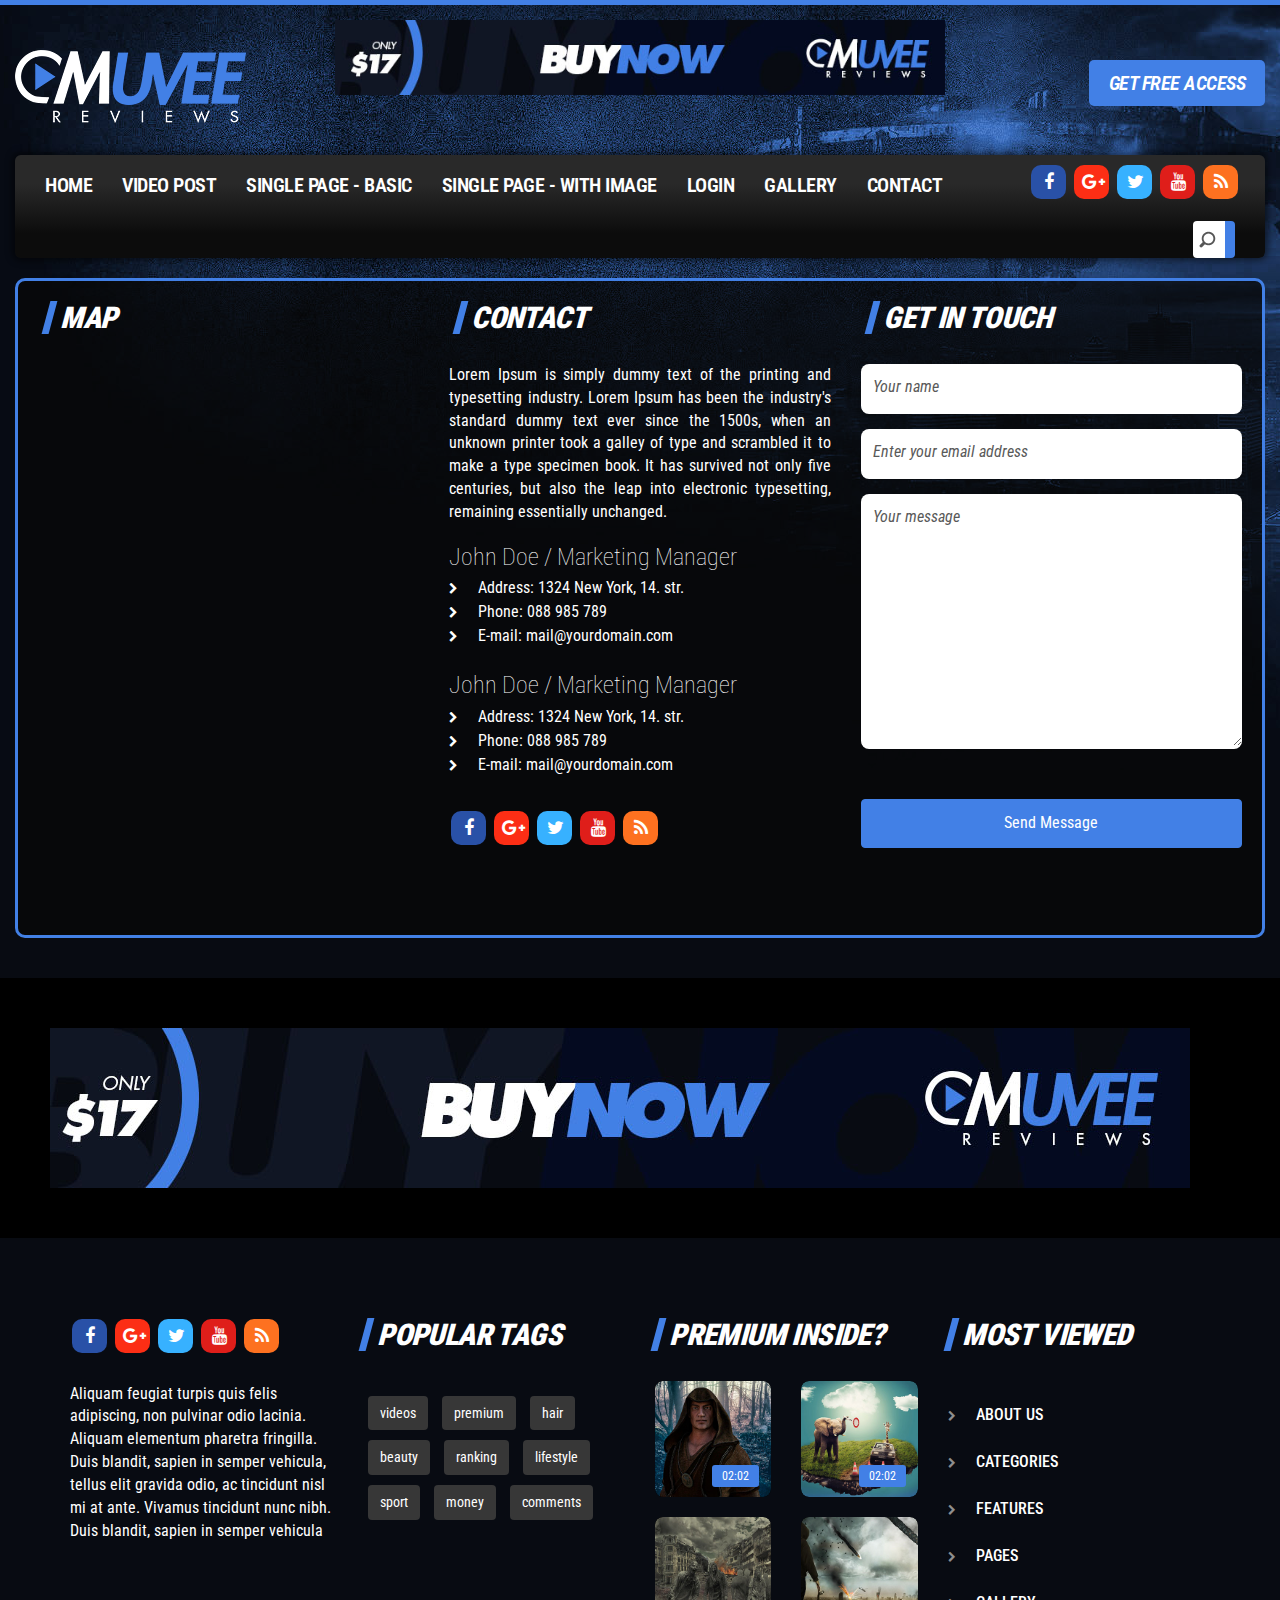
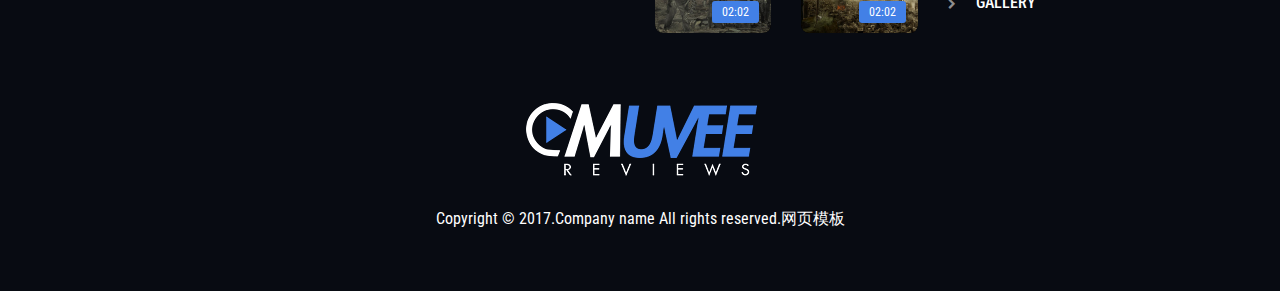
<file: target/ssm/pages/contact.html>
﻿<!DOCTYPE html>
<html lang="en">
<head>
    <meta charset="utf-8">
    <meta name="viewport" content="width=device-width, initial-scale=1">
    <meta name="description" content="">
    <meta name="author" content="OrcasThemes">
    <meta http-equiv="X-UA-Compatible" content="IE=Edge"/>
    <title></title>
    <!-- Bootstrap core CSS -->
    <link href="../css/bootstrap.css" rel="stylesheet">
    <!-- Custom styles for this template -->
    <link rel="stylesheet" href="../css/screen.css">
    <link rel="stylesheet" href="../css/animation.css">
    <!--[if IE 7]>

    <![endif]-->
    <link rel="stylesheet" href="../css/font-awesome.css">
    <!--[if lt IE 8]>
    <link rel="stylesheet" href="../css/ie.css" type="text/css" media="screen, projection">
    <![endif]-->
    <link href="../css/lity.css" rel="stylesheet">
</head>
<body>
<!-- CONTACT -->
<div id="contact" class="container-fluid review-bg">
    <!-- HEADER -->
    <div class="row header-top">
        <div class="col-lg-3 col-md-6 col-sm-5 col-xs-8">
            <a class="main-logo" href="#"><img src="../img/main-logo.png" class="main-logo img-responsive"
                                               alt="Muvee Reviews" title="Muvee Reviews"></a>
        </div>
        <div class="col-lg-6 hidden-md text-center hidden-sm hidden-xs">
            <img src="../img/banners/banner-sm.jpg" class="img-responsive" alt="banner-sm">
        </div>
        <div class="col-lg-3 col-md-6 col-sm-7 hidden-xs">
            <div class="right-box">
                <button type="button" class="access-btn" data-toggle="modal" data-target="#enquirypopup">get free
                    access
                </button>
            </div>
        </div>
    </div>
    <!-- MENU -->
    <div class="row home-mega-menu ">
        <div class="col-md-12">
            <nav class="navbar navbar-default">
                <div class="navbar-header">
                    <button class="navbar-toggle" type="button" data-toggle="collapse"
                            data-target=".js-navbar-collapse">
                        <span class="sr-only">Toggle navigation</span>
                        <span class="icon-bar"></span>
                        <span class="icon-bar"></span>
                        <span class="icon-bar"></span>
                    </button>
                </div>
                <div class="collapse navbar-collapse js-navbar-collapse megabg dropshd ">
                    <ul class="nav navbar-nav">
                        <li><a href="../index.html">Home</a></li>
                        <li><a href="single-video.html">Video Post</a></li>
                        <li><a href="single-page.html">Single Page - Basic</a></li>
                        <li><a href="single-page-with-img.html">Single Page - with Image</a></li>
                        <li><a href="login.html">Login</a></li>
                        <li><a href="gallery-video-boxed.html">Gallery</a></li>
                        <li><a href="contact.html">Contact</a></li>
                    </ul>
                    <ul class="social">
                        <li class="social-facebook"><a href="#" class="fa fa-facebook social-icons"></a></li>
                        <li class="social-google-plus"><a href="#" class="fa fa-google-plus social-icons"></a></li>
                        <li class="social-twitter"><a href="#" class="fa fa-twitter social-icons"></a></li>
                        <li class="social-youtube"><a href="#" class="fa fa-youtube social-icons"></a></li>
                        <li class="social-rss"><a href="#" class="fa fa-rss social-icons"></a></li>
                    </ul>
                    <div class="search-block">
                        <form>
                            <input type="search" placeholder="Search">
                        </form>
                    </div>
                </div>
                <!-- /.nav-collapse -->
            </nav>
        </div>
    </div>
    <!-- CONTACT -->
    <div class="row auto-clear">
        <!-- CONTACT PAGE -->
        <div class="col-lg-12 col-md-12">
            <div id="contact-page" class="row">
                <!-- CONTACT PAGE DETAILS -->
                <div class="col-md-12">
                    <div class="content-box-opa dark-bg">
                        <article>
                            <div class="row">
                                <div class="col-lg-4 col-md-4 col-sm-12 post post-medium">
                                    <h2 class="title main-head-title text-left">map</h2>
                                    <!---<div class="map-frame">
                                       <iframe class="img-responsive" height="450" style="border:0" src="http://maps.google.com/maps?f=q&amp;source=s_q&amp;hl=hu&amp;geocode=&amp;q=2+Elizabeth+St,+Melbourne+Victoria+3000+Australia&amp;sll=37.0625,-95.677068&amp;sspn=46.226656,107.138672&amp;ie=UTF8&amp;hq=&amp;hnear=2+Elizabeth+St,+Victoria+3000,+Ausztr%C3%A1lia&amp;t=m&amp;z=14&amp;ll=-37.817917,144.965065&amp;output=embed"></iframe>
                                    </div>--->
                                </div>
                                <div class="col-lg-4 col-md-4 col-sm-12">
                                    <h2 class="title main-head-title text-left">contact</h2>
                                    <p class="text-justify">
                                        Lorem Ipsum is simply dummy text of the printing and typesetting industry. Lorem
                                        Ipsum has been the industry's standard dummy text ever since the 1500s, when an
                                        unknown printer took a galley of type and scrambled it to make a type specimen
                                        book. It has survived not only five centuries, but also the leap into electronic
                                        typesetting, remaining essentially unchanged.
                                    </p>
                                    <div class="contact-info">
                                        <h3>John Doe / Marketing Manager</h3>
                                        <ul>
                                            <li class="fa fa-chevron-right">Address: 1324 New York, 14. str.</li>
                                            <li class="fa fa-chevron-right">Phone: 088 985 789</li>
                                            <li class="fa fa-chevron-right">E-mail: <a href="#">mail@yourdomain.com</a>
                                            </li>
                                        </ul>
                                    </div>
                                    <div class="contact-info">
                                        <h3>John Doe / Marketing Manager</h3>
                                        <ul>
                                            <li class="fa fa-chevron-right">Address: 1324 New York, 14. str.</li>
                                            <li class="fa fa-chevron-right">Phone: 088 985 789</li>
                                            <li class="fa fa-chevron-right">E-mail: <a href="#">mail@yourdomain.com</a>
                                            </li>
                                        </ul>
                                    </div>
                                    <ul class="social">
                                        <li class="social-facebook"><a href="#" class="fa fa-facebook social-icons"></a>
                                        </li>
                                        <li class="social-google-plus"><a href="#"
                                                                          class="fa fa-google-plus social-icons"></a>
                                        </li>
                                        <li class="social-twitter"><a href="#" class="fa fa-twitter social-icons"></a>
                                        </li>
                                        <li class="social-youtube"><a href="#" class="fa fa-youtube social-icons"></a>
                                        </li>
                                        <li class="social-rss"><a href="#" class="fa fa-rss social-icons"></a></li>
                                    </ul>
                                </div>
                                <div class="col-lg-4 col-md-4 col-sm-12">
                                    <h2 class="title main-head-title text-left">get in touch</h2>
                                    <div id="comment-form">
                                        <!-- COMMENT FORM -->
                                        <form name="comment-form1" method="post" action="#" id="comment-form1">
                                            <fieldset>
                                                <div class="row">
                                                    <div class="col-md-12">
                                                        <input type="text" name="contactname" id="contactname"
                                                               placeholder="Your name" value="Your name"
                                                               onfocus="if (this.value=='Your name') this.value = ''">
                                                    </div>
                                                    <div class="col-md-12">
                                                        <input type="text" name="contactemail" id="contactemail"
                                                               placeholder="Enter your email address"
                                                               value="Enter your email address"
                                                               onfocus="if (this.value=='Enter your email address') this.value = ''">
                                                    </div>
                                                    <div class="col-md-12">
                                                        <textarea rows="10" name="comment" id="comment" cols="5">Your message</textarea>
                                                    </div>
                                                    <div class="col-md-12">
                                                        <button class="subscribe-btn" type="submit"
                                                                title="Send Message">Send Message
                                                        </button>
                                                    </div>
                                                </div>
                                            </fieldset>
                                        </form>
                                    </div>
                                    <!-- COMMENT FORM END -->
                                </div>
                            </div>
                            <div class="clearfix spacer"></div>
                        </article>
                    </div>
                </div>
            </div>
            <div class="clearfix spacer"></div>
        </div>
    </div>
</div>
<!-- BOTTOM BANNER -->
<div id="bottom-banner" class="container-fluid text-left">
    <!-- BOTTOM ADVERTISE BOX -->
    <a href="" class="banner-xl">
        <img src="../img/banners/banner-xl.jpg" class="img-responsive"
             alt="Buy Now Muvee Reviews Bootstrap HTML5 Template"
             title="Buy Now Muvee Reviews Bootstrap HTML5 Template">
    </a>
</div>
<!-- FOOTER -->
<div id="footer" class="container-fluid footer-background">
    <div class="container">
        <footer>
            <!-- SECTION FOOTER -->
            <div class="row">
                <!-- SOCIAL -->
                <div class="col-lg-3 col-md-3 col-sm-6 col-xs-12">
                    <div class="row auto-clear">
                        <div class="col-md-12">
                        </div>
                        <div class="col-md-12">
                            <ul class="social">
                                <li class="social-facebook"><a href="#" class="fa fa-facebook social-icons"></a></li>
                                <li class="social-google-plus"><a href="#" class="fa fa-google-plus social-icons"></a>
                                </li>
                                <li class="social-twitter"><a href="#" class="fa fa-twitter social-icons"></a></li>
                                <li class="social-youtube"><a href="#" class="fa fa-youtube social-icons"></a></li>
                                <li class="social-rss"><a href="#" class="fa fa-rss social-icons"></a></li>
                            </ul>
                        </div>
                        <div class="col-md-12">
                            <p>Aliquam feugiat turpis quis felis adipiscing, non pulvinar odio lacinia. Aliquam
                                elementum pharetra fringilla. Duis blandit, sapien in semper vehicula, tellus elit
                                gravida odio, ac tincidunt nisl mi at ante. Vivamus tincidunt nunc nibh. Duis blandit,
                                sapien in semper vehicula</p>
                        </div>
                    </div>
                </div>
                <!-- TAGS -->
                <div class="col-lg-3 col-md-3 col-sm-6 col-xs-12">
                    <h2 class="title">popular tags</h2>
                    <ul class="footer-tags">
                        <li><a href="#">videos</a></li>
                        <li><a href="#">premium</a></li>
                        <li><a href="#">hair</a></li>
                        <li><a href="#">beauty</a></li>
                        <li><a href="#">ranking</a></li>
                        <li><a href="#">lifestyle</a></li>
                        <li><a href="#">sport</a></li>
                        <li><a href="#">money</a></li>
                        <li><a href="#">comments</a></li>
                    </ul>
                </div>
                <!-- POST -->
                <div class="col-lg-3 col-md-3 col-sm-6 col-xs-12">
                    <h2 class="title">PREMIUM inside?</h2>
                    <div class="row auto-clear">
                        <div class="col-lg-6 col-md-6 col-sm-6 post post-medium">
                            <div class="thumbr">
                                <a class="post-thumb" href="" data-lity title="Video Title Goes Here">
                                    <span class="play-btn-border" title="Play"><i
                                            class="fa fa-play-circle headline-round" aria-hidden="true"></i></span>
                                    <div class="cactus-note ct-time font-size-1"><span>02:02</span></div>
                                    <img class="img-responsive" src="../img/thumbs/thumb-s.jpg" alt="#">
                                </a>
                            </div>
                        </div>
                        <div class="col-lg-6 col-md-6 col-sm-6 post post-medium">
                            <div class="thumbr">
                                <a class="post-thumb" href="" data-lity title="Video Title Goes Here">
                                    <span class="play-btn-border" title="Play"><i
                                            class="fa fa-play-circle headline-round" aria-hidden="true"></i></span>
                                    <div class="cactus-note ct-time font-size-1"><span>02:02</span></div>
                                    <img class="img-responsive" src="../img/thumbs/thumb-s2.jpg" alt="#">
                                </a>
                            </div>
                        </div>
                        <div class="col-lg-6 col-md-6 col-sm-6 post post-medium">
                            <div class="thumbr">
                                <a class="post-thumb" href="" data-lity title="Video Title Goes Here">
                                    <span class="play-btn-border" title="Play"><i
                                            class="fa fa-play-circle headline-round" aria-hidden="true"></i></span>
                                    <div class="cactus-note ct-time font-size-1"><span>02:02</span></div>
                                    <img class="img-responsive" src="../img/thumbs/thumb-s4.jpg" alt="#">
                                </a>
                            </div>
                        </div>
                        <div class="col-lg-6 col-md-6 col-sm-6 post post-medium">
                            <div class="thumbr">
                                <a class="post-thumb" href="" data-lity title="Video Title Goes Here">
                                    <span class="play-btn-border" title="Play"><i
                                            class="fa fa-play-circle headline-round" aria-hidden="true"></i></span>
                                    <div class="cactus-note ct-time font-size-1"><span>02:02</span></div>
                                    <img class="img-responsive" src="../img/thumbs/thumb-s3.jpg" alt="#">
                                </a>
                            </div>
                        </div>
                    </div>
                </div>
                <!-- LINKS -->
                <div class="col-lg-3 col-md-3 col-sm-6 col-xs-12">
                    <h2 class="title">most viewed</h2>
                    <ul class="footer-menu-links">
                        <li class="fa fa-chevron-right"><a href="#">About Us</a></li>
                        <li class="fa fa-chevron-right"><a href="#">Categories</a></li>
                        <li class="fa fa-chevron-right"><a href="#">Features</a></li>
                        <li class="fa fa-chevron-right"><a href="#">Pages</a></li>
                        <li class="fa fa-chevron-right"><a href="#">Gallery</a></li>
                    </ul>
                </div>
            </div>
            <div class="row copyright-bottom text-center">
                <div class="col-md-12 text-center">
                    <a href="" class="footer-logo" title="Video Magazine Bootstrap HTML5 template">
                        <img src="../img/footer-logo.png" class="img-responsive text-center"
                             alt="Video Magazine Bootstrap HTML5 template">
                    </a>
                    <p>Copyright &copy; 2017.Company name All rights reserved.<a target="_blank"
                                                                                 href="http://sc.chinaz.com/moban/">&#x7F51;&#x9875;&#x6A21;&#x677F;</a>
                    </p>

                </div>
            </div>
        </footer>
    </div>
</div>
<!-- JAVA SCRIPT -->
<!-- jQuery (necessary for Bootstrap's JavaScript plugins) -->
<script src="../js/jquery-1.12.1.min.js"></script>
<script src="../js/bootstrap.min.js"></script>
<script src="../js/lity.js"></script>
<script>
    $(".nav .dropdown").hover(function () {
        $(this).find(".dropdown-toggle").dropdown("toggle");
    });
</script>
<!-- MODAL -->
<div id="enquirypopup" class="modal fade in " role="dialog">
    <div class="modal-dialog">
        <!-- Modal content-->
        <div class="modal-content row">
            <div class="modal-header custom-modal-header">
                <button type="button" class="close" data-dismiss="modal">×</button>
                <h2 class="icon"><i class="fa fa-television" aria-hidden="true"></i>free access</h2>
            </div>
            <div class="modal-body">
                <form name="info_form" class="form-inline" action="#" method="post">
                    <div class="form-group col-sm-12">
                        <input type="text" class="form-control" name="name" id="name" placeholder="Enter Name">
                    </div>
                    <div class="form-group col-sm-12">
                        <input type="email" class="form-control" name="email" id="email" placeholder="Enter Email">
                    </div>
                    <div class="form-group col-sm-12">
                        <button class="subscribe-btn pull-right" type="submit" title="Subscribe">Subscribe</button>
                    </div>
                </form>
            </div>
        </div>
    </div>
</div>
</body>
</html>
</file>
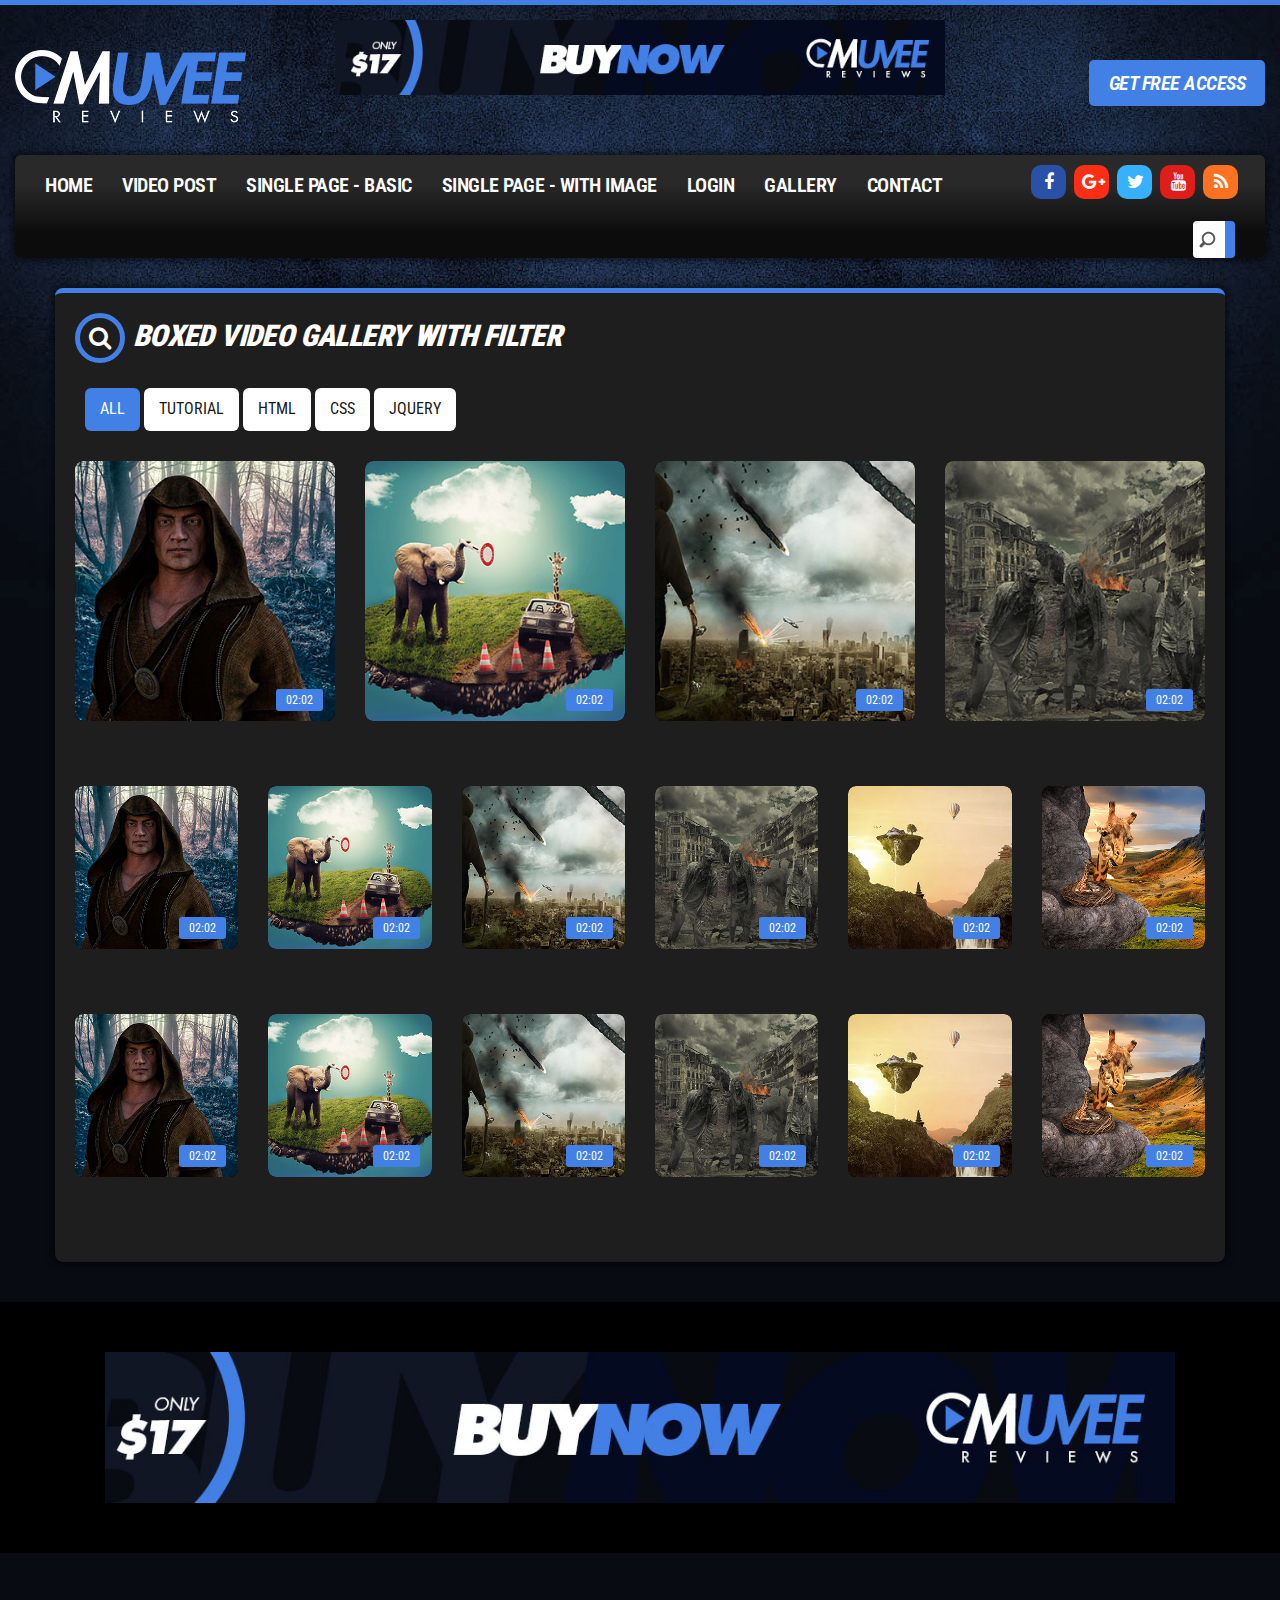
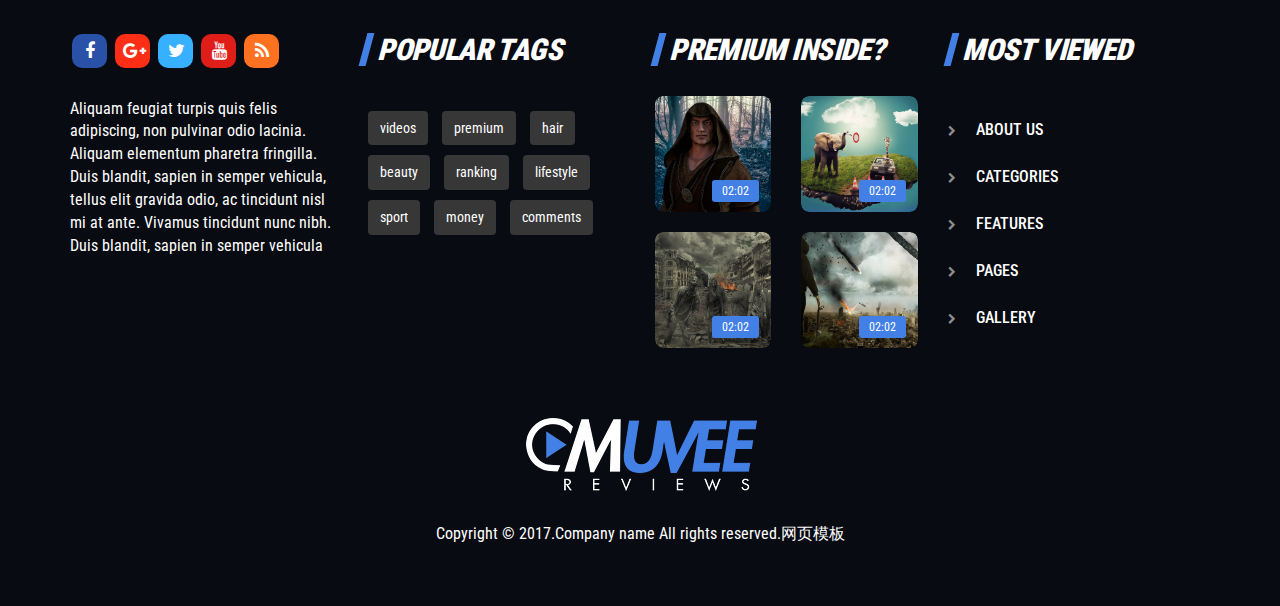
<file: target/ssm/pages/gallery-video-boxed.html>
﻿<!DOCTYPE html>
<html lang="en">
<head>
    <meta charset="utf-8">
    <meta name="viewport" content="width=device-width, initial-scale=1">
    <meta name="description" content="">
    <meta name="author" content="OrcasThemes">
    <meta http-equiv="X-UA-Compatible" content="IE=Edge"/>
    <title></title>
    <!-- Bootstrap core CSS -->
    <link href="../css/bootstrap.css" rel="stylesheet">
    <!-- Custom styles for this template -->
    <link rel="stylesheet" href="../css/screen.css">
    <link rel="stylesheet" href="../css/animation.css">
    <!--[if IE 7]>

    <![endif]-->
    <link rel="stylesheet" href="../css/font-awesome.css">
    <!--[if lt IE 8]>
    <link rel="stylesheet" href="../css/ie.css" type="text/css" media="screen, projection">
    <![endif]-->
    <link href="../css/lity.css" rel="stylesheet">
</head>
<body>
<!-- GALLERY VIDEO GRID BOXED -->
<div id="single-video-right-sidebar" class="container-fluid standard-bg">
    <!-- HEADER -->
    <div class="row header-top">
        <div class="col-lg-3 col-md-6 col-sm-5">
            <a class="main-logo" href="#"><img src="../img/main-logo.png" class="main-logo" alt="Muvee Reviews"
                                               title="Muvee Reviews"></a>
        </div>
        <div class="col-lg-6 hidden-md text-center hidden-sm hidden-xs">
            <img src="../img/banners/banner-sm.jpg" class="img-responsive" alt="Buy Now">
        </div>
        <div class="col-lg-3 col-md-6 col-sm-7 hidden-xs">
            <div class="right-box">
                <button type="button" class="access-btn" data-toggle="modal" data-target="#enquirypopup">get free
                    access
                </button>
            </div>
        </div>
    </div>
    <!-- MENU -->
    <div class="row home-mega-menu ">
        <div class="col-md-12">
            <nav class="navbar navbar-default">
                <div class="navbar-header">
                    <button class="navbar-toggle" type="button" data-toggle="collapse"
                            data-target=".js-navbar-collapse">
                        <span class="sr-only">Toggle navigation</span>
                        <span class="icon-bar"></span>
                        <span class="icon-bar"></span>
                        <span class="icon-bar"></span>
                    </button>
                </div>
                <div class="collapse navbar-collapse js-navbar-collapse megabg dropshd ">
                    <ul class="nav navbar-nav">
                        <li><a href="../index.html">Home</a></li>
                        <li><a href="single-video.html">Video Post</a></li>
                        <li><a href="single-page.html">Single Page - Basic</a></li>
                        <li><a href="single-page-with-img.html">Single Page - with Image</a></li>
                        <li><a href="login.html">Login</a></li>
                        <li><a href="gallery-video-boxed.html">Gallery</a></li>
                        <li><a href="contact.html">Contact</a></li>
                    </ul>
                    <ul class="social">
                        <li class="social-facebook"><a href="#" class="fa fa-facebook social-icons"></a></li>
                        <li class="social-google-plus"><a href="#" class="fa fa-google-plus social-icons"></a></li>
                        <li class="social-twitter"><a href="#" class="fa fa-twitter social-icons"></a></li>
                        <li class="social-youtube"><a href="#" class="fa fa-youtube social-icons"></a></li>
                        <li class="social-rss"><a href="#" class="fa fa-rss social-icons"></a></li>
                    </ul>
                    <div class="search-block">
                        <form>
                            <input type="search" placeholder="Search">
                        </form>
                    </div>
                </div>
                <!-- /.nav-collapse -->
            </nav>
        </div>
    </div>
    <!-- GALLERY VIDEO GRID BOXED -->
    <div class="row">
        <div class="container">
            <div class="row">
                <!-- VIDEO POSTS -->
                <div class="col-lg-12 col-md-12">
                    <!-- GALLERY VIDEO GRID SECTION -->
                    <section id="gallery-video-section">
                        <div class="row">
                            <!-- RELATED VIDEOS -->
                            <div class="col-lg-12 col-md-12 col-sm-12 category-video-grid video-info dropshd">
                                <h2 class="icon"><i class="fa fa-search" aria-hidden="true"></i>BOXED Video Gallery with
                                    Filter</h2>
                                <!-- VIDEO POSTS ROW -->
                                <div class="filter-box">
                                    <button class="btn btn-default filter-button active" data-filter="all">All</button>
                                    <button class="btn btn-default filter-button" data-filter="tutorial">Tutorial
                                    </button>
                                    <button class="btn btn-default filter-button" data-filter="html">HTML</button>
                                    <button class="btn btn-default filter-button" data-filter="css">CSS</button>
                                    <button class="btn btn-default filter-button" data-filter="jquery">jQuery</button>
                                </div>
                                <div class="row clear-auto">
                                    <div class="col-lg-3 col-md-3 col-sm-3 filter tutorial">
                                        <!-- POST L size -->
                                        <div class="post post-medium">
                                            <div class="thumbr">
                                                <a class="post-thumb" href="" data-lity>
                                                    <span class="play-btn-border" title="Play"><i
                                                            class="fa fa-play-circle headline-round"
                                                            aria-hidden="true"></i></span>
                                                    <div class="cactus-note ct-time font-size-1"><span>02:02</span>
                                                    </div>
                                                    <img class="img-responsive" src="../img/thumbs/thumb-s.jpg" alt="#">
                                                </a>
                                            </div>
                                        </div>
                                    </div>
                                    <div class="col-lg-3 col-md-3 col-sm-3 filter tutorial">
                                        <!-- POST L size -->
                                        <div class="post post-medium">
                                            <div class="thumbr">
                                                <a class="post-thumb" href="" data-lity>
                                                    <span class="play-btn-border" title="Play"><i
                                                            class="fa fa-play-circle headline-round"
                                                            aria-hidden="true"></i></span>
                                                    <div class="cactus-note ct-time font-size-1"><span>02:02</span>
                                                    </div>
                                                    <img class="img-responsive" src="../img/thumbs/thumb-s2.jpg"
                                                         alt="#">
                                                </a>
                                            </div>
                                        </div>
                                    </div>
                                    <div class="col-lg-3 col-md-3 col-sm-3 filter jquery">
                                        <!-- POST L size -->
                                        <div class="post post-medium">
                                            <div class="thumbr">
                                                <a class="post-thumb" href="" data-lity>
                                                    <span class="play-btn-border" title="Play"><i
                                                            class="fa fa-play-circle headline-round"
                                                            aria-hidden="true"></i></span>
                                                    <div class="cactus-note ct-time font-size-1"><span>02:02</span>
                                                    </div>
                                                    <img class="img-responsive" src="../img/thumbs/thumb-s3.jpg"
                                                         alt="#">
                                                </a>
                                            </div>
                                        </div>
                                    </div>
                                    <div class="col-lg-3 col-md-3 col-sm-3 filter html">
                                        <!-- POST L size -->
                                        <div class="post post-medium">
                                            <div class="thumbr">
                                                <a class="post-thumb" href="" data-lity>
                                                    <span class="play-btn-border" title="Play"><i
                                                            class="fa fa-play-circle headline-round"
                                                            aria-hidden="true"></i></span>
                                                    <div class="cactus-note ct-time font-size-1"><span>02:02</span>
                                                    </div>
                                                    <img class="img-responsive" src="../img/thumbs/thumb-s4.jpg"
                                                         alt="#">
                                                </a>
                                            </div>
                                        </div>
                                    </div>
                                </div>
                                <div class="clearfix spacer"></div>
                                <!-- VIDEO POSTS ROW -->
                                <div class="row clear-auto">
                                    <div class="col-lg-2 col-md-6 col-sm-4 filter css">
                                        <!-- POST L size -->
                                        <div class="post post-medium">
                                            <div class="thumbr">
                                                <a class="post-thumb" href="" data-lity>
                                                    <span class="play-btn-border" title="Play"><i
                                                            class="fa fa-play-circle headline-round"
                                                            aria-hidden="true"></i></span>
                                                    <div class="cactus-note ct-time font-size-1"><span>02:02</span>
                                                    </div>
                                                    <img class="img-responsive" src="../img/thumbs/thumb-s.jpg" alt="#">
                                                </a>
                                            </div>
                                        </div>
                                    </div>
                                    <div class="col-lg-2 col-md-6 col-sm-4 filter css">
                                        <!-- POST L size -->
                                        <div class="post post-medium">
                                            <div class="thumbr">
                                                <a class="post-thumb" href="" data-lity>
                                                    <span class="play-btn-border" title="Play"><i
                                                            class="fa fa-play-circle headline-round"
                                                            aria-hidden="true"></i></span>
                                                    <div class="cactus-note ct-time font-size-1"><span>02:02</span>
                                                    </div>
                                                    <img class="img-responsive" src="../img/thumbs/thumb-s2.jpg"
                                                         alt="#">
                                                </a>
                                            </div>
                                        </div>
                                    </div>
                                    <div class="col-lg-2 col-md-6 col-sm-4 filter jquery">
                                        <!-- POST L size -->
                                        <div class="post post-medium">
                                            <div class="thumbr">
                                                <a class="post-thumb" href="" data-lity>
                                                    <span class="play-btn-border" title="Play"><i
                                                            class="fa fa-play-circle headline-round"
                                                            aria-hidden="true"></i></span>
                                                    <div class="cactus-note ct-time font-size-1"><span>02:02</span>
                                                    </div>
                                                    <img class="img-responsive" src="../img/thumbs/thumb-s3.jpg"
                                                         alt="#">
                                                </a>
                                            </div>
                                        </div>
                                    </div>
                                    <div class="col-lg-2 col-md-6 col-sm-4 filter tutorial">
                                        <!-- POST L size -->
                                        <div class="post post-medium">
                                            <div class="thumbr">
                                                <a class="post-thumb" href="" data-lity>
                                                    <span class="play-btn-border" title="Play"><i
                                                            class="fa fa-play-circle headline-round"
                                                            aria-hidden="true"></i></span>
                                                    <div class="cactus-note ct-time font-size-1"><span>02:02</span>
                                                    </div>
                                                    <img class="img-responsive" src="../img/thumbs/thumb-s4.jpg"
                                                         alt="#">
                                                </a>
                                            </div>
                                        </div>
                                    </div>
                                    <div class="col-lg-2 col-md-6 col-sm-4 filter css">
                                        <!-- POST L size -->
                                        <div class="post post-medium">
                                            <div class="thumbr">
                                                <a class="post-thumb" href="" data-lity>
                                                    <span class="play-btn-border" title="Play"><i
                                                            class="fa fa-play-circle headline-round"
                                                            aria-hidden="true"></i></span>
                                                    <div class="cactus-note ct-time font-size-1"><span>02:02</span>
                                                    </div>
                                                    <img class="img-responsive" src="../img/thumbs/thumb-s5.jpg"
                                                         alt="#">
                                                </a>
                                            </div>
                                        </div>
                                    </div>
                                    <div class="col-lg-2 col-md-6 col-sm-4">
                                        <!-- POST L size -->
                                        <div class="post post-medium">
                                            <div class="thumbr">
                                                <a class="post-thumb" href="" data-lity>
                                                    <span class="play-btn-border" title="Play"><i
                                                            class="fa fa-play-circle headline-round"
                                                            aria-hidden="true"></i></span>
                                                    <div class="cactus-note ct-time font-size-1"><span>02:02</span>
                                                    </div>
                                                    <img class="img-responsive" src="../img/thumbs/thumb-s6.jpg"
                                                         alt="#">
                                                </a>
                                            </div>
                                        </div>
                                    </div>
                                </div>
                                <div class="clearfix spacer"></div>
                                <!-- VIDEO POSTS ROW -->
                                <div class="row clear-auto">
                                    <div class="col-lg-2 col-md-6 col-sm-4">
                                        <!-- POST L size -->
                                        <div class="post post-medium">
                                            <div class="thumbr">
                                                <a class="post-thumb" href="" data-lity>
                                                    <span class="play-btn-border" title="Play"><i
                                                            class="fa fa-play-circle headline-round"
                                                            aria-hidden="true"></i></span>
                                                    <div class="cactus-note ct-time font-size-1"><span>02:02</span>
                                                    </div>
                                                    <img class="img-responsive" src="../img/thumbs/thumb-s.jpg" alt="#">
                                                </a>
                                            </div>
                                        </div>
                                    </div>
                                    <div class="col-lg-2 col-md-6 col-sm-4">
                                        <!-- POST L size -->
                                        <div class="post post-medium">
                                            <div class="thumbr">
                                                <a class="post-thumb" href="" data-lity>
                                                    <span class="play-btn-border" title="Play"><i
                                                            class="fa fa-play-circle headline-round"
                                                            aria-hidden="true"></i></span>
                                                    <div class="cactus-note ct-time font-size-1"><span>02:02</span>
                                                    </div>
                                                    <img class="img-responsive" src="../img/thumbs/thumb-s2.jpg"
                                                         alt="#">
                                                </a>
                                            </div>
                                        </div>
                                    </div>
                                    <div class="col-lg-2 col-md-6 col-sm-4">
                                        <!-- POST L size -->
                                        <div class="post post-medium">
                                            <div class="thumbr">
                                                <a class="post-thumb" href="" data-lity>
                                                    <span class="play-btn-border" title="Play"><i
                                                            class="fa fa-play-circle headline-round"
                                                            aria-hidden="true"></i></span>
                                                    <div class="cactus-note ct-time font-size-1"><span>02:02</span>
                                                    </div>
                                                    <img class="img-responsive" src="../img/thumbs/thumb-s3.jpg"
                                                         alt="#">
                                                </a>
                                            </div>
                                        </div>
                                    </div>
                                    <div class="col-lg-2 col-md-6 col-sm-4">
                                        <!-- POST L size -->
                                        <div class="post post-medium">
                                            <div class="thumbr">
                                                <a class="post-thumb" href="" data-lity>
                                                    <span class="play-btn-border" title="Play"><i
                                                            class="fa fa-play-circle headline-round"
                                                            aria-hidden="true"></i></span>
                                                    <div class="cactus-note ct-time font-size-1"><span>02:02</span>
                                                    </div>
                                                    <img class="img-responsive" src="../img/thumbs/thumb-s4.jpg"
                                                         alt="#">
                                                </a>
                                            </div>
                                        </div>
                                    </div>
                                    <div class="col-lg-2 col-md-6 col-sm-4">
                                        <!-- POST L size -->
                                        <div class="post post-medium">
                                            <div class="thumbr">
                                                <a class="post-thumb" href="" data-lity>
                                                    <span class="play-btn-border" title="Play"><i
                                                            class="fa fa-play-circle headline-round"
                                                            aria-hidden="true"></i></span>
                                                    <div class="cactus-note ct-time font-size-1"><span>02:02</span>
                                                    </div>
                                                    <img class="img-responsive" src="../img/thumbs/thumb-s5.jpg"
                                                         alt="#">
                                                </a>
                                            </div>
                                        </div>
                                    </div>
                                    <div class="col-lg-2 col-md-6 col-sm-4">
                                        <!-- POST L size -->
                                        <div class="post post-medium">
                                            <div class="thumbr">
                                                <a class="post-thumb" href="" data-lity>
                                                    <span class="play-btn-border" title="Play"><i
                                                            class="fa fa-play-circle headline-round"
                                                            aria-hidden="true"></i></span>
                                                    <div class="cactus-note ct-time font-size-1"><span>02:02</span>
                                                    </div>
                                                    <img class="img-responsive" src="../img/thumbs/thumb-s6.jpg"
                                                         alt="#">
                                                </a>
                                            </div>
                                        </div>
                                    </div>
                                </div>
                                <div class="clearfix spacer"></div>
                            </div>
                        </div>
                    </section>
                </div>
            </div>
        </div>
    </div>
</div>
<!-- BOTTOM BANNER -->
<div id="bottom-banner" class="container text-center">
    <!-- BOTTOM ADVERTISE BOX -->
    <a href="" class="banner-xl">
        <img src="../img/banners/banner-xl.jpg" class="img-responsive"
             alt="Buy Now Muvee Reviews Bootstrap HTML5 Template"
             title="Buy Now Muvee Reviews Bootstrap HTML5 Template">
    </a>
</div>
<!-- FOOTER -->
<div id="footer" class="container-fluid footer-background">
    <div class="container">
        <footer>
            <!-- SECTION FOOTER -->
            <div class="row">
                <!-- SOCIAL -->
                <div class="col-lg-3 col-md-3 col-sm-6 col-xs-12">
                    <div class="row auto-clear">
                        <div class="col-md-12">
                        </div>
                        <div class="col-md-12">
                            <ul class="social">
                                <li class="social-facebook"><a href="#" class="fa fa-facebook social-icons"></a></li>
                                <li class="social-google-plus"><a href="#" class="fa fa-google-plus social-icons"></a>
                                </li>
                                <li class="social-twitter"><a href="#" class="fa fa-twitter social-icons"></a></li>
                                <li class="social-youtube"><a href="#" class="fa fa-youtube social-icons"></a></li>
                                <li class="social-rss"><a href="#" class="fa fa-rss social-icons"></a></li>
                            </ul>
                        </div>
                        <div class="col-md-12">
                            <p>Aliquam feugiat turpis quis felis adipiscing, non pulvinar odio lacinia. Aliquam
                                elementum pharetra fringilla. Duis blandit, sapien in semper vehicula, tellus elit
                                gravida odio, ac tincidunt nisl mi at ante. Vivamus tincidunt nunc nibh. Duis blandit,
                                sapien in semper vehicula</p>
                        </div>
                    </div>
                </div>
                <!-- TAGS -->
                <div class="col-lg-3 col-md-3 col-sm-6 col-xs-12">
                    <h2 class="title">popular tags</h2>
                    <ul class="footer-tags">
                        <li><a href="#">videos</a></li>
                        <li><a href="#">premium</a></li>
                        <li><a href="#">hair</a></li>
                        <li><a href="#">beauty</a></li>
                        <li><a href="#">ranking</a></li>
                        <li><a href="#">lifestyle</a></li>
                        <li><a href="#">sport</a></li>
                        <li><a href="#">money</a></li>
                        <li><a href="#">comments</a></li>
                    </ul>
                </div>
                <!-- POST -->
                <div class="col-lg-3 col-md-3 col-sm-6 col-xs-12">
                    <h2 class="title">PREMIUM inside?</h2>
                    <div class="row auto-clear">
                        <div class="col-lg-6 col-md-6 col-sm-6 post post-medium">
                            <div class="thumbr">
                                <a class="post-thumb" href="" data-lity title="Video Title Goes Here">
                                    <span class="play-btn-border" title="Play"><i
                                            class="fa fa-play-circle headline-round" aria-hidden="true"></i></span>
                                    <div class="cactus-note ct-time font-size-1"><span>02:02</span></div>
                                    <img class="img-responsive" src="../img/thumbs/thumb-s.jpg" alt="#">
                                </a>
                            </div>
                        </div>
                        <div class="col-lg-6 col-md-6 col-sm-6 post post-medium">
                            <div class="thumbr">
                                <a class="post-thumb" href="" data-lity title="Video Title Goes Here">
                                    <span class="play-btn-border" title="Play"><i
                                            class="fa fa-play-circle headline-round" aria-hidden="true"></i></span>
                                    <div class="cactus-note ct-time font-size-1"><span>02:02</span></div>
                                    <img class="img-responsive" src="../img/thumbs/thumb-s2.jpg" alt="#">
                                </a>
                            </div>
                        </div>
                        <div class="col-lg-6 col-md-6 col-sm-6 post post-medium">
                            <div class="thumbr">
                                <a class="post-thumb" href="" data-lity title="Video Title Goes Here">
                                    <span class="play-btn-border" title="Play"><i
                                            class="fa fa-play-circle headline-round" aria-hidden="true"></i></span>
                                    <div class="cactus-note ct-time font-size-1"><span>02:02</span></div>
                                    <img class="img-responsive" src="../img/thumbs/thumb-s4.jpg" alt="#">
                                </a>
                            </div>
                        </div>
                        <div class="col-lg-6 col-md-6 col-sm-6 post post-medium">
                            <div class="thumbr">
                                <a class="post-thumb" href="" data-lity title="Video Title Goes Here">
                                    <span class="play-btn-border" title="Play"><i
                                            class="fa fa-play-circle headline-round" aria-hidden="true"></i></span>
                                    <div class="cactus-note ct-time font-size-1"><span>02:02</span></div>
                                    <img class="img-responsive" src="../img/thumbs/thumb-s3.jpg" alt="#">
                                </a>
                            </div>
                        </div>
                    </div>
                </div>
                <!-- LINKS -->
                <div class="col-lg-3 col-md-3 col-sm-6 col-xs-12">
                    <h2 class="title">most viewed</h2>
                    <ul class="footer-menu-links">
                        <li class="fa fa-chevron-right"><a href="#">About Us</a></li>
                        <li class="fa fa-chevron-right"><a href="#">Categories</a></li>
                        <li class="fa fa-chevron-right"><a href="#">Features</a></li>
                        <li class="fa fa-chevron-right"><a href="#">Pages</a></li>
                        <li class="fa fa-chevron-right"><a href="#">Gallery</a></li>
                    </ul>
                </div>
            </div>
            <div class="row copyright-bottom text-center">
                <div class="col-md-12 text-center">
                    <a href="" class="footer-logo" title="Video Magazine Bootstrap HTML5 template">
                        <img src="../img/footer-logo.png" class="img-responsive text-center"
                             alt="Video Magazine Bootstrap HTML5 template">
                    </a>
                    <p>Copyright &copy; 2017.Company name All rights reserved.<a target="_blank"
                                                                                 href="http://sc.chinaz.com/moban/">&#x7F51;&#x9875;&#x6A21;&#x677F;</a>
                    </p>

                </div>
            </div>
        </footer>
    </div>
</div>
<!-- JAVA SCRIPT -->
<!-- jQuery (necessary for Bootstrap's JavaScript plugins) -->
<script src="../js/jquery-1.12.1.min.js"></script>
<script src="../js/bootstrap.min.js"></script>
<script src="../js/lity.js"></script>
<script>
    $(".nav .dropdown").hover(function () {
        $(this).find(".dropdown-toggle").dropdown("toggle");
    });
    $(document).ready(function () {
        $(".filter-button").click(function () {
            var value = $(this).attr('data-filter');

            if (value == "all") {
                //$('.filter').removeClass('hidden');
                $('.filter').show('1000');
            } else {
                //            $('.filter[filter-item="'+value+'"]').removeClass('hidden');
                //            $(".filter").not('.filter[filter-item="'+value+'"]').addClass('hidden');
                $(".filter").not('.' + value).hide('3000');
                $('.filter').filter('.' + value).show('3000');

            }
        });

    });
</script>
<!-- MODAL -->
<div id="enquirypopup" class="modal fade in " role="dialog">
    <div class="modal-dialog">
        <!-- Modal content-->
        <div class="modal-content row">
            <div class="modal-header custom-modal-header">
                <button type="button" class="close" data-dismiss="modal">×</button>
                <h2 class="icon"><i class="fa fa-television" aria-hidden="true"></i>free access</h2>
            </div>
            <div class="modal-body">
                <form name="info_form" class="form-inline" action="#" method="post">
                    <div class="form-group col-sm-12">
                        <input type="text" class="form-control" name="name" id="name" placeholder="Enter Name">
                    </div>
                    <div class="form-group col-sm-12">
                        <input type="email" class="form-control" name="email" id="email" placeholder="Enter Email">
                    </div>
                    <div class="form-group col-sm-12">
                        <button class="subscribe-btn pull-right" type="submit" title="Subscribe">Subscribe</button>
                    </div>
                </form>
            </div>
        </div>
    </div>
</div>
</body>
</html>
</file>
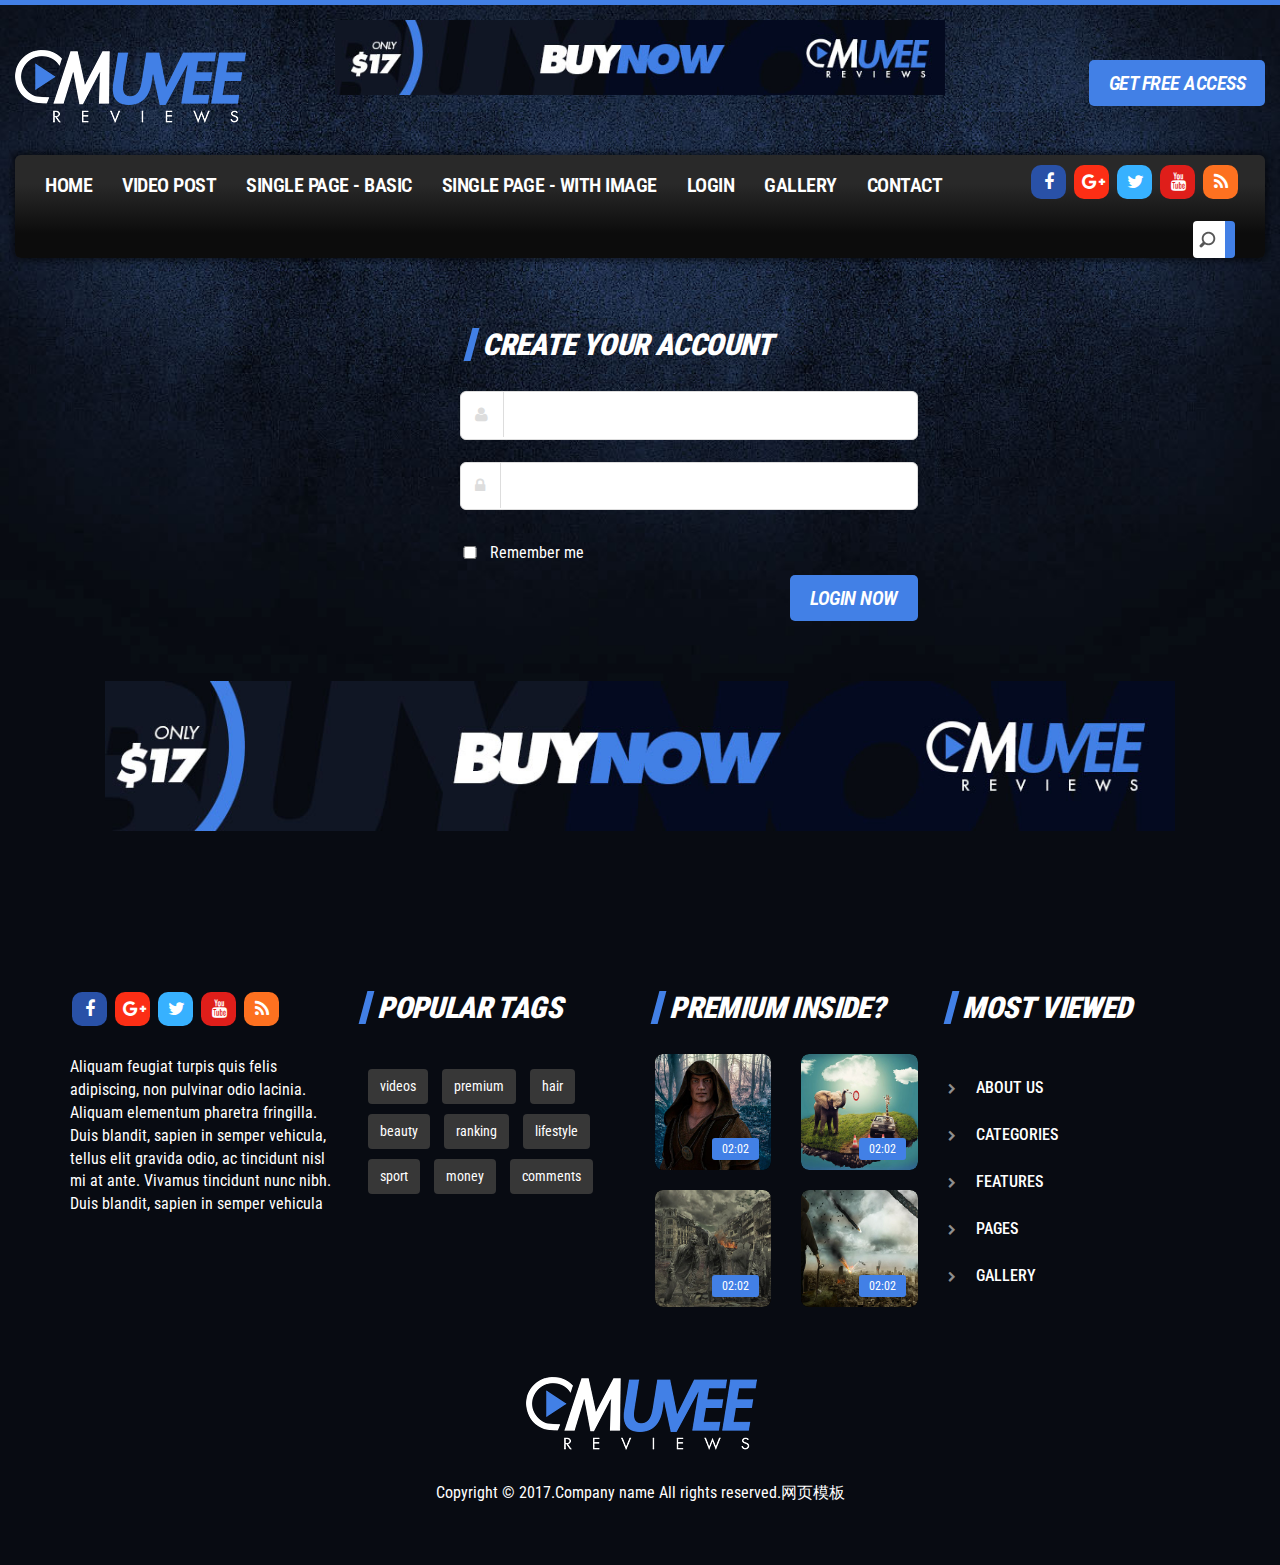
<file: target/ssm/pages/login.html>
﻿<!DOCTYPE html>
<html lang="en">
<head>
    <meta charset="utf-8">
    <meta name="viewport" content="width=device-width, initial-scale=1">
    <meta name="description" content="">
    <meta name="author" content="OrcasThemes">
    <meta http-equiv="X-UA-Compatible" content="IE=Edge"/>
    <title></title>
    <!-- Bootstrap core CSS -->
    <link href="../css/bootstrap.css" rel="stylesheet">
    <!-- Custom styles for this template -->
    <link rel="stylesheet" href="../css/screen.css">
    <link rel="stylesheet" href="../css/animation.css">
    <!--[if IE 7]>

    <![endif]-->
    <link rel="stylesheet" href="../css/font-awesome.css">
    <!--[if lt IE 8]>
    <link rel="stylesheet" href="../css/ie.css" type="text/css" media="screen, projection">
    <![endif]-->
    <link href="../css/lity.css" rel="stylesheet">
</head>
<body>
<!-- LOGIN -->
<div id="login" class="container-fluid standard-bg">
    <!-- HEADER -->
    <div class="row header-top">
        <div class="col-lg-3 col-md-6 col-sm-5">
            <a class="main-logo" href="#"><img src="../img/main-logo.png" class="main-logo" alt="Muvee Reviews"
                                               title="Muvee Reviews"></a>
        </div>
        <div class="col-lg-6 hidden-md text-center hidden-sm hidden-xs">
            <img src="../img/banners/banner-sm.jpg" class="img-responsive" alt="Buy Now">
        </div>
        <div class="col-lg-3 col-md-6 col-sm-7 hidden-xs">
            <div class="right-box">
                <button type="button" class="access-btn" data-toggle="modal" data-target="#enquirypopup">get free
                    access
                </button>
            </div>
        </div>
    </div>
    <!-- MENU -->
    <div class="row home-mega-menu ">
        <div class="col-md-12">
            <nav class="navbar navbar-default">
                <div class="navbar-header">
                    <button class="navbar-toggle" type="button" data-toggle="collapse"
                            data-target=".js-navbar-collapse">
                        <span class="sr-only">Toggle navigation</span>
                        <span class="icon-bar"></span>
                        <span class="icon-bar"></span>
                        <span class="icon-bar"></span>
                    </button>
                </div>
                <div class="collapse navbar-collapse js-navbar-collapse megabg dropshd ">
                    <ul class="nav navbar-nav">
                        <li><a href="../index.html">Home</a></li>
                        <li><a href="single-video.html">Video Post</a></li>
                        <li><a href="single-page.html">Single Page - Basic</a></li>
                        <li><a href="single-page-with-img.html">Single Page - with Image</a></li>
                        <li><a href="login.html">Login</a></li>
                        <li><a href="gallery-video-boxed.html">Gallery</a></li>
                        <li><a href="contact.html">Contact</a></li>
                    </ul>
                    <ul class="social">
                        <li class="social-facebook"><a href="#" class="fa fa-facebook social-icons"></a></li>
                        <li class="social-google-plus"><a href="#" class="fa fa-google-plus social-icons"></a></li>
                        <li class="social-twitter"><a href="#" class="fa fa-twitter social-icons"></a></li>
                        <li class="social-youtube"><a href="#" class="fa fa-youtube social-icons"></a></li>
                        <li class="social-rss"><a href="#" class="fa fa-rss social-icons"></a></li>
                    </ul>
                    <div class="search-block">
                        <form>
                            <input type="search" placeholder="Search">
                        </form>
                    </div>
                </div>
                <!-- /.nav-collapse -->
            </nav>
        </div>
    </div>
    <!-- LOGIN -->
    <div class="row">
        <div class="container">
            <section class="registration col-lg-12 col-md-12">
                <div class="row secBg">
                    <div class="large-12 columns">
                        <div class="login-register-content">
                            <div class="row" data-equalizer data-equalize-on="medium" id="test-eq">
                                <div class="clearfix spacer"></div>
                                <div class="col-md-4">
                                    <div class="middle-sep">
                                    </div>
                                </div>
                                <div class="col-md-5">
                                    <div class="register-form">
                                        <h2 class="title main-head-title">Create your account</h2>
                                        <form method="post" data-abide novalidate>
                                            <div class="input-group">
                                                <span class="fa fa-user login-inputicon"></span>
                                                <input type="text" placeholder="Enter your username" required>
                                            </div>
                                            <div class="input-group">
                                                <span class="fa fa-lock login-inputicon"></span>
                                                <input type="password" id="password" placeholder="Enter your password"
                                                       required>
                                            </div>
                                            <div class="checkbox">
                                                <input id="remember" type="checkbox" name="check" value="remember">
                                                <label class="customLabel" for="remember">Remember me</label>
                                            </div>
                                            <div class="login-btn-box">
                                                <button class="access-btn" type="submit" name="submit">login Now
                                                </button>
                                            </div>
                                        </form>
                                    </div>
                                </div>

                            </div>
                        </div>
                    </div>
                </div>
            </section>
        </div>
        <!-- BOTTOM BANNER -->
        <div id="bottom-banner" class="container text-center">
            <!-- BOTTOM ADVERTISE BOX -->
            <a href="" class="banner-xl">
                <img src="../img/banners/banner-xl.jpg" class="img-responsive"
                     alt="Buy Now Muvee Reviews Bootstrap HTML5 Template"
                     title="Buy Now Muvee Reviews Bootstrap HTML5 Template">
            </a>
        </div>
    </div>
</div>
<!-- FOOTER -->
<div id="footer" class="container-fluid footer-background">
    <div class="container">
        <footer>
            <!-- SECTION FOOTER -->
            <div class="row">
                <!-- SOCIAL -->
                <div class="col-lg-3 col-md-3 col-sm-6 col-xs-12">
                    <div class="row auto-clear">
                        <div class="col-md-12">
                        </div>
                        <div class="col-md-12">
                            <ul class="social">
                                <li class="social-facebook"><a href="#" class="fa fa-facebook social-icons"></a></li>
                                <li class="social-google-plus"><a href="#" class="fa fa-google-plus social-icons"></a>
                                </li>
                                <li class="social-twitter"><a href="#" class="fa fa-twitter social-icons"></a></li>
                                <li class="social-youtube"><a href="#" class="fa fa-youtube social-icons"></a></li>
                                <li class="social-rss"><a href="#" class="fa fa-rss social-icons"></a></li>
                            </ul>
                        </div>
                        <div class="col-md-12">
                            <p>Aliquam feugiat turpis quis felis adipiscing, non pulvinar odio lacinia. Aliquam
                                elementum pharetra fringilla. Duis blandit, sapien in semper vehicula, tellus elit
                                gravida odio, ac tincidunt nisl mi at ante. Vivamus tincidunt nunc nibh. Duis blandit,
                                sapien in semper vehicula</p>
                        </div>
                    </div>
                </div>
                <!-- TAGS -->
                <div class="col-lg-3 col-md-3 col-sm-6 col-xs-12">
                    <h2 class="title">popular tags</h2>
                    <ul class="footer-tags">
                        <li><a href="#">videos</a></li>
                        <li><a href="#">premium</a></li>
                        <li><a href="#">hair</a></li>
                        <li><a href="#">beauty</a></li>
                        <li><a href="#">ranking</a></li>
                        <li><a href="#">lifestyle</a></li>
                        <li><a href="#">sport</a></li>
                        <li><a href="#">money</a></li>
                        <li><a href="#">comments</a></li>
                    </ul>
                </div>
                <!-- POST -->
                <div class="col-lg-3 col-md-3 col-sm-6 col-xs-12">
                    <h2 class="title">PREMIUM inside?</h2>
                    <div class="row auto-clear">
                        <div class="col-lg-6 col-md-6 col-sm-6 post post-medium">
                            <div class="thumbr">
                                <a class="post-thumb" href="" data-lity title="Video Title Goes Here">
                                    <span class="play-btn-border" title="Play"><i
                                            class="fa fa-play-circle headline-round" aria-hidden="true"></i></span>
                                    <div class="cactus-note ct-time font-size-1"><span>02:02</span></div>
                                    <img class="img-responsive" src="../img/thumbs/thumb-s.jpg" alt="#">
                                </a>
                            </div>
                        </div>
                        <div class="col-lg-6 col-md-6 col-sm-6 post post-medium">
                            <div class="thumbr">
                                <a class="post-thumb" href="" data-lity title="Video Title Goes Here">
                                    <span class="play-btn-border" title="Play"><i
                                            class="fa fa-play-circle headline-round" aria-hidden="true"></i></span>
                                    <div class="cactus-note ct-time font-size-1"><span>02:02</span></div>
                                    <img class="img-responsive" src="../img/thumbs/thumb-s2.jpg" alt="#">
                                </a>
                            </div>
                        </div>
                        <div class="col-lg-6 col-md-6 col-sm-6 post post-medium">
                            <div class="thumbr">
                                <a class="post-thumb" href="" data-lity title="Video Title Goes Here">
                                    <span class="play-btn-border" title="Play"><i
                                            class="fa fa-play-circle headline-round" aria-hidden="true"></i></span>
                                    <div class="cactus-note ct-time font-size-1"><span>02:02</span></div>
                                    <img class="img-responsive" src="../img/thumbs/thumb-s4.jpg" alt="#">
                                </a>
                            </div>
                        </div>
                        <div class="col-lg-6 col-md-6 col-sm-6 post post-medium">
                            <div class="thumbr">
                                <a class="post-thumb" href="" data-lity title="Video Title Goes Here">
                                    <span class="play-btn-border" title="Play"><i
                                            class="fa fa-play-circle headline-round" aria-hidden="true"></i></span>
                                    <div class="cactus-note ct-time font-size-1"><span>02:02</span></div>
                                    <img class="img-responsive" src="../img/thumbs/thumb-s3.jpg" alt="#">
                                </a>
                            </div>
                        </div>
                    </div>
                </div>
                <!-- LINKS -->
                <div class="col-lg-3 col-md-3 col-sm-6 col-xs-12">
                    <h2 class="title">most viewed</h2>
                    <ul class="footer-menu-links">
                        <li class="fa fa-chevron-right"><a href="#">About Us</a></li>
                        <li class="fa fa-chevron-right"><a href="#">Categories</a></li>
                        <li class="fa fa-chevron-right"><a href="#">Features</a></li>
                        <li class="fa fa-chevron-right"><a href="#">Pages</a></li>
                        <li class="fa fa-chevron-right"><a href="#">Gallery</a></li>
                    </ul>
                </div>
            </div>
            <div class="row copyright-bottom text-center">
                <div class="col-md-12 text-center">
                    <a href="" class="footer-logo" title="Video Magazine Bootstrap HTML5 template">
                        <img src="../img/footer-logo.png" class="img-responsive text-center"
                             alt="Video Magazine Bootstrap HTML5 template">
                    </a>
                    <p>Copyright &copy; 2017.Company name All rights reserved.<a target="_blank"
                                                                                 href="http://sc.chinaz.com/moban/">&#x7F51;&#x9875;&#x6A21;&#x677F;</a>
                    </p>

                </div>
            </div>
        </footer>
    </div>
</div>
<!-- JAVA SCRIPT -->
<!-- jQuery (necessary for Bootstrap's JavaScript plugins) -->
<script src="../js/jquery-1.12.1.min.js"></script>
<script src="../js/bootstrap.min.js"></script>
<script>
    $(".nav .dropdown").hover(function () {
        $(this).find(".dropdown-toggle").dropdown("toggle");
    });
</script>
<!-- MODAL -->
<div id="enquirypopup" class="modal fade in " role="dialog">
    <div class="modal-dialog">
        <!-- Modal content-->
        <div class="modal-content row">
            <div class="modal-header custom-modal-header">
                <button type="button" class="close" data-dismiss="modal">×</button>
                <h2 class="icon"><i class="fa fa-television" aria-hidden="true"></i>free access</h2>
            </div>
            <div class="modal-body">
                <form name="info_form" class="form-inline" action="#" method="post">
                    <div class="form-group col-sm-12">
                        <input type="text" class="form-control" name="name" id="name" placeholder="Enter Name">
                    </div>
                    <div class="form-group col-sm-12">
                        <input type="email" class="form-control" name="email" id="email" placeholder="Enter Email">
                    </div>
                    <div class="form-group col-sm-12">
                        <button class="subscribe-btn pull-right" type="submit" title="Subscribe">Subscribe</button>
                    </div>
                </form>
            </div>
        </div>
    </div>
</div>
</body>
</html>
</file>
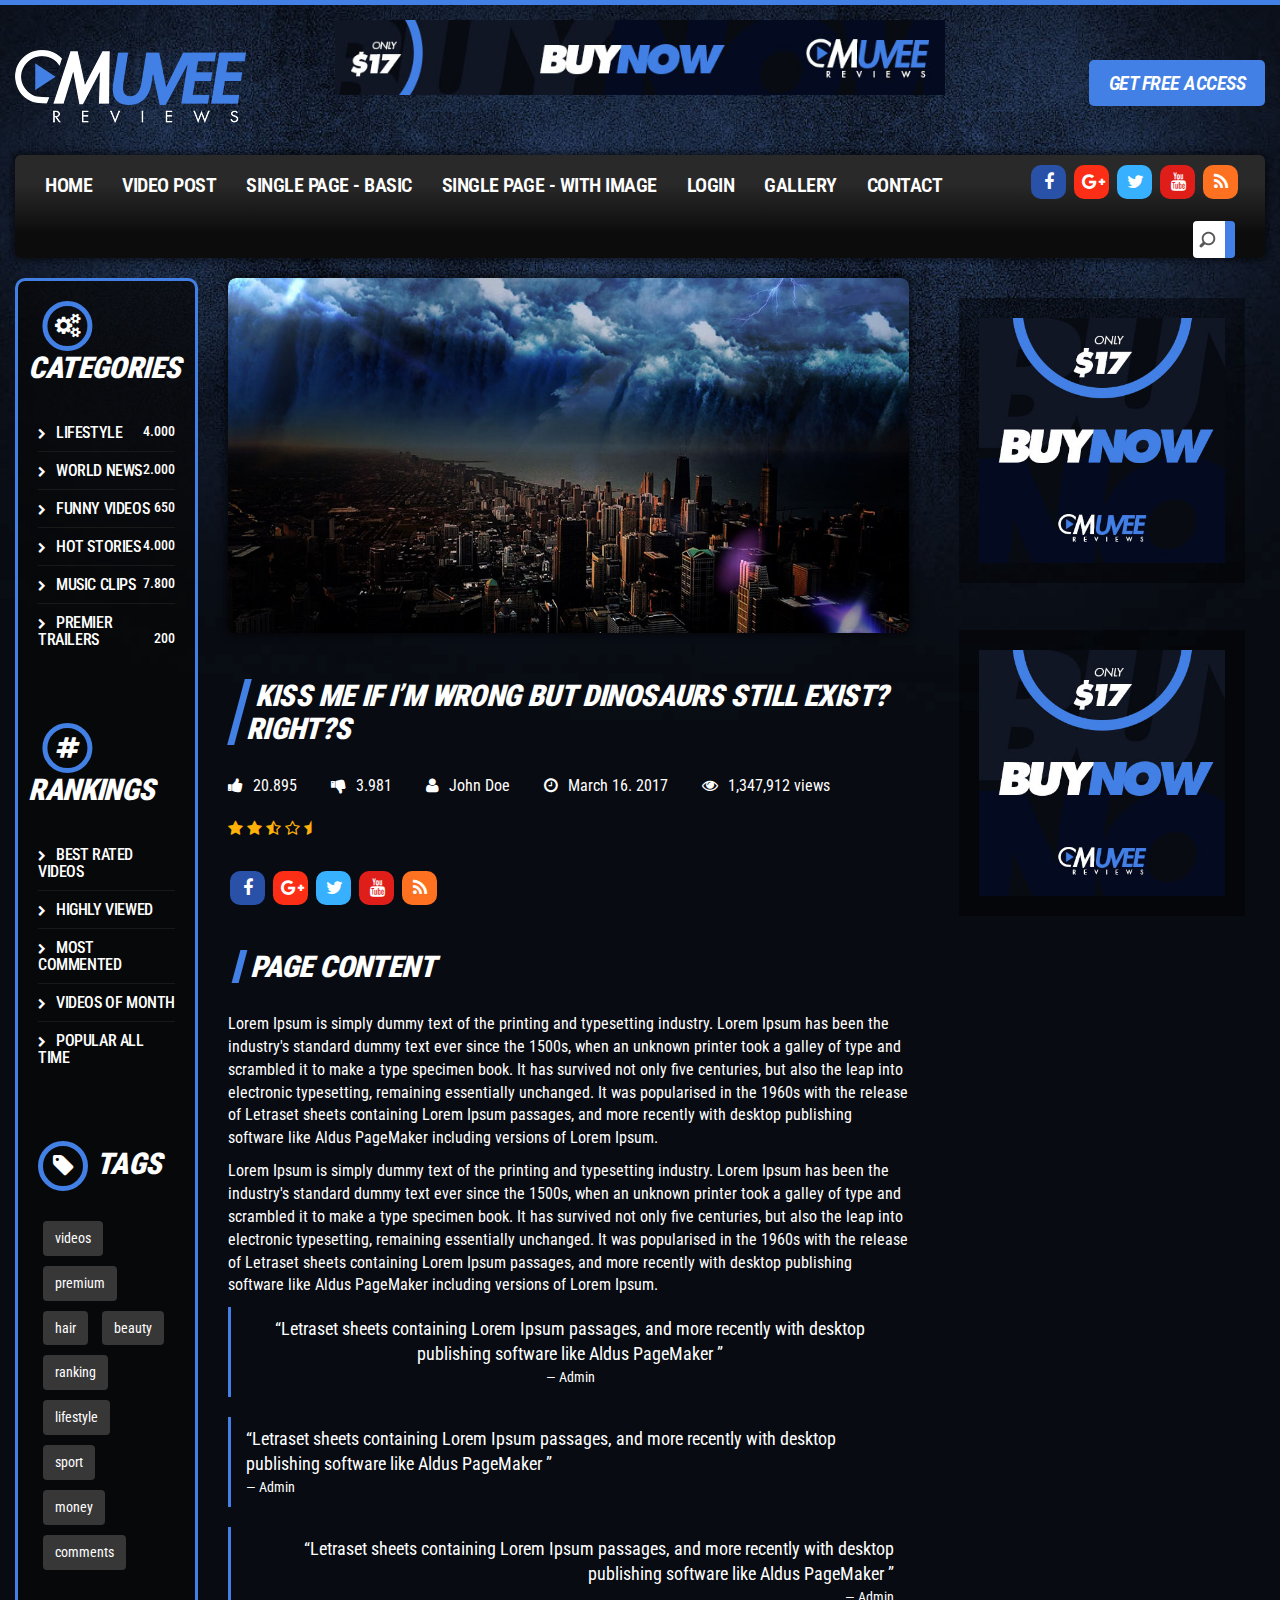
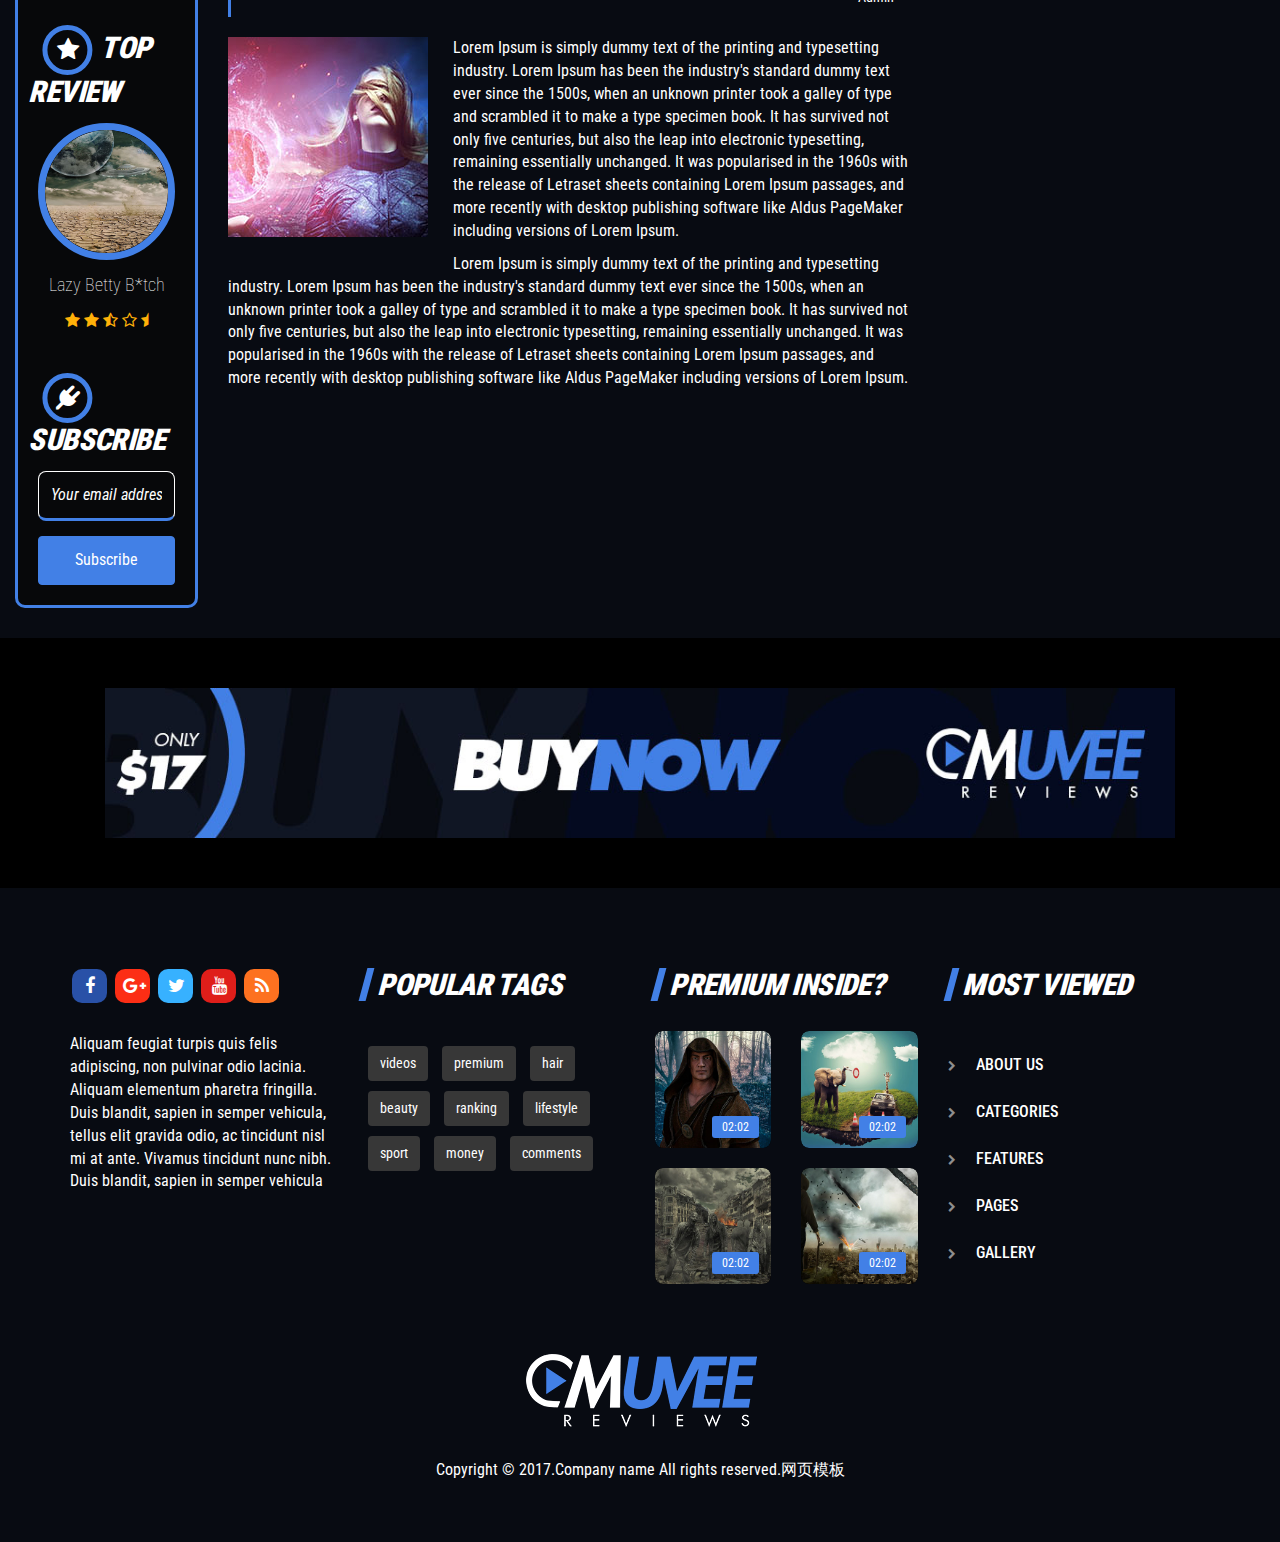
<file: target/ssm/pages/single-page-with-img.html>
﻿<!DOCTYPE html>
<html lang="en">
<head>
    <meta charset="utf-8">
    <meta name="viewport" content="width=device-width, initial-scale=1">
    <meta name="description" content="">
    <meta name="author" content="OrcasThemes">
    <meta http-equiv="X-UA-Compatible" content="IE=Edge"/>
    <title></title>
    <!-- Bootstrap core CSS -->
    <link href="../css/bootstrap.css" rel="stylesheet">
    <!-- Custom styles for this template -->
    <link rel="stylesheet" href="../css/screen.css">
    <link rel="stylesheet" href="../css/animation.css">
    <!--[if IE 7]>

    <![endif]-->
    <link rel="stylesheet" href="../css/font-awesome.css">
    <!--[if lt IE 8]>
    <link rel="stylesheet" href="../css/ie.css" type="text/css" media="screen, projection">
    <![endif]-->
    <link href="../css/lity.css" rel="stylesheet">
</head>
<body>
<!-- SINGLE PAGE IMAGE-->
<div id="single-page" class="container-fluid standard-bg">
    <!-- HEADER -->
    <div class="row header-top">
        <div class="col-lg-3 col-md-6 col-sm-5">
            <a class="main-logo" href="#"><img src="../img/main-logo.png" class="main-logo" alt="Muvee Reviews"
                                               title="Muvee Reviews"></a>
        </div>
        <div class="col-lg-6 hidden-md text-center hidden-sm hidden-xs">
            <img src="../img/banners/banner-sm.jpg" class="img-responsive" alt="Buy Now">
        </div>
        <div class="col-lg-3 col-md-6 col-sm-7 hidden-xs">
            <div class="right-box">
                <button type="button" class="access-btn" data-toggle="modal" data-target="#enquirypopup">get free
                    access
                </button>
            </div>
        </div>
    </div>
    <!-- MENU -->
    <div class="row home-mega-menu ">
        <div class="col-md-12">
            <nav class="navbar navbar-default">
                <div class="navbar-header">
                    <button class="navbar-toggle" type="button" data-toggle="collapse"
                            data-target=".js-navbar-collapse">
                        <span class="sr-only">Toggle navigation</span>
                        <span class="icon-bar"></span>
                        <span class="icon-bar"></span>
                        <span class="icon-bar"></span>
                    </button>
                </div>
                <div class="collapse navbar-collapse js-navbar-collapse megabg dropshd ">
                    <ul class="nav navbar-nav">
                        <li><a href="../index.html">Home</a></li>
                        <li><a href="single-video.html">Video Post</a></li>
                        <li><a href="single-page.html">Single Page - Basic</a></li>
                        <li><a href="single-page-with-img.html">Single Page - with Image</a></li>
                        <li><a href="login.html">Login</a></li>
                        <li><a href="gallery-video-boxed.html">Gallery</a></li>
                        <li><a href="contact.html">Contact</a></li>
                    </ul>
                    <ul class="social">
                        <li class="social-facebook"><a href="#" class="fa fa-facebook social-icons"></a></li>
                        <li class="social-google-plus"><a href="#" class="fa fa-google-plus social-icons"></a></li>
                        <li class="social-twitter"><a href="#" class="fa fa-twitter social-icons"></a></li>
                        <li class="social-youtube"><a href="#" class="fa fa-youtube social-icons"></a></li>
                        <li class="social-rss"><a href="#" class="fa fa-rss social-icons"></a></li>
                    </ul>
                    <div class="search-block">
                        <form>
                            <input type="search" placeholder="Search">
                        </form>
                    </div>
                </div>
                <!-- /.nav-collapse -->
            </nav>
        </div>
    </div>
    <!-- SINGLE PAGE IMAGE -->
    <div class="row">
        <!-- SIDEBAR -->
        <div class="col-lg-2 col-md-4 hidden-sm hidden-xs">
            <aside class="dark-bg">
                <article>
                    <h2 class="icon"><i class="fa fa-gears" aria-hidden="true"></i>categories</h2>
                    <ul class="sidebar-links">
                        <li class="fa fa-chevron-right"><a href="#">Lifestyle</a><span>4.000</span></li>
                        <li class="fa fa-chevron-right"><a href="#">World News</a><span>2.000</span></li>
                        <li class="fa fa-chevron-right"><a href="#">Funny videos</a><span>650</span></li>
                        <li class="fa fa-chevron-right"><a href="#">Hot Stories</a><span>4.000</span></li>
                        <li class="fa fa-chevron-right"><a href="#">Music Clips</a><span>7.800</span></li>
                        <li class="fa fa-chevron-right"><a href="#">Premier Trailers</a><span>200</span></li>
                    </ul>
                </article>
                <div class="clearfix spacer"></div>
                <article>
                    <h2 class="icon"><i class="fa fa-hashtag" aria-hidden="true"></i>rankings</h2>
                    <ul class="sidebar-links">
                        <li class="fa fa-chevron-right"><a href="#">best rated videos</a></li>
                        <li class="fa fa-chevron-right"><a href="#">highly viewed</a></li>
                        <li class="fa fa-chevron-right"><a href="#">most commented</a></li>
                        <li class="fa fa-chevron-right"><a href="#">videos of month</a></li>
                        <li class="fa fa-chevron-right"><a href="#">popular all time</a></li>
                    </ul>
                </article>
                <div class="clearfix spacer"></div>
                <article>
                    <h2 class="icon"><i class="fa fa-tag" aria-hidden="true"></i>tags</h2>
                    <ul class="footer-tags">
                        <li><a href="#">videos</a></li>
                        <li><a href="#">premium</a></li>
                        <li><a href="#">hair</a></li>
                        <li><a href="#">beauty</a></li>
                        <li><a href="#">ranking</a></li>
                        <li><a href="#">lifestyle</a></li>
                        <li><a href="#">sport</a></li>
                        <li><a href="#">money</a></li>
                        <li><a href="#">comments</a></li>
                    </ul>
                </article>
                <div class="clearfix spacer"></div>
                <article class="reviews">
                    <h2 class="icon"><i class="fa fa-star" aria-hidden="true"></i>top review</h2>
                    <!-- POST L size -->
                    <div class="post post-medium">
                        <a class="thumbr post-thumb" href="#">
                            <span class="review-number">4.8</span>
                            <img src="../img/thumbs/thumb-review7.jpg" class="review img-responsive" alt="Review">
                        </a>
                        <div class="infor">
                            <h4>
                                <a class="title" href="#">Lazy Betty B*tch</a>
                            </h4>
                            <div class="ratings">
                                <i class="fa fa-star" aria-hidden="true"></i>
                                <i class="fa fa-star" aria-hidden="true"></i>
                                <i class="fa fa-star-half-o" aria-hidden="true"></i>
                                <i class="fa fa-star-o"></i>
                                <i class="fa fa-star-half"></i>
                            </div>
                        </div>
                    </div>
                </article>
                <div class="clearfix spacer"></div>
                <article>
                    <h2 class="icon"><i class="fa fa-plug" aria-hidden="true"></i>subscribe</h2>
                    <!-- SUBSCRIBE FIELD -->
                    <form name="search-submit" method="post" action="#" id="subscribe-submit">
                        <fieldset class="search-fieldset">
                            <input id="subscribe" type="text" name="search" size="12" class="search-field"
                                   placeholder="Your email address" value="">
                            <button class="subscribe-btn" type="submit" title="Subscribe">Subscribe</button>
                        </fieldset>
                    </form>
                </article>
            </aside>
        </div>
        <!-- SINGLE PAGE -->
        <div id="single-page-wrapper" class="col-lg-10 col-md-8">
            <div class="row">
                <!-- SINGLE PAGE -->
                <div class="col-lg-8 col-md-12 col-sm-12">
                    <!-- PAGE -->
                    <article class="page">
                        <div class="thumbr dropshd">
                            <a class="post-thumb" href="../img/thumbs/page-img-thumb.jpg" data-lity>
                                <img class="img-responsive" src="../img/thumbs/page-img-thumb.jpg" alt="#">
                            </a>
                        </div>
                        <div class="spacer"></div>
                        <h2 class="title main-head-title">Kiss me if I’m wrong but Dinosaurs still exist? Right?s</h2>
                        <!-- PAGE INFO -->
                        <div class="page-info">
                            <div class="metabox">
                              <span class="meta-i">
                              <i class="fa fa-thumbs-up" aria-hidden="true"></i>20.895
                              </span>
                                <span class="meta-i">
                              <i class="fa fa-thumbs-down" aria-hidden="true"></i>3.981
                              </span>
                                <span class="meta-i">
                              <i class="fa fa-user"></i><a href="#" class="author" title="John Doe">John Doe</a>
                              </span>
                                <span class="meta-i">
                              <i class="fa fa-clock-o"></i>March 16. 2017
                              </span>
                                <span class="meta-i">
                              <i class="fa fa-eye"></i>1,347,912 views
                              </span>
                                <div class="ratings">
                                    <i class="fa fa-star" aria-hidden="true"></i>
                                    <i class="fa fa-star" aria-hidden="true"></i>
                                    <i class="fa fa-star-half-o" aria-hidden="true"></i>
                                    <i class="fa fa-star-o"></i>
                                    <i class="fa fa-star-half"></i>
                                </div>
                            </div>
                            <ul class="social">
                                <li class="social-facebook"><a href="#" class="fa fa-facebook social-icons"></a></li>
                                <li class="social-google-plus"><a href="#" class="fa fa-google-plus social-icons"></a>
                                </li>
                                <li class="social-twitter"><a href="#" class="fa fa-twitter social-icons"></a></li>
                                <li class="social-youtube"><a href="#" class="fa fa-youtube social-icons"></a></li>
                                <li class="social-rss"><a href="#" class="fa fa-rss social-icons"></a></li>
                            </ul>
                        </div>
                        <div class="clearfix spacer"></div>
                        <!-- DETAILS -->
                        <div class="video-content">
                            <h2 class="title main-head-title">Page content</h2>
                            <p>
                                Lorem Ipsum is simply dummy text of the printing and typesetting industry. Lorem Ipsum
                                has been the industry's standard dummy text ever since the 1500s, when an unknown
                                printer took a galley of type and scrambled it to make a type specimen book. It has
                                survived not only five centuries, but also the leap into electronic typesetting,
                                remaining essentially unchanged. It was popularised in the 1960s with the release of
                                Letraset sheets containing Lorem Ipsum passages, and more recently with desktop
                                publishing software like Aldus PageMaker including versions of Lorem Ipsum.
                            </p>
                            <p>
                                Lorem Ipsum is simply dummy text of the printing and typesetting industry. Lorem Ipsum
                                has been the industry's standard dummy text ever since the 1500s, when an unknown
                                printer took a galley of type and scrambled it to make a type specimen book. It has
                                survived not only five centuries, but also the leap into electronic typesetting,
                                remaining essentially unchanged. It was popularised in the 1960s with the release of
                                Letraset sheets containing Lorem Ipsum passages, and more recently with desktop
                                publishing software like Aldus PageMaker including versions of Lorem Ipsum.
                            </p>
                            <blockquote class="col-md-12 Quote text-center">
                                <span class="Quote">&#8220;</span>Letraset sheets containing Lorem Ipsum passages, and
                                more recently with desktop publishing software like Aldus PageMaker <span class="Quote">&#8221;</span>
                                <footer>Admin</footer>
                            </blockquote>
                            <blockquote class="col-md-12 Quote text-left">
                                <span class="Quote">&#8220;</span>Letraset sheets containing Lorem Ipsum passages, and
                                more recently with desktop publishing software like Aldus PageMaker <span class="Quote">&#8221;</span>
                                <footer>Admin</footer>
                            </blockquote>
                            <blockquote class="col-md-12 Quote text-right">
                                <span class="Quote">&#8220;</span>Letraset sheets containing Lorem Ipsum passages, and
                                more recently with desktop publishing software like Aldus PageMaker <span class="Quote">&#8221;</span>
                                <footer>Admin</footer>
                            </blockquote>
                            <img src="../img/thumbs/page-img.jpg" class="pull-left gap-right gap-bottom img-responsive"
                                 alt="img">
                            <p>Lorem Ipsum is simply dummy text of the printing and typesetting industry. Lorem Ipsum
                                has been the industry's standard dummy text ever since the 1500s, when an unknown
                                printer took a galley of type and scrambled it to make a type specimen book. It has
                                survived not only five centuries, but also the leap into electronic typesetting,
                                remaining essentially unchanged. It was popularised in the 1960s with the release of
                                Letraset sheets containing Lorem Ipsum passages, and more recently with desktop
                                publishing software like Aldus PageMaker including versions of Lorem Ipsum.</p>
                            <p>Lorem Ipsum is simply dummy text of the printing and typesetting industry. Lorem Ipsum
                                has been the industry's standard dummy text ever since the 1500s, when an unknown
                                printer took a galley of type and scrambled it to make a type specimen book. It has
                                survived not only five centuries, but also the leap into electronic typesetting,
                                remaining essentially unchanged. It was popularised in the 1960s with the release of
                                Letraset sheets containing Lorem Ipsum passages, and more recently with desktop
                                publishing software like Aldus PageMaker including versions of Lorem Ipsum.</p>
                        </div>
                        <div class="clearfix spacer"></div>
                    </article>
                </div>
                <!-- VIDEO SIDE BANNERS -->
                <div class="col-lg-4 hidden-md hidden-sm">
                    <!-- MAIN ROLL ADVERTISE BOX -->
                    <a href="" class="video-right-banner">
                        <img src="../img/banners/banner-400x400.jpg" class="img-responsive"
                             alt="Buy Now Muvee Reviews Bootstrap HTML5 Template"
                             title="Buy Now Muvee Reviews Bootstrap HTML5 Template">
                    </a>
                    <a href="" class="video-right-banner">
                        <img src="../img/banners/banner-400x400.jpg" class="img-responsive"
                             alt="Buy Now Muvee Reviews Bootstrap HTML5 Template"
                             title="Buy Now Muvee Reviews Bootstrap HTML5 Template">
                    </a>
                </div>
            </div>
            <div class="clearfix spacer"></div>
        </div>
    </div>
</div>
<!-- BOTTOM BANNER -->
<div id="bottom-banner" class="container text-center">
    <!-- BOTTOM ADVERTISE BOX -->
    <a href="" class="banner-xl">
        <img src="../img/banners/banner-xl.jpg" class="img-responsive"
             alt="Buy Now Muvee Reviews Bootstrap HTML5 Template"
             title="Buy Now Muvee Reviews Bootstrap HTML5 Template">
    </a>
</div>
<!-- FOOTER -->
<div id="footer" class="container-fluid footer-background">
    <div class="container">
        <footer>
            <!-- SECTION FOOTER -->
            <div class="row">
                <!-- SOCIAL -->
                <div class="col-lg-3 col-md-3 col-sm-6 col-xs-12">
                    <div class="row auto-clear">
                        <div class="col-md-12">
                        </div>
                        <div class="col-md-12">
                            <ul class="social">
                                <li class="social-facebook"><a href="#" class="fa fa-facebook social-icons"></a></li>
                                <li class="social-google-plus"><a href="#" class="fa fa-google-plus social-icons"></a>
                                </li>
                                <li class="social-twitter"><a href="#" class="fa fa-twitter social-icons"></a></li>
                                <li class="social-youtube"><a href="#" class="fa fa-youtube social-icons"></a></li>
                                <li class="social-rss"><a href="#" class="fa fa-rss social-icons"></a></li>
                            </ul>
                        </div>
                        <div class="col-md-12">
                            <p>Aliquam feugiat turpis quis felis adipiscing, non pulvinar odio lacinia. Aliquam
                                elementum pharetra fringilla. Duis blandit, sapien in semper vehicula, tellus elit
                                gravida odio, ac tincidunt nisl mi at ante. Vivamus tincidunt nunc nibh. Duis blandit,
                                sapien in semper vehicula</p>
                        </div>
                    </div>
                </div>
                <!-- TAGS -->
                <div class="col-lg-3 col-md-3 col-sm-6 col-xs-12">
                    <h2 class="title">popular tags</h2>
                    <ul class="footer-tags">
                        <li><a href="#">videos</a></li>
                        <li><a href="#">premium</a></li>
                        <li><a href="#">hair</a></li>
                        <li><a href="#">beauty</a></li>
                        <li><a href="#">ranking</a></li>
                        <li><a href="#">lifestyle</a></li>
                        <li><a href="#">sport</a></li>
                        <li><a href="#">money</a></li>
                        <li><a href="#">comments</a></li>
                    </ul>
                </div>
                <!-- POST -->
                <div class="col-lg-3 col-md-3 col-sm-6 col-xs-12">
                    <h2 class="title">PREMIUM inside?</h2>
                    <div class="row auto-clear">
                        <div class="col-lg-6 col-md-6 col-sm-6 post post-medium">
                            <div class="thumbr">
                                <a class="post-thumb" href="" data-lity title="Video Title Goes Here">
                                    <span class="play-btn-border" title="Play"><i
                                            class="fa fa-play-circle headline-round" aria-hidden="true"></i></span>
                                    <div class="cactus-note ct-time font-size-1"><span>02:02</span></div>
                                    <img class="img-responsive" src="../img/thumbs/thumb-s.jpg" alt="#">
                                </a>
                            </div>
                        </div>
                        <div class="col-lg-6 col-md-6 col-sm-6 post post-medium">
                            <div class="thumbr">
                                <a class="post-thumb" href="" data-lity title="Video Title Goes Here">
                                    <span class="play-btn-border" title="Play"><i
                                            class="fa fa-play-circle headline-round" aria-hidden="true"></i></span>
                                    <div class="cactus-note ct-time font-size-1"><span>02:02</span></div>
                                    <img class="img-responsive" src="../img/thumbs/thumb-s2.jpg" alt="#">
                                </a>
                            </div>
                        </div>
                        <div class="col-lg-6 col-md-6 col-sm-6 post post-medium">
                            <div class="thumbr">
                                <a class="post-thumb" href="" data-lity title="Video Title Goes Here">
                                    <span class="play-btn-border" title="Play"><i
                                            class="fa fa-play-circle headline-round" aria-hidden="true"></i></span>
                                    <div class="cactus-note ct-time font-size-1"><span>02:02</span></div>
                                    <img class="img-responsive" src="../img/thumbs/thumb-s4.jpg" alt="#">
                                </a>
                            </div>
                        </div>
                        <div class="col-lg-6 col-md-6 col-sm-6 post post-medium">
                            <div class="thumbr">
                                <a class="post-thumb" href="" data-lity title="Video Title Goes Here">
                                    <span class="play-btn-border" title="Play"><i
                                            class="fa fa-play-circle headline-round" aria-hidden="true"></i></span>
                                    <div class="cactus-note ct-time font-size-1"><span>02:02</span></div>
                                    <img class="img-responsive" src="../img/thumbs/thumb-s3.jpg" alt="#">
                                </a>
                            </div>
                        </div>
                    </div>
                </div>
                <!-- LINKS -->
                <div class="col-lg-3 col-md-3 col-sm-6 col-xs-12">
                    <h2 class="title">most viewed</h2>
                    <ul class="footer-menu-links">
                        <li class="fa fa-chevron-right"><a href="#">About Us</a></li>
                        <li class="fa fa-chevron-right"><a href="#">Categories</a></li>
                        <li class="fa fa-chevron-right"><a href="#">Features</a></li>
                        <li class="fa fa-chevron-right"><a href="#">Pages</a></li>
                        <li class="fa fa-chevron-right"><a href="#">Gallery</a></li>
                    </ul>
                </div>
            </div>
            <div class="row copyright-bottom text-center">
                <div class="col-md-12 text-center">
                    <a href="" class="footer-logo" title="Video Magazine Bootstrap HTML5 template">
                        <img src="../img/footer-logo.png" class="img-responsive text-center"
                             alt="Video Magazine Bootstrap HTML5 template">
                    </a>
                    <p>Copyright &copy; 2017.Company name All rights reserved.<a target="_blank"
                                                                                 href="http://sc.chinaz.com/moban/">&#x7F51;&#x9875;&#x6A21;&#x677F;</a>
                    </p>

                </div>
            </div>
        </footer>
    </div>
</div>
<!-- JAVA SCRIPT -->
<!-- jQuery (necessary for Bootstrap's JavaScript plugins) -->
<script src="../js/jquery-1.12.1.min.js"></script>
<script src="../js/bootstrap.min.js"></script>
<script src="../js/lity.js"></script>
<script>
    $(".nav .dropdown").hover(function () {
        $(this).find(".dropdown-toggle").dropdown("toggle");
    });
</script>
<!-- MODAL -->
<div id="enquirypopup" class="modal fade in " role="dialog">
    <div class="modal-dialog">
        <!-- Modal content-->
        <div class="modal-content row">
            <div class="modal-header custom-modal-header">
                <button type="button" class="close" data-dismiss="modal">×</button>
                <h2 class="icon"><i class="fa fa-television" aria-hidden="true"></i>free access</h2>
            </div>
            <div class="modal-body">
                <form name="info_form" class="form-inline" action="#" method="post">
                    <div class="form-group col-sm-12">
                        <input type="text" class="form-control" name="name" id="name" placeholder="Enter Name">
                    </div>
                    <div class="form-group col-sm-12">
                        <input type="email" class="form-control" name="email" id="email" placeholder="Enter Email">
                    </div>
                    <div class="form-group col-sm-12">
                        <button class="subscribe-btn pull-right" type="submit" title="Subscribe">Subscribe</button>
                    </div>
                </form>
            </div>
        </div>
    </div>
</div>
</body>
</html>
</file>
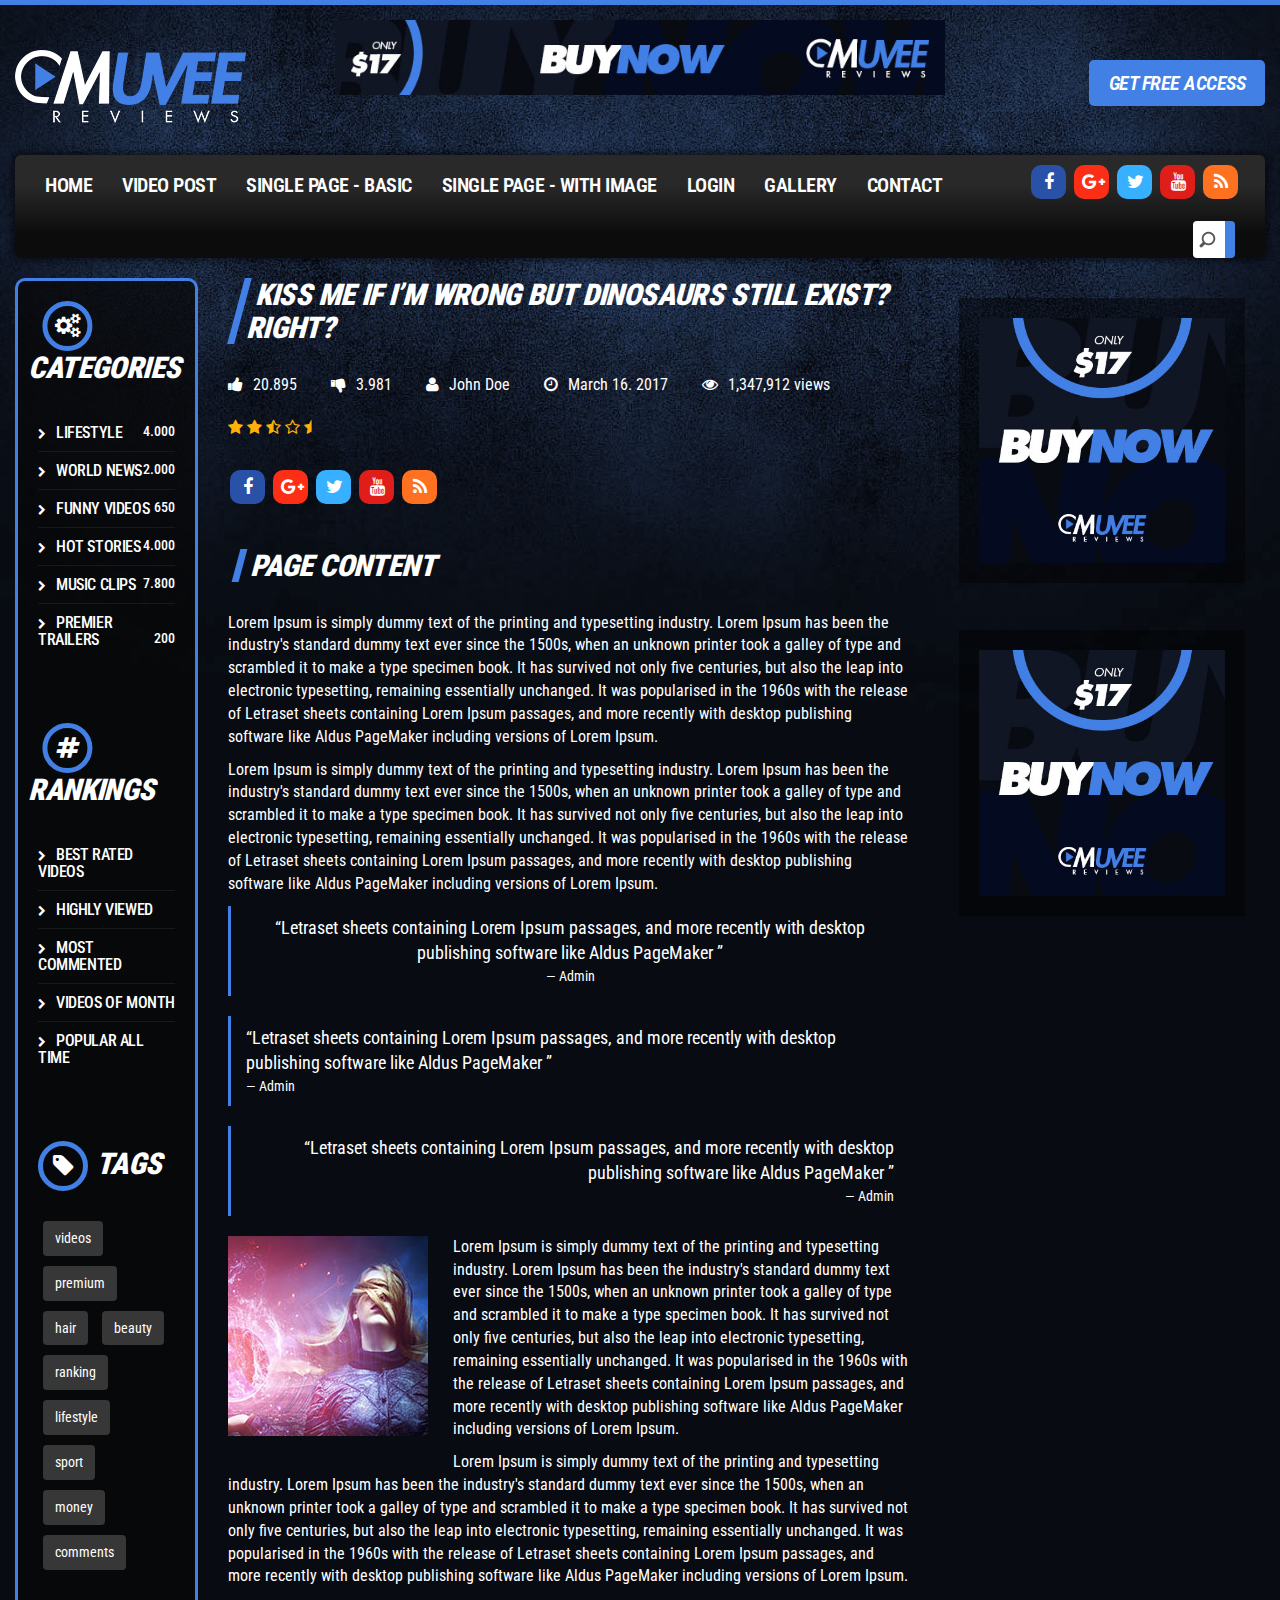
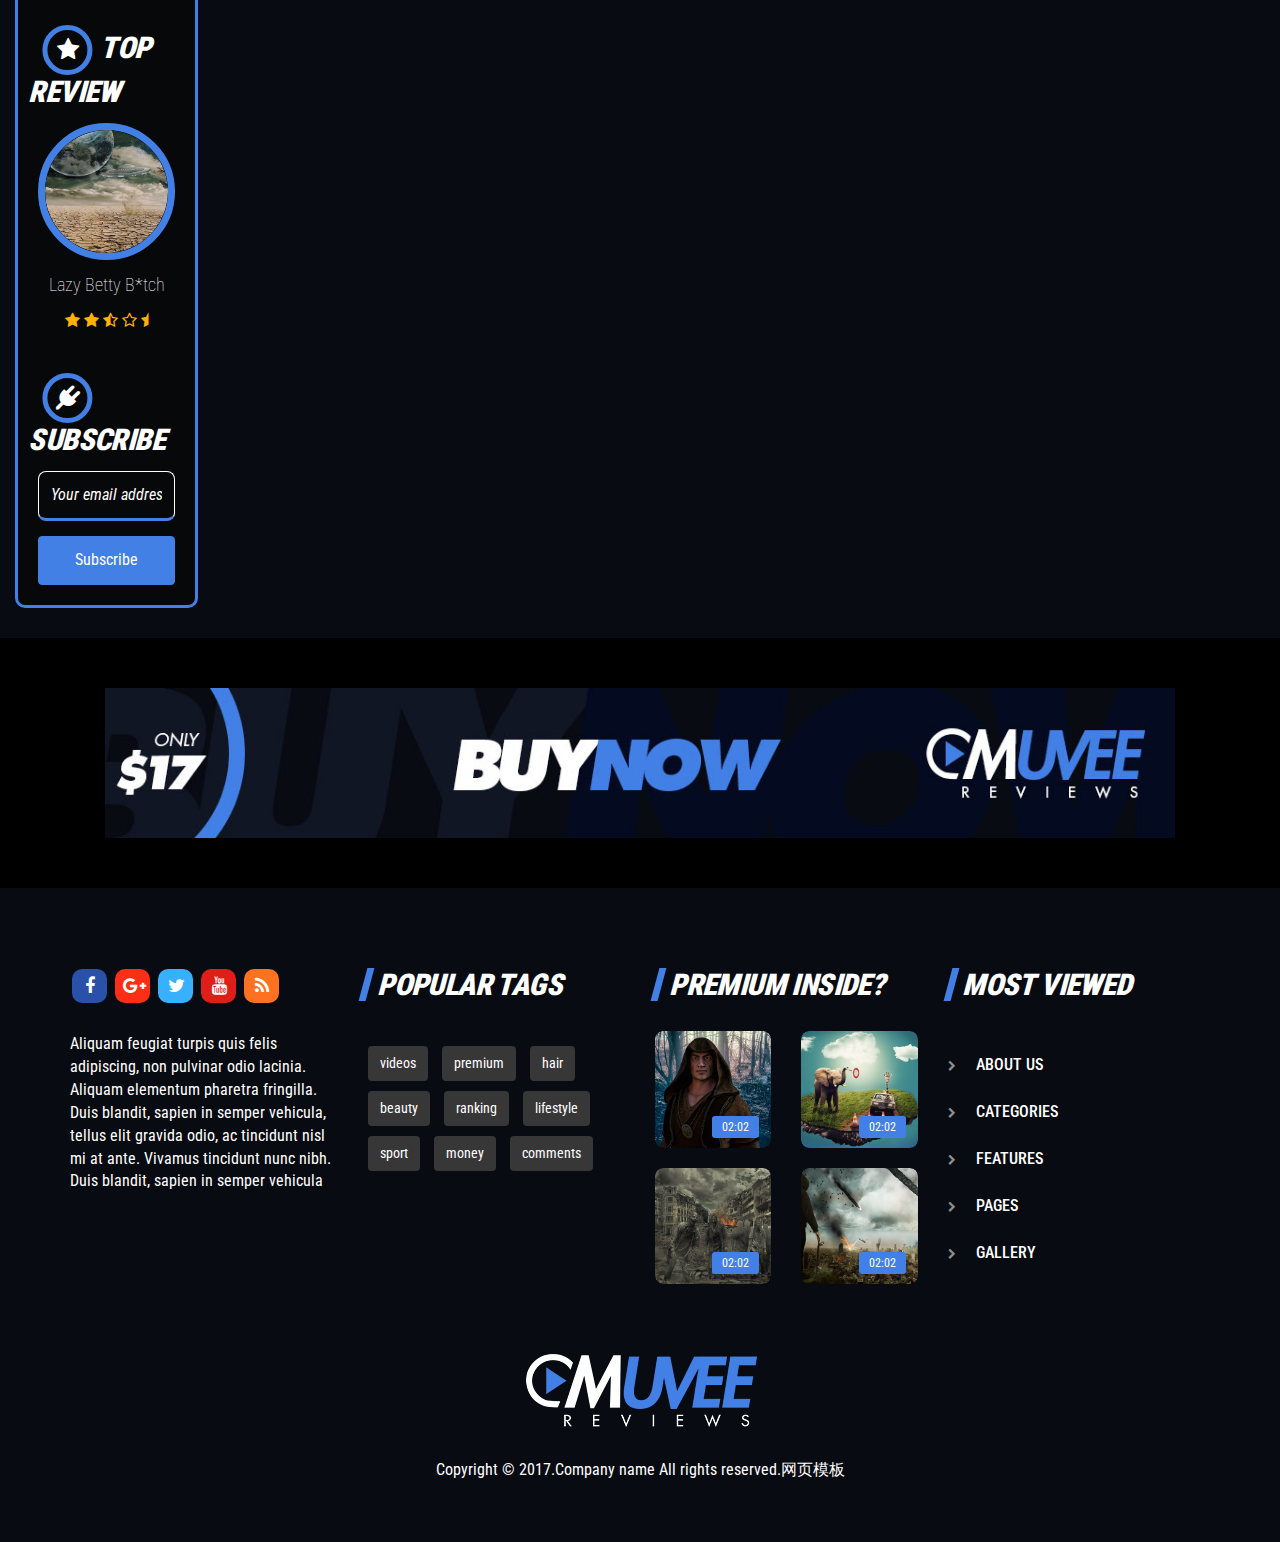
<file: target/ssm/pages/single-page.html>
﻿<!DOCTYPE html>
<html lang="en">
<head>
    <meta charset="utf-8">
    <meta name="viewport" content="width=device-width, initial-scale=1">
    <meta name="description" content="">
    <meta name="author" content="OrcasThemes">
    <meta http-equiv="X-UA-Compatible" content="IE=Edge"/>
    <title></title>
    <!-- Bootstrap core CSS -->
    <link href="../css/bootstrap.css" rel="stylesheet">
    <!-- Custom styles for this template -->
    <link rel="stylesheet" href="../css/screen.css">
    <link rel="stylesheet" href="../css/animation.css">
    <!--[if IE 7]>

    <![endif]-->
    <link rel="stylesheet" href="../css/font-awesome.css">
    <!--[if lt IE 8]>
    <link rel="stylesheet" href="../css/ie.css" type="text/css" media="screen, projection">
    <![endif]-->
    <link href="../css/lity.css" rel="stylesheet">
</head>
<body>
<!-- SINGLE PAGE -->
<div id="single-page" class="container-fluid standard-bg">
    <!-- HEADER -->
    <div class="row header-top">
        <div class="col-lg-3 col-md-6 col-sm-5">
            <a class="main-logo" href="#"><img src="../img/main-logo.png" class="main-logo" alt="Muvee Reviews"
                                               title="Muvee Reviews"></a>
        </div>
        <div class="col-lg-6 hidden-md text-center hidden-sm hidden-xs">
            <img src="../img/banners/banner-sm.jpg" class="img-responsive" alt="Buy Now">
        </div>
        <div class="col-lg-3 col-md-6 col-sm-7 hidden-xs">
            <div class="right-box">
                <button type="button" class="access-btn" data-toggle="modal" data-target="#enquirypopup">get free
                    access
                </button>
            </div>
        </div>
    </div>
    <!-- MENU -->
    <div class="row home-mega-menu ">
        <div class="col-md-12">
            <nav class="navbar navbar-default">
                <div class="navbar-header">
                    <button class="navbar-toggle" type="button" data-toggle="collapse"
                            data-target=".js-navbar-collapse">
                        <span class="sr-only">Toggle navigation</span>
                        <span class="icon-bar"></span>
                        <span class="icon-bar"></span>
                        <span class="icon-bar"></span>
                    </button>
                </div>
                <div class="collapse navbar-collapse js-navbar-collapse megabg dropshd ">
                    <ul class="nav navbar-nav">
                        <li><a href="../index.html">Home</a></li>
                        <li><a href="single-video.html">Video Post</a></li>
                        <li><a href="single-page.html">Single Page - Basic</a></li>
                        <li><a href="single-page-with-img.html">Single Page - with Image</a></li>
                        <li><a href="login.html">Login</a></li>
                        <li><a href="gallery-video-boxed.html">Gallery</a></li>
                        <li><a href="contact.html">Contact</a></li>
                    </ul>
                    <ul class="social">
                        <li class="social-facebook"><a href="#" class="fa fa-facebook social-icons"></a></li>
                        <li class="social-google-plus"><a href="#" class="fa fa-google-plus social-icons"></a></li>
                        <li class="social-twitter"><a href="#" class="fa fa-twitter social-icons"></a></li>
                        <li class="social-youtube"><a href="#" class="fa fa-youtube social-icons"></a></li>
                        <li class="social-rss"><a href="#" class="fa fa-rss social-icons"></a></li>
                    </ul>
                    <div class="search-block">
                        <form>
                            <input type="search" placeholder="Search">
                        </form>
                    </div>
                </div>
                <!-- /.nav-collapse -->
            </nav>
        </div>
    </div>
    <!-- SINGLE PAGE -->
    <div class="row">
        <!-- SIDEBAR -->
        <div class="col-lg-2 col-md-4 hidden-sm hidden-xs">
            <aside class="dark-bg">
                <article>
                    <h2 class="icon"><i class="fa fa-gears" aria-hidden="true"></i>categories</h2>
                    <ul class="sidebar-links">
                        <li class="fa fa-chevron-right"><a href="#">Lifestyle</a><span>4.000</span></li>
                        <li class="fa fa-chevron-right"><a href="#">World News</a><span>2.000</span></li>
                        <li class="fa fa-chevron-right"><a href="#">Funny videos</a><span>650</span></li>
                        <li class="fa fa-chevron-right"><a href="#">Hot Stories</a><span>4.000</span></li>
                        <li class="fa fa-chevron-right"><a href="#">Music Clips</a><span>7.800</span></li>
                        <li class="fa fa-chevron-right"><a href="#">Premier Trailers</a><span>200</span></li>
                    </ul>
                </article>
                <div class="clearfix spacer"></div>
                <article>
                    <h2 class="icon"><i class="fa fa-hashtag" aria-hidden="true"></i>rankings</h2>
                    <ul class="sidebar-links">
                        <li class="fa fa-chevron-right"><a href="#">best rated videos</a></li>
                        <li class="fa fa-chevron-right"><a href="#">highly viewed</a></li>
                        <li class="fa fa-chevron-right"><a href="#">most commented</a></li>
                        <li class="fa fa-chevron-right"><a href="#">videos of month</a></li>
                        <li class="fa fa-chevron-right"><a href="#">popular all time</a></li>
                    </ul>
                </article>
                <div class="clearfix spacer"></div>
                <article>
                    <h2 class="icon"><i class="fa fa-tag" aria-hidden="true"></i>tags</h2>
                    <ul class="footer-tags">
                        <li><a href="#">videos</a></li>
                        <li><a href="#">premium</a></li>
                        <li><a href="#">hair</a></li>
                        <li><a href="#">beauty</a></li>
                        <li><a href="#">ranking</a></li>
                        <li><a href="#">lifestyle</a></li>
                        <li><a href="#">sport</a></li>
                        <li><a href="#">money</a></li>
                        <li><a href="#">comments</a></li>
                    </ul>
                </article>
                <div class="clearfix spacer"></div>
                <article class="reviews">
                    <h2 class="icon"><i class="fa fa-star" aria-hidden="true"></i>top review</h2>
                    <!-- POST L size -->
                    <div class="post post-medium">
                        <a class="thumbr post-thumb" href="#">
                            <span class="review-number">4.8</span>
                            <img src="../img/thumbs/thumb-review7.jpg" class="review img-responsive" alt="Review">
                        </a>
                        <div class="infor">
                            <h4>
                                <a class="title" href="#">Lazy Betty B*tch</a>
                            </h4>
                            <div class="ratings">
                                <i class="fa fa-star" aria-hidden="true"></i>
                                <i class="fa fa-star" aria-hidden="true"></i>
                                <i class="fa fa-star-half-o" aria-hidden="true"></i>
                                <i class="fa fa-star-o"></i>
                                <i class="fa fa-star-half"></i>
                            </div>
                        </div>
                    </div>
                </article>
                <div class="clearfix spacer"></div>
                <article>
                    <h2 class="icon"><i class="fa fa-plug" aria-hidden="true"></i>subscribe</h2>
                    <!-- SUBSCRIBE FIELD -->
                    <form name="search-submit" method="post" action="#" id="subscribe-submit">
                        <fieldset class="search-fieldset">
                            <input id="subscribe" type="text" name="search" size="12" class="search-field"
                                   placeholder="Your email address" value="">
                            <button class="subscribe-btn" type="submit" title="Subscribe">Subscribe</button>
                        </fieldset>
                    </form>
                </article>
            </aside>
        </div>
        <!-- SINGLE PAGE -->
        <div id="single-page-wrapper" class="col-lg-10 col-md-8">
            <div class="row">
                <!-- SINGLE PAGE -->
                <div class="col-lg-8 col-md-12 col-sm-12">
                    <!-- PAGE -->
                    <article class="page">
                        <h2 class="title main-head-title">Kiss me if I’m wrong but Dinosaurs still exist? Right?</h2>
                        <!-- PAGE INFO -->
                        <div class="page-info">
                            <div class="metabox">
                              <span class="meta-i">
                              <i class="fa fa-thumbs-up" aria-hidden="true"></i>20.895
                              </span>
                                <span class="meta-i">
                              <i class="fa fa-thumbs-down" aria-hidden="true"></i>3.981
                              </span>
                                <span class="meta-i">
                              <i class="fa fa-user"></i><a href="#" class="author" title="John Doe">John Doe</a>
                              </span>
                                <span class="meta-i">
                              <i class="fa fa-clock-o"></i>March 16. 2017
                              </span>
                                <span class="meta-i">
                              <i class="fa fa-eye"></i>1,347,912 views
                              </span>
                                <div class="ratings">
                                    <i class="fa fa-star" aria-hidden="true"></i>
                                    <i class="fa fa-star" aria-hidden="true"></i>
                                    <i class="fa fa-star-half-o" aria-hidden="true"></i>
                                    <i class="fa fa-star-o"></i>
                                    <i class="fa fa-star-half"></i>
                                </div>
                            </div>
                            <ul class="social">
                                <li class="social-facebook"><a href="#" class="fa fa-facebook social-icons"></a></li>
                                <li class="social-google-plus"><a href="#" class="fa fa-google-plus social-icons"></a>
                                </li>
                                <li class="social-twitter"><a href="#" class="fa fa-twitter social-icons"></a></li>
                                <li class="social-youtube"><a href="#" class="fa fa-youtube social-icons"></a></li>
                                <li class="social-rss"><a href="#" class="fa fa-rss social-icons"></a></li>
                            </ul>
                        </div>
                        <div class="clearfix spacer"></div>
                        <!-- DETAILS -->
                        <div class="video-content">
                            <h2 class="title main-head-title">Page content</h2>
                            <p>
                                Lorem Ipsum is simply dummy text of the printing and typesetting industry. Lorem Ipsum
                                has been the industry's standard dummy text ever since the 1500s, when an unknown
                                printer took a galley of type and scrambled it to make a type specimen book. It has
                                survived not only five centuries, but also the leap into electronic typesetting,
                                remaining essentially unchanged. It was popularised in the 1960s with the release of
                                Letraset sheets containing Lorem Ipsum passages, and more recently with desktop
                                publishing software like Aldus PageMaker including versions of Lorem Ipsum.
                            </p>
                            <p>
                                Lorem Ipsum is simply dummy text of the printing and typesetting industry. Lorem Ipsum
                                has been the industry's standard dummy text ever since the 1500s, when an unknown
                                printer took a galley of type and scrambled it to make a type specimen book. It has
                                survived not only five centuries, but also the leap into electronic typesetting,
                                remaining essentially unchanged. It was popularised in the 1960s with the release of
                                Letraset sheets containing Lorem Ipsum passages, and more recently with desktop
                                publishing software like Aldus PageMaker including versions of Lorem Ipsum.
                            </p>
                            <blockquote class="col-md-12 Quote text-center">
                                <span class="Quote">&#8220;</span>Letraset sheets containing Lorem Ipsum passages, and
                                more recently with desktop publishing software like Aldus PageMaker <span class="Quote">&#8221;</span>
                                <footer>Admin</footer>
                            </blockquote>
                            <blockquote class="col-md-12 Quote text-left">
                                <span class="Quote">&#8220;</span>Letraset sheets containing Lorem Ipsum passages, and
                                more recently with desktop publishing software like Aldus PageMaker <span class="Quote">&#8221;</span>
                                <footer>Admin</footer>
                            </blockquote>
                            <blockquote class="col-md-12 Quote text-right">
                                <span class="Quote">&#8220;</span>Letraset sheets containing Lorem Ipsum passages, and
                                more recently with desktop publishing software like Aldus PageMaker <span class="Quote">&#8221;</span>
                                <footer>Admin</footer>
                            </blockquote>
                            <img src="../img/thumbs/page-img.jpg" class="pull-left gap-right gap-bottom img-responsive"
                                 alt="img">
                            <p>Lorem Ipsum is simply dummy text of the printing and typesetting industry. Lorem Ipsum
                                has been the industry's standard dummy text ever since the 1500s, when an unknown
                                printer took a galley of type and scrambled it to make a type specimen book. It has
                                survived not only five centuries, but also the leap into electronic typesetting,
                                remaining essentially unchanged. It was popularised in the 1960s with the release of
                                Letraset sheets containing Lorem Ipsum passages, and more recently with desktop
                                publishing software like Aldus PageMaker including versions of Lorem Ipsum.</p>
                            <p>Lorem Ipsum is simply dummy text of the printing and typesetting industry. Lorem Ipsum
                                has been the industry's standard dummy text ever since the 1500s, when an unknown
                                printer took a galley of type and scrambled it to make a type specimen book. It has
                                survived not only five centuries, but also the leap into electronic typesetting,
                                remaining essentially unchanged. It was popularised in the 1960s with the release of
                                Letraset sheets containing Lorem Ipsum passages, and more recently with desktop
                                publishing software like Aldus PageMaker including versions of Lorem Ipsum.</p>
                        </div>
                        <div class="clearfix spacer"></div>
                    </article>
                </div>
                <!-- VIDEO SIDE BANNERS -->
                <div class="col-lg-4 hidden-md hidden-sm">
                    <!-- MAIN ROLL ADVERTISE BOX -->
                    <a href="" class="video-right-banner">
                        <img src="../img/banners/banner-400x400.jpg" class="img-responsive"
                             alt="Buy Now Muvee Reviews Bootstrap HTML5 Template"
                             title="Buy Now Muvee Reviews Bootstrap HTML5 Template">
                    </a>
                    <a href="" class="video-right-banner">
                        <img src="../img/banners/banner-400x400.jpg" class="img-responsive"
                             alt="Buy Now Muvee Reviews Bootstrap HTML5 Template"
                             title="Buy Now Muvee Reviews Bootstrap HTML5 Template">
                    </a>
                </div>
            </div>
            <div class="clearfix spacer"></div>
        </div>
    </div>
</div>
<!-- BOTTOM BANNER -->
<div id="bottom-banner" class="container text-center">
    <!-- BOTTOM ADVERTISE BOX -->
    <a href="" class="banner-xl">
        <img src="../img/banners/banner-xl.jpg" class="img-responsive"
             alt="Buy Now Muvee Reviews Bootstrap HTML5 Template"
             title="Buy Now Muvee Reviews Bootstrap HTML5 Template">
    </a>
</div>
<!-- FOOTER -->
<div id="footer" class="container-fluid footer-background">
    <div class="container">
        <footer>
            <!-- SECTION FOOTER -->
            <div class="row">
                <!-- SOCIAL -->
                <div class="col-lg-3 col-md-3 col-sm-6 col-xs-12">
                    <div class="row auto-clear">
                        <div class="col-md-12">
                        </div>
                        <div class="col-md-12">
                            <ul class="social">
                                <li class="social-facebook"><a href="#" class="fa fa-facebook social-icons"></a></li>
                                <li class="social-google-plus"><a href="#" class="fa fa-google-plus social-icons"></a>
                                </li>
                                <li class="social-twitter"><a href="#" class="fa fa-twitter social-icons"></a></li>
                                <li class="social-youtube"><a href="#" class="fa fa-youtube social-icons"></a></li>
                                <li class="social-rss"><a href="#" class="fa fa-rss social-icons"></a></li>
                            </ul>
                        </div>
                        <div class="col-md-12">
                            <p>Aliquam feugiat turpis quis felis adipiscing, non pulvinar odio lacinia. Aliquam
                                elementum pharetra fringilla. Duis blandit, sapien in semper vehicula, tellus elit
                                gravida odio, ac tincidunt nisl mi at ante. Vivamus tincidunt nunc nibh. Duis blandit,
                                sapien in semper vehicula</p>
                        </div>
                    </div>
                </div>
                <!-- TAGS -->
                <div class="col-lg-3 col-md-3 col-sm-6 col-xs-12">
                    <h2 class="title">popular tags</h2>
                    <ul class="footer-tags">
                        <li><a href="#">videos</a></li>
                        <li><a href="#">premium</a></li>
                        <li><a href="#">hair</a></li>
                        <li><a href="#">beauty</a></li>
                        <li><a href="#">ranking</a></li>
                        <li><a href="#">lifestyle</a></li>
                        <li><a href="#">sport</a></li>
                        <li><a href="#">money</a></li>
                        <li><a href="#">comments</a></li>
                    </ul>
                </div>
                <!-- POST -->
                <div class="col-lg-3 col-md-3 col-sm-6 col-xs-12">
                    <h2 class="title">PREMIUM inside?</h2>
                    <div class="row auto-clear">
                        <div class="col-lg-6 col-md-6 col-sm-6 post post-medium">
                            <div class="thumbr">
                                <a class="post-thumb" href="" data-lity title="Video Title Goes Here">
                                    <span class="play-btn-border" title="Play"><i
                                            class="fa fa-play-circle headline-round" aria-hidden="true"></i></span>
                                    <div class="cactus-note ct-time font-size-1"><span>02:02</span></div>
                                    <img class="img-responsive" src="../img/thumbs/thumb-s.jpg" alt="#">
                                </a>
                            </div>
                        </div>
                        <div class="col-lg-6 col-md-6 col-sm-6 post post-medium">
                            <div class="thumbr">
                                <a class="post-thumb" href="" data-lity title="Video Title Goes Here">
                                    <span class="play-btn-border" title="Play"><i
                                            class="fa fa-play-circle headline-round" aria-hidden="true"></i></span>
                                    <div class="cactus-note ct-time font-size-1"><span>02:02</span></div>
                                    <img class="img-responsive" src="../img/thumbs/thumb-s2.jpg" alt="#">
                                </a>
                            </div>
                        </div>
                        <div class="col-lg-6 col-md-6 col-sm-6 post post-medium">
                            <div class="thumbr">
                                <a class="post-thumb" href="" data-lity title="Video Title Goes Here">
                                    <span class="play-btn-border" title="Play"><i
                                            class="fa fa-play-circle headline-round" aria-hidden="true"></i></span>
                                    <div class="cactus-note ct-time font-size-1"><span>02:02</span></div>
                                    <img class="img-responsive" src="../img/thumbs/thumb-s4.jpg" alt="#">
                                </a>
                            </div>
                        </div>
                        <div class="col-lg-6 col-md-6 col-sm-6 post post-medium">
                            <div class="thumbr">
                                <a class="post-thumb" href="" data-lity title="Video Title Goes Here">
                                    <span class="play-btn-border" title="Play"><i
                                            class="fa fa-play-circle headline-round" aria-hidden="true"></i></span>
                                    <div class="cactus-note ct-time font-size-1"><span>02:02</span></div>
                                    <img class="img-responsive" src="../img/thumbs/thumb-s3.jpg" alt="#">
                                </a>
                            </div>
                        </div>
                    </div>
                </div>
                <!-- LINKS -->
                <div class="col-lg-3 col-md-3 col-sm-6 col-xs-12">
                    <h2 class="title">most viewed</h2>
                    <ul class="footer-menu-links">
                        <li class="fa fa-chevron-right"><a href="#">About Us</a></li>
                        <li class="fa fa-chevron-right"><a href="#">Categories</a></li>
                        <li class="fa fa-chevron-right"><a href="#">Features</a></li>
                        <li class="fa fa-chevron-right"><a href="#">Pages</a></li>
                        <li class="fa fa-chevron-right"><a href="#">Gallery</a></li>
                    </ul>
                </div>
            </div>
            <div class="row copyright-bottom text-center">
                <div class="col-md-12 text-center">
                    <a href="" class="footer-logo" title="Video Magazine Bootstrap HTML5 template">
                        <img src="../img/footer-logo.png" class="img-responsive text-center"
                             alt="Video Magazine Bootstrap HTML5 template">
                    </a>
                    <p>Copyright &copy; 2017.Company name All rights reserved.<a target="_blank"
                                                                                 href="http://sc.chinaz.com/moban/">&#x7F51;&#x9875;&#x6A21;&#x677F;</a>
                    </p>

                </div>
            </div>
        </footer>
    </div>
</div>
<!-- JAVA SCRIPT -->
<!-- jQuery (necessary for Bootstrap's JavaScript plugins) -->
<script src="../js/jquery-1.12.1.min.js"></script>
<script src="../js/bootstrap.min.js"></script>
<script src="../js/lity.js"></script>
<script>
    $(".nav .dropdown").hover(function () {
        $(this).find(".dropdown-toggle").dropdown("toggle");
    });
</script>
<!-- MODAL -->
<div id="enquirypopup" class="modal fade in " role="dialog">
    <div class="modal-dialog">
        <!-- Modal content-->
        <div class="modal-content row">
            <div class="modal-header custom-modal-header">
                <button type="button" class="close" data-dismiss="modal">×</button>
                <h2 class="icon"><i class="fa fa-television" aria-hidden="true"></i>free access</h2>
            </div>
            <div class="modal-body">
                <form name="info_form" class="form-inline" action="#" method="post">
                    <div class="form-group col-sm-12">
                        <input type="text" class="form-control" name="name" id="name" placeholder="Enter Name">
                    </div>
                    <div class="form-group col-sm-12">
                        <input type="email" class="form-control" name="email" id="email" placeholder="Enter Email">
                    </div>
                    <div class="form-group col-sm-12">
                        <button class="subscribe-btn pull-right" type="submit" title="Subscribe">Subscribe</button>
                    </div>
                </form>
            </div>
        </div>
    </div>
</div>
</body>
</html>
</file>
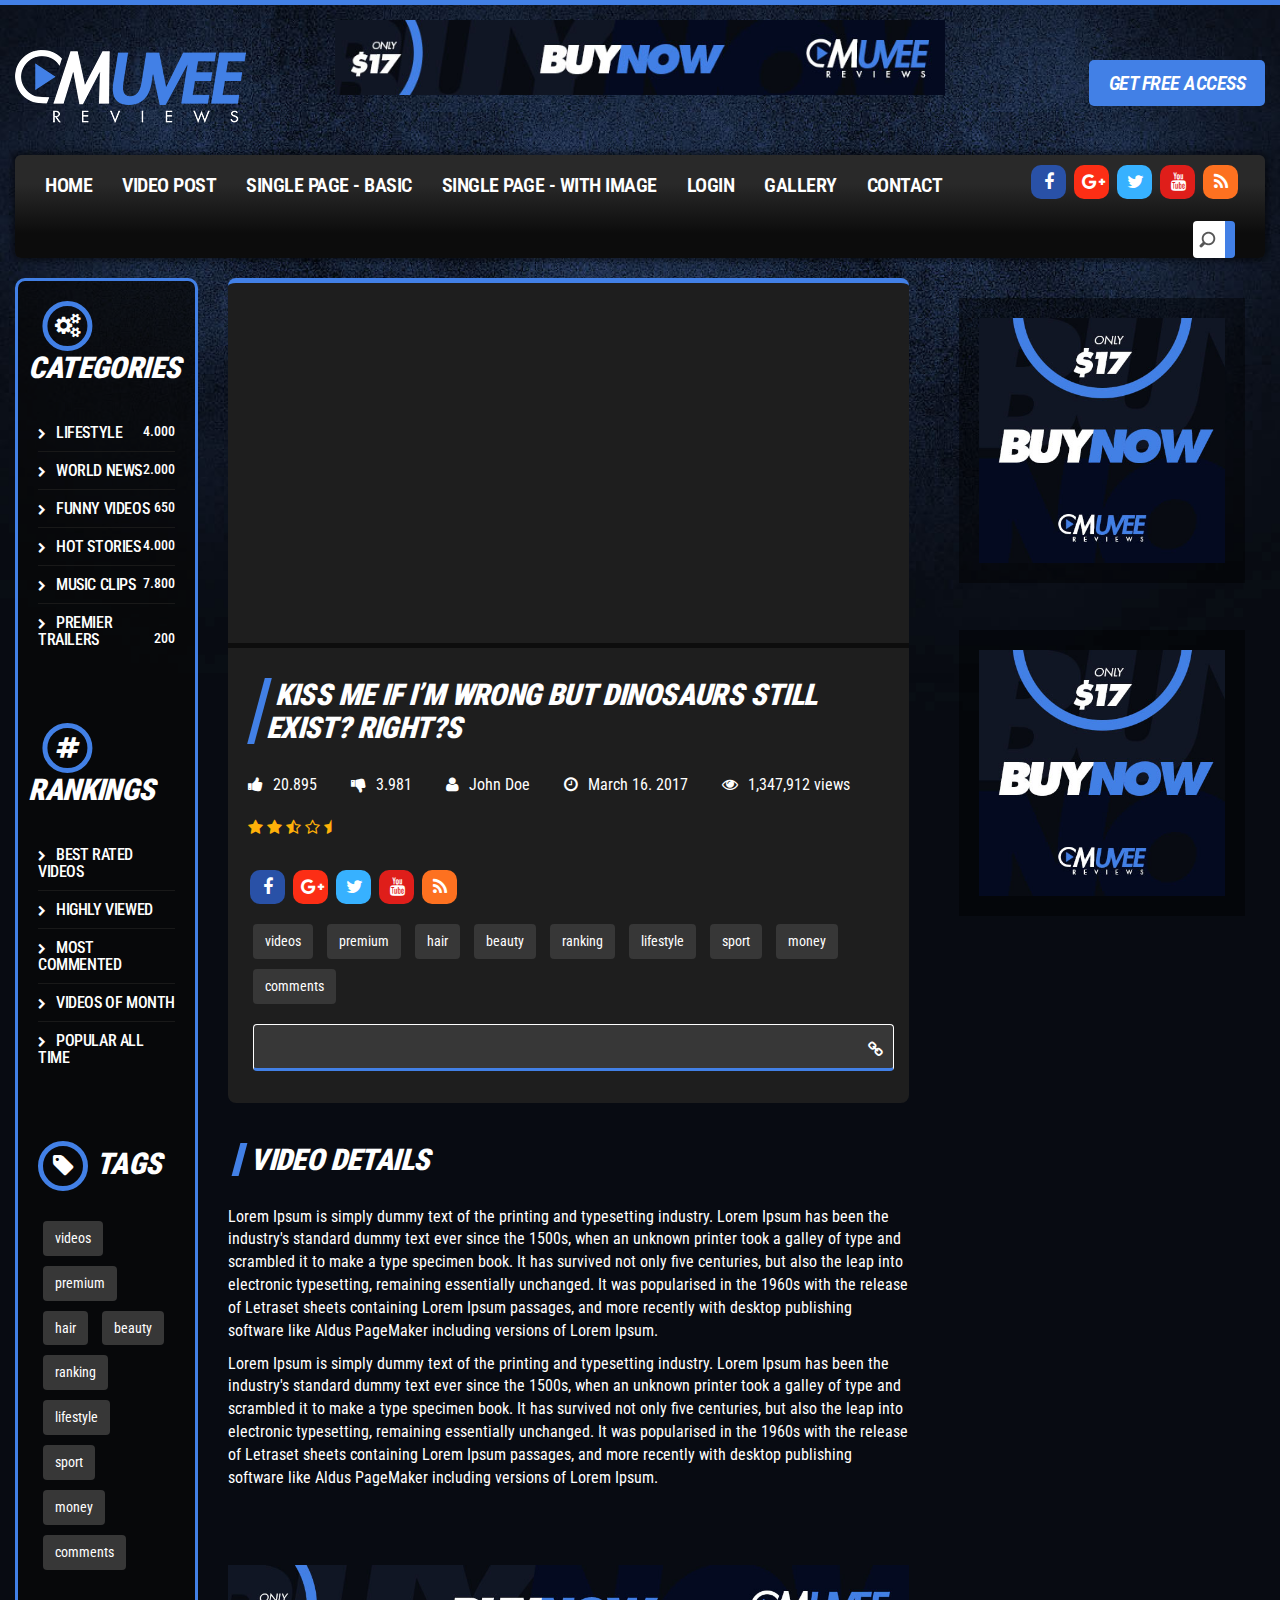
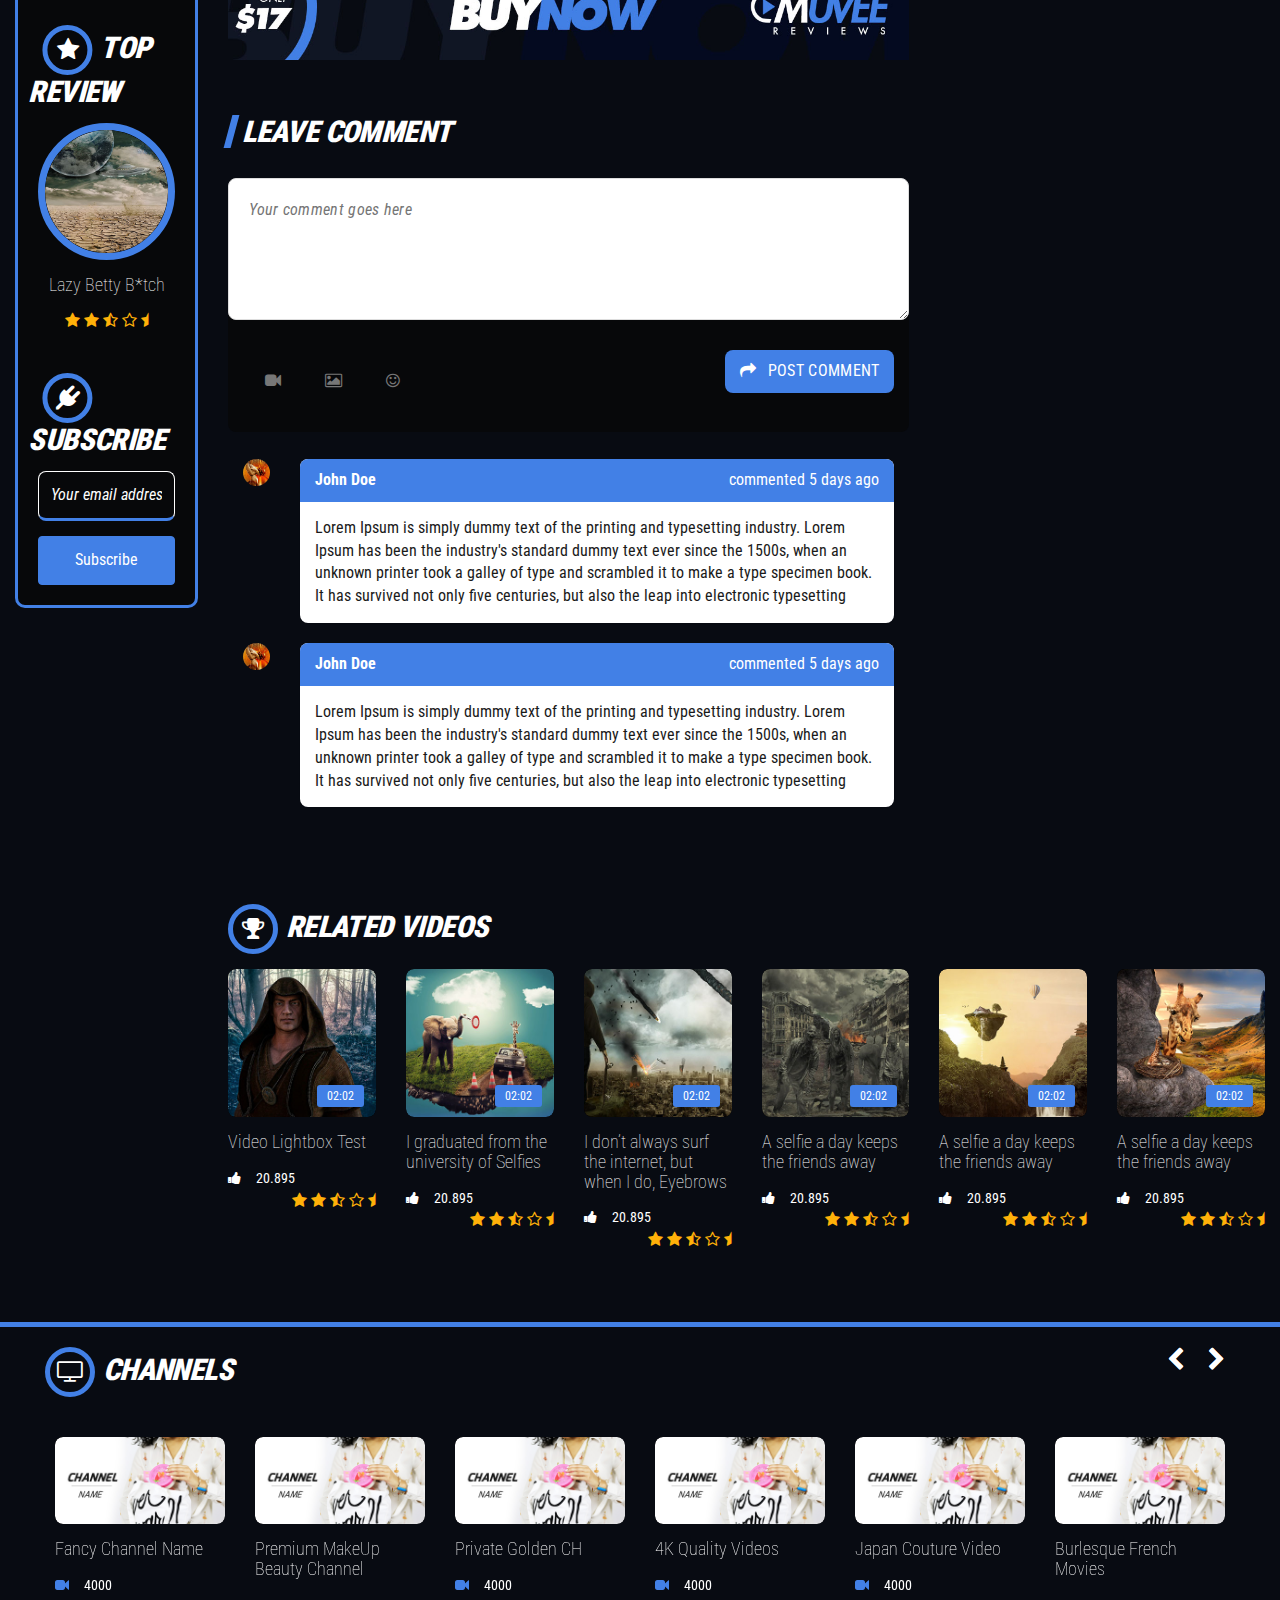
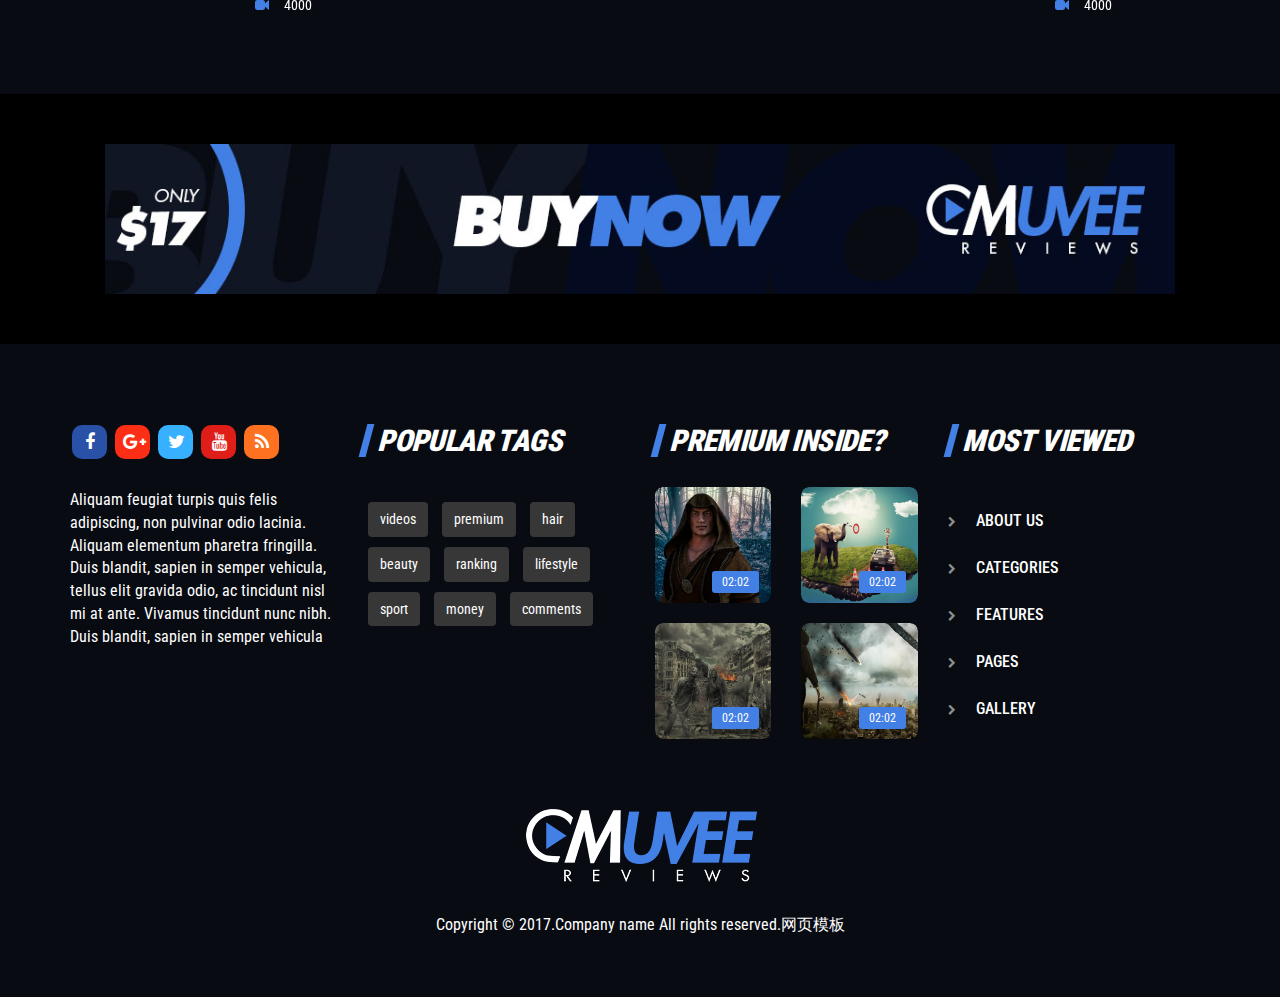
<file: target/ssm/pages/single-video.html>
﻿<!DOCTYPE html>
<html lang="en">
<head>
    <meta charset="utf-8">
    <meta name="viewport" content="width=device-width, initial-scale=1">
    <meta name="description" content="">
    <meta name="author" content="OrcasThemes">
    <meta http-equiv="X-UA-Compatible" content="IE=Edge"/>
    <title></title>
    <!-- Bootstrap core CSS -->
    <link href="../css/bootstrap.css" rel="stylesheet">
    <!-- Custom styles for this template -->
    <link rel="stylesheet" href="../css/screen.css">
    <link rel="stylesheet" href="../css/animation.css">
    <!--[if IE 7]>

    <![endif]-->
    <link rel="stylesheet" href="../css/font-awesome.css">
    <!--[if lt IE 8]>
    <link rel="stylesheet" href="../css/ie.css" type="text/css" media="screen, projection">
    <![endif]-->
    <link href="../css/lity.css" rel="stylesheet">
</head>
<body>
<!-- SINGLE VIDEO -->
<div id="single-video" class="container-fluid standard-bg">
    <!-- HEADER -->
    <div class="row header-top">
        <div class="col-lg-3 col-md-6 col-sm-5">
            <a class="main-logo" href="#"><img src="../img/main-logo.png" class="main-logo" alt="Muvee Reviews"
                                               title="Muvee Reviews"></a>
        </div>
        <div class="col-lg-6 hidden-md text-center hidden-sm hidden-xs">
            <img src="../img/banners/banner-sm.jpg" class="img-responsive" alt="Buy Now">
        </div>
        <div class="col-lg-3 col-md-6 col-sm-7 hidden-xs">
            <div class="right-box">
                <button type="button" class="access-btn" data-toggle="modal" data-target="#enquirypopup">get free
                    access
                </button>
            </div>
        </div>
    </div>
    <!-- MENU -->
    <div class="row home-mega-menu ">
        <div class="col-md-12">
            <nav class="navbar navbar-default">
                <div class="navbar-header">
                    <button class="navbar-toggle" type="button" data-toggle="collapse"
                            data-target=".js-navbar-collapse">
                        <span class="sr-only">Toggle navigation</span>
                        <span class="icon-bar"></span>
                        <span class="icon-bar"></span>
                        <span class="icon-bar"></span>
                    </button>
                </div>
                <div class="collapse navbar-collapse js-navbar-collapse megabg dropshd ">
                    <ul class="nav navbar-nav">
                        <li><a href="../index.html">Home</a></li>
                        <li><a href="single-video.html">Video Post</a></li>
                        <li><a href="single-page.html">Single Page - Basic</a></li>
                        <li><a href="single-page-with-img.html">Single Page - with Image</a></li>
                        <li><a href="login.html">Login</a></li>
                        <li><a href="gallery-video-boxed.html">Gallery</a></li>
                        <li><a href="contact.html">Contact</a></li>
                    </ul>
                    <ul class="social">
                        <li class="social-facebook"><a href="#" class="fa fa-facebook social-icons"></a></li>
                        <li class="social-google-plus"><a href="#" class="fa fa-google-plus social-icons"></a></li>
                        <li class="social-twitter"><a href="#" class="fa fa-twitter social-icons"></a></li>
                        <li class="social-youtube"><a href="#" class="fa fa-youtube social-icons"></a></li>
                        <li class="social-rss"><a href="#" class="fa fa-rss social-icons"></a></li>
                    </ul>
                    <div class="search-block">
                        <form>
                            <input type="search" placeholder="Search">
                        </form>
                    </div>
                </div>
                <!-- /.nav-collapse -->
            </nav>
        </div>
    </div>
    <!-- SINGLE VIDEO -->
    <div class="row">
        <!-- SIDEBAR -->
        <div class="col-lg-2 col-md-4 hidden-sm hidden-xs">
            <aside class="dark-bg">
                <article>
                    <h2 class="icon"><i class="fa fa-gears" aria-hidden="true"></i>categories</h2>
                    <ul class="sidebar-links">
                        <li class="fa fa-chevron-right"><a href="#">Lifestyle</a><span>4.000</span></li>
                        <li class="fa fa-chevron-right"><a href="#">World News</a><span>2.000</span></li>
                        <li class="fa fa-chevron-right"><a href="#">Funny videos</a><span>650</span></li>
                        <li class="fa fa-chevron-right"><a href="#">Hot Stories</a><span>4.000</span></li>
                        <li class="fa fa-chevron-right"><a href="#">Music Clips</a><span>7.800</span></li>
                        <li class="fa fa-chevron-right"><a href="#">Premier Trailers</a><span>200</span></li>
                    </ul>
                </article>
                <div class="clearfix spacer"></div>
                <article>
                    <h2 class="icon"><i class="fa fa-hashtag" aria-hidden="true"></i>rankings</h2>
                    <ul class="sidebar-links">
                        <li class="fa fa-chevron-right"><a href="#">best rated videos</a></li>
                        <li class="fa fa-chevron-right"><a href="#">highly viewed</a></li>
                        <li class="fa fa-chevron-right"><a href="#">most commented</a></li>
                        <li class="fa fa-chevron-right"><a href="#">videos of month</a></li>
                        <li class="fa fa-chevron-right"><a href="#">popular all time</a></li>
                    </ul>
                </article>
                <div class="clearfix spacer"></div>
                <article>
                    <h2 class="icon"><i class="fa fa-tag" aria-hidden="true"></i>tags</h2>
                    <ul class="footer-tags">
                        <li><a href="#">videos</a></li>
                        <li><a href="#">premium</a></li>
                        <li><a href="#">hair</a></li>
                        <li><a href="#">beauty</a></li>
                        <li><a href="#">ranking</a></li>
                        <li><a href="#">lifestyle</a></li>
                        <li><a href="#">sport</a></li>
                        <li><a href="#">money</a></li>
                        <li><a href="#">comments</a></li>
                    </ul>
                </article>
                <div class="clearfix spacer"></div>
                <article class="reviews">
                    <h2 class="icon"><i class="fa fa-star" aria-hidden="true"></i>top review</h2>
                    <!-- POST L size -->
                    <div class="post post-medium">
                        <a class="thumbr post-thumb" href="#">
                            <span class="review-number">4.8</span>
                            <img src="../img/thumbs/thumb-review7.jpg" class="review img-responsive" alt="Review">
                        </a>
                        <div class="infor">
                            <h4>
                                <a class="title" href="#">Lazy Betty B*tch</a>
                            </h4>
                            <div class="ratings">
                                <i class="fa fa-star" aria-hidden="true"></i>
                                <i class="fa fa-star" aria-hidden="true"></i>
                                <i class="fa fa-star-half-o" aria-hidden="true"></i>
                                <i class="fa fa-star-o"></i>
                                <i class="fa fa-star-half"></i>
                            </div>
                        </div>
                    </div>
                </article>
                <div class="clearfix spacer"></div>
                <article>
                    <h2 class="icon"><i class="fa fa-plug" aria-hidden="true"></i>subscribe</h2>
                    <!-- SUBSCRIBE FIELD -->
                    <form name="search-submit" method="post" action="#" id="subscribe-submit">
                        <fieldset class="search-fieldset">
                            <input id="subscribe" type="text" name="search" size="12" class="search-field"
                                   placeholder="Your email address" value="">
                            <button class="subscribe-btn" type="submit" title="Subscribe">Subscribe</button>
                        </fieldset>
                    </form>
                </article>
            </aside>
        </div>
        <!-- SINGLE VIDEO -->
        <div id="single-video-wrapper" class="col-lg-10 col-md-8">
            <div class="row">
                <!-- VIDEO SINGLE POST -->
                <div class="col-lg-8 col-md-12 col-sm-12">
                    <!-- POST L size -->
                    <article class="post-video">
                        <!-- VIDEO INFO -->
                        <div class="video-info">
                            <!-- 16:9 aspect ratio -->
                            <div class="embed-responsive embed-responsive-16by9 video-embed-box">
                                <iframe src="" class="embed-responsive-item"></iframe>
                            </div>
                            <h2 class="title main-head-title">Kiss me if I’m wrong but Dinosaurs still exist?
                                Right?s</h2>
                            <div class="metabox">
                              <span class="meta-i">
                              <i class="fa fa-thumbs-up" aria-hidden="true"></i>20.895
                              </span>
                                <span class="meta-i">
                              <i class="fa fa-thumbs-down" aria-hidden="true"></i>3.981
                              </span>
                                <span class="meta-i">
                              <i class="fa fa-user"></i><a href="#" class="author" title="John Doe">John Doe</a>
                              </span>
                                <span class="meta-i">
                              <i class="fa fa-clock-o"></i>March 16. 2017
                              </span>
                                <span class="meta-i">
                              <i class="fa fa-eye"></i>1,347,912 views
                              </span>
                                <div class="ratings">
                                    <i class="fa fa-star" aria-hidden="true"></i>
                                    <i class="fa fa-star" aria-hidden="true"></i>
                                    <i class="fa fa-star-half-o" aria-hidden="true"></i>
                                    <i class="fa fa-star-o"></i>
                                    <i class="fa fa-star-half"></i>
                                </div>
                            </div>
                            <ul class="social">
                                <li class="social-facebook"><a href="#" class="fa fa-facebook social-icons"></a></li>
                                <li class="social-google-plus"><a href="#" class="fa fa-google-plus social-icons"></a>
                                </li>
                                <li class="social-twitter"><a href="#" class="fa fa-twitter social-icons"></a></li>
                                <li class="social-youtube"><a href="#" class="fa fa-youtube social-icons"></a></li>
                                <li class="social-rss"><a href="#" class="fa fa-rss social-icons"></a></li>
                            </ul>
                            <ul class="footer-tags">
                                <li><a href="#">videos</a></li>
                                <li><a href="#">premium</a></li>
                                <li><a href="#">hair</a></li>
                                <li><a href="#">beauty</a></li>
                                <li><a href="#">ranking</a></li>
                                <li><a href="#">lifestyle</a></li>
                                <li><a href="#">sport</a></li>
                                <li><a href="#">money</a></li>
                                <li><a href="#">comments</a></li>
                            </ul>
                            <div class="share-input">
                                <input type="text" value="" name="share-input">
                                <span class="fa fa-chain sharelinkicon"></span>
                            </div>
                        </div>
                        <div class="clearfix spacer"></div>
                        <!-- DETAILS -->
                        <div class="video-content">
                            <h2 class="title main-head-title">Video Details</h2>
                            <p>
                                Lorem Ipsum is simply dummy text of the printing and typesetting industry. Lorem Ipsum
                                has been the industry's standard dummy text ever since the 1500s, when an unknown
                                printer took a galley of type and scrambled it to make a type specimen book. It has
                                survived not only five centuries, but also the leap into electronic typesetting,
                                remaining essentially unchanged. It was popularised in the 1960s with the release of
                                Letraset sheets containing Lorem Ipsum passages, and more recently with desktop
                                publishing software like Aldus PageMaker including versions of Lorem Ipsum.
                            </p>
                            <p>
                                Lorem Ipsum is simply dummy text of the printing and typesetting industry. Lorem Ipsum
                                has been the industry's standard dummy text ever since the 1500s, when an unknown
                                printer took a galley of type and scrambled it to make a type specimen book. It has
                                survived not only five centuries, but also the leap into electronic typesetting,
                                remaining essentially unchanged. It was popularised in the 1960s with the release of
                                Letraset sheets containing Lorem Ipsum passages, and more recently with desktop
                                publishing software like Aldus PageMaker including versions of Lorem Ipsum.
                            </p>
                        </div>
                        <div class="clearfix spacer"></div>
                        <!-- MAIN ROLL ADVERTISE BOX -->
                        <a href="" class="banner-md">
                            <img src="../img/banners/banner-xl.jpg" class="img-responsive"
                                 alt="Buy Now Muvee Reviews Bootstrap HTML5 Template"
                                 title="Buy Now Muvee Reviews Bootstrap HTML5 Template">
                        </a>
                    </article>

                    <!-- COMMENTS -->
                    <section id="comments">
                        <h2 class="title">leave comment</h2>
                        <div class="widget-area">
                            <div class="status-upload">
                                <form>
                                    <textarea placeholder="Your comment goes here"></textarea>
                                    <div class="comment-box-control">
                                        <ul>
                                            <li><a title="" data-placement="bottom" data-original-title="Video"><i
                                                    class="fa fa-video-camera"></i></a></li>
                                            <li><a title="" data-placement="bottom" data-original-title="Picture"><i
                                                    class="fa fa-picture-o"></i></a></li>
                                            <li><a title="" data-placement="bottom" data-original-title="Smile"><i
                                                    class="fa fa-smile-o"></i></a></li>
                                        </ul>
                                        <button type="submit" class="btn pull-right"><i class="fa fa-share"></i> post
                                            comment
                                        </button>
                                    </div>
                                </form>
                            </div><!-- Status Upload  -->
                        </div><!-- Widget Area -->


                        <div class="row comment-posts">
                            <div class="col-sm-1">
                                <div class="thumbnail">
                                    <img class="img-responsive user-photo" src="../img/thumbs/thumb-review.jpg"
                                         alt="Comment User Avatar">
                                </div>
                            </div>

                            <div class="col-sm-11">
                                <div class="panel panel-default">
                                    <div class="panel-heading">
                                        <strong>John Doe</strong> <span class="pull-right">commented 5 days ago</span>
                                    </div>
                                    <div class="panel-body">
                                        Lorem Ipsum is simply dummy text of the printing and typesetting industry. Lorem
                                        Ipsum has been the industry's standard dummy text ever since the 1500s, when an
                                        unknown printer took a galley of type and scrambled it to make a type specimen
                                        book. It has survived not only five centuries, but also the leap into electronic
                                        typesetting
                                    </div>
                                </div>
                            </div>

                            <div class="col-sm-1">
                                <div class="thumbnail">
                                    <img class="img-responsive user-photo" src="../img/thumbs/thumb-review.jpg"
                                         alt="Comment User Avatar">
                                </div>
                            </div>

                            <div class="col-sm-11">
                                <div class="panel panel-default">
                                    <div class="panel-heading">
                                        <strong>John Doe</strong> <span class="pull-right">commented 5 days ago</span>
                                    </div>
                                    <div class="panel-body">
                                        Lorem Ipsum is simply dummy text of the printing and typesetting industry. Lorem
                                        Ipsum has been the industry's standard dummy text ever since the 1500s, when an
                                        unknown printer took a galley of type and scrambled it to make a type specimen
                                        book. It has survived not only five centuries, but also the leap into electronic
                                        typesetting
                                    </div>
                                </div>
                            </div>
                        </div>

                    </section>

                </div>

                <!-- VIDEO SIDE BANNERS -->
                <div class="col-lg-4 hidden-md hidden-sm">
                    <!-- MAIN ROLL ADVERTISE BOX -->
                    <a href="" class="video-right-banner">
                        <img src="../img/banners/banner-400x400.jpg" class="img-responsive"
                             alt="Buy Now Muvee Reviews Bootstrap HTML5 Template"
                             title="Buy Now Muvee Reviews Bootstrap HTML5 Template">
                    </a>
                    <a href="" class="video-right-banner">
                        <img src="../img/banners/banner-400x400.jpg" class="img-responsive"
                             alt="Buy Now Muvee Reviews Bootstrap HTML5 Template"
                             title="Buy Now Muvee Reviews Bootstrap HTML5 Template">
                    </a>
                </div>
            </div>
            <div class="clearfix spacer"></div>
            <div class="row">
                <!-- RELATED VIDEOS -->
                <div class="col-lg-12 col-md-12 col-sm-12 related-videos">
                    <h2 class="icon"><i class="fa fa-trophy" aria-hidden="true"></i>related videos</h2>
                    <div class="row auto-clear">
                        <article class="col-lg-2 col-md-6 col-sm-4">
                            <!-- POST L size -->
                            <div class="post post-medium">
                                <div class="thumbr">
                                    <a class="post-thumb" href="" data-lity>
                                        <span class="play-btn-border" title="Play"><i
                                                class="fa fa-play-circle headline-round" aria-hidden="true"></i></span>
                                        <div class="cactus-note ct-time font-size-1"><span>02:02</span></div>
                                        <img class="img-responsive" src="../img/thumbs/thumb-s.jpg" alt="#">
                                    </a>
                                </div>
                                <div class="infor">
                                    <h4>
                                        <a class="title" href="#">Video Lightbox Test</a>
                                    </h4>
                                    <span class="posts-txt" title="Posts from Channel"><i class="fa fa-thumbs-up"
                                                                                          aria-hidden="true"></i>20.895</span>
                                    <div class="ratings">
                                        <i class="fa fa-star" aria-hidden="true"></i>
                                        <i class="fa fa-star" aria-hidden="true"></i>
                                        <i class="fa fa-star-half-o" aria-hidden="true"></i>
                                        <i class="fa fa-star-o"></i>
                                        <i class="fa fa-star-half"></i>
                                    </div>
                                </div>
                            </div>
                        </article>
                        <article class="col-lg-2 col-md-6 col-sm-4">
                            <!-- POST L size -->
                            <div class="post post-medium">
                                <div class="thumbr">
                                    <a class="post-thumb" href="" data-lity>
                                        <span class="play-btn-border" title="Play"><i
                                                class="fa fa-play-circle headline-round" aria-hidden="true"></i></span>
                                        <div class="cactus-note ct-time font-size-1"><span>02:02</span></div>
                                        <img class="img-responsive" src="../img/thumbs/thumb-s2.jpg" alt="#">
                                    </a>
                                </div>
                                <div class="infor">
                                    <h4>
                                        <a class="title" href="#">I graduated from the university of Selfies</a>
                                    </h4>
                                    <span class="posts-txt" title="Posts from Channel"><i class="fa fa-thumbs-up"
                                                                                          aria-hidden="true"></i>20.895</span>
                                    <div class="ratings">
                                        <i class="fa fa-star" aria-hidden="true"></i>
                                        <i class="fa fa-star" aria-hidden="true"></i>
                                        <i class="fa fa-star-half-o" aria-hidden="true"></i>
                                        <i class="fa fa-star-o"></i>
                                        <i class="fa fa-star-half"></i>
                                    </div>
                                </div>
                            </div>
                        </article>
                        <article class="col-lg-2 col-md-6 col-sm-4">
                            <!-- POST L size -->
                            <div class="post post-medium">
                                <div class="thumbr">
                                    <a class="post-thumb" href="" data-lity>
                                        <span class="play-btn-border" title="Play"><i
                                                class="fa fa-play-circle headline-round" aria-hidden="true"></i></span>
                                        <div class="cactus-note ct-time font-size-1"><span>02:02</span></div>
                                        <img class="img-responsive" src="../img/thumbs/thumb-s3.jpg" alt="#">
                                    </a>
                                </div>
                                <div class="infor">
                                    <h4>
                                        <a class="title" href="#">I don’t always surf the internet, but when I do,
                                            Eyebrows</a>
                                    </h4>
                                    <span class="posts-txt" title="Posts from Channel"><i class="fa fa-thumbs-up"
                                                                                          aria-hidden="true"></i>20.895</span>
                                    <div class="ratings">
                                        <i class="fa fa-star" aria-hidden="true"></i>
                                        <i class="fa fa-star" aria-hidden="true"></i>
                                        <i class="fa fa-star-half-o" aria-hidden="true"></i>
                                        <i class="fa fa-star-o"></i>
                                        <i class="fa fa-star-half"></i>
                                    </div>
                                </div>
                            </div>
                        </article>
                        <article class="col-lg-2 col-md-6 col-sm-4">
                            <!-- POST L size -->
                            <div class="post post-medium">
                                <div class="thumbr">
                                    <a class="post-thumb" href="" data-lity>
                                        <span class="play-btn-border" title="Play"><i
                                                class="fa fa-play-circle headline-round" aria-hidden="true"></i></span>
                                        <div class="cactus-note ct-time font-size-1"><span>02:02</span></div>
                                        <img class="img-responsive" src="../img/thumbs/thumb-s4.jpg" alt="#">
                                    </a>
                                </div>
                                <div class="infor">
                                    <h4>
                                        <a class="title" href="#">A selfie a day keeps the friends away</a>
                                    </h4>
                                    <span class="posts-txt" title="Posts from Channel"><i class="fa fa-thumbs-up"
                                                                                          aria-hidden="true"></i>20.895</span>
                                    <div class="ratings">
                                        <i class="fa fa-star" aria-hidden="true"></i>
                                        <i class="fa fa-star" aria-hidden="true"></i>
                                        <i class="fa fa-star-half-o" aria-hidden="true"></i>
                                        <i class="fa fa-star-o"></i>
                                        <i class="fa fa-star-half"></i>
                                    </div>
                                </div>
                            </div>
                        </article>
                        <article class="col-lg-2 col-md-6 col-sm-4">
                            <!-- POST L size -->
                            <div class="post post-medium">
                                <div class="thumbr">
                                    <a class="post-thumb" href="" data-lity>
                                        <span class="play-btn-border" title="Play"><i
                                                class="fa fa-play-circle headline-round" aria-hidden="true"></i></span>
                                        <div class="cactus-note ct-time font-size-1"><span>02:02</span></div>
                                        <img class="img-responsive" src="../img/thumbs/thumb-s5.jpg" alt="#">
                                    </a>
                                </div>
                                <div class="infor">
                                    <h4>
                                        <a class="title" href="#">A selfie a day keeps the friends away</a>
                                    </h4>
                                    <span class="posts-txt" title="Posts from Channel"><i class="fa fa-thumbs-up"
                                                                                          aria-hidden="true"></i>20.895</span>
                                    <div class="ratings">
                                        <i class="fa fa-star" aria-hidden="true"></i>
                                        <i class="fa fa-star" aria-hidden="true"></i>
                                        <i class="fa fa-star-half-o" aria-hidden="true"></i>
                                        <i class="fa fa-star-o"></i>
                                        <i class="fa fa-star-half"></i>
                                    </div>
                                </div>
                            </div>
                        </article>
                        <article class="col-lg-2 col-md-6 col-sm-4">
                            <!-- POST L size -->
                            <div class="post post-medium">
                                <div class="thumbr">
                                    <a class="post-thumb" href="" data-lity>
                                        <span class="play-btn-border" title="Play"><i
                                                class="fa fa-play-circle headline-round" aria-hidden="true"></i></span>
                                        <div class="cactus-note ct-time font-size-1"><span>02:02</span></div>
                                        <img class="img-responsive" src="../img/thumbs/thumb-s6.jpg" alt="#">
                                    </a>
                                </div>
                                <div class="infor">
                                    <h4>
                                        <a class="title" href="#">A selfie a day keeps the friends away</a>
                                    </h4>
                                    <span class="posts-txt" title="Posts from Channel"><i class="fa fa-thumbs-up"
                                                                                          aria-hidden="true"></i>20.895</span>
                                    <div class="ratings">
                                        <i class="fa fa-star" aria-hidden="true"></i>
                                        <i class="fa fa-star" aria-hidden="true"></i>
                                        <i class="fa fa-star-half-o" aria-hidden="true"></i>
                                        <i class="fa fa-star-o"></i>
                                        <i class="fa fa-star-half"></i>
                                    </div>
                                </div>
                            </div>
                        </article>
                    </div>
                    <div class="clearfix spacer"></div>
                </div>
            </div>
        </div>
    </div>
</div>
<!-- CHANNELS -->
<div id="channels-block" class="container-fluid channels-bg">
    <div class="container-fluid ">
        <div class="col-md-12">
            <!-- CHANNELS -->
            <section id="channels">
                <div id="myCarousel" class="carousel slide" data-ride="carousel">
                    <h2 class="icon"><i class="fa fa-television" aria-hidden="true"></i>channels</h2>
                    <div class="carousel-control-box">
                        <a class="left carousel-control" href="#myCarousel" role="button" data-slide="prev"><i
                                class="fa fa-chevron-left" aria-hidden="true"></i></a>
                        <a class="right carousel-control" href="#myCarousel" role="button" data-slide="next"><i
                                class="fa fa-chevron-right" aria-hidden="true"></i></a>
                    </div>
                    <!-- Wrapper for slides -->
                    <div class="carousel-inner" role="listbox">
                        <div class="item active">
                            <div class="row auto-clear">
                                <article class="col-lg-2 col-md-4 col-sm-4">
                                    <div class="post post-medium">
                                        <div class="thumbr">
                                            <a class="post-thumb" href="#">
                                                <img class="img-responsive" src="../img/channels/ch-1.jpg" alt="#">
                                            </a>
                                        </div>
                                        <div class="infor">
                                            <h4>
                                                <a class="title" href="#">Fancy Channel Name</a>
                                            </h4>
                                            <span class="posts-channel" title="Posts from Channel"><i
                                                    class="fa fa-video-camera" aria-hidden="true"></i>4000</span>
                                        </div>
                                    </div>
                                </article>
                                <article class="col-lg-2 col-md-4 col-sm-4">
                                    <div class="post post-medium">
                                        <div class="thumbr">
                                            <a class="post-thumb" href="#">
                                                <img class="img-responsive" src="../img/channels/ch-1.jpg" alt="#">
                                            </a>
                                        </div>
                                        <div class="infor">
                                            <h4>
                                                <a class="title" href="#">Premium MakeUp Beauty Channel</a>
                                            </h4>
                                            <span class="posts-channel" title="Posts from Channel"><i
                                                    class="fa fa-video-camera" aria-hidden="true"></i>4000</span>
                                        </div>
                                    </div>
                                </article>
                                <article class="col-lg-2 col-md-4 col-sm-4">
                                    <div class="post post-medium">
                                        <div class="thumbr">
                                            <a class="post-thumb" href="#">
                                                <img class="img-responsive" src="../img/channels/ch-1.jpg" alt="#">
                                            </a>
                                        </div>
                                        <div class="infor">
                                            <h4>
                                                <a class="title" href="#">Private Golden CH</a>
                                            </h4>
                                            <span class="posts-channel" title="Posts from Channel"><i
                                                    class="fa fa-video-camera" aria-hidden="true"></i>4000</span>
                                        </div>
                                    </div>
                                </article>
                                <article class="col-lg-2 col-md-4 col-sm-4">
                                    <div class="post post-medium">
                                        <div class="thumbr">
                                            <a class="post-thumb" href="#">
                                                <img class="img-responsive" src="../img/channels/ch-1.jpg" alt="#">
                                            </a>
                                        </div>
                                        <div class="infor">
                                            <h4>
                                                <a class="title" href="#">4K Quality Videos</a>
                                            </h4>
                                            <span class="posts-channel" title="Posts from Channel"><i
                                                    class="fa fa-video-camera" aria-hidden="true"></i>4000</span>
                                        </div>
                                    </div>
                                </article>
                                <article class="col-lg-2 col-md-4 col-sm-4">
                                    <div class="post post-medium">
                                        <div class="thumbr">
                                            <a class="post-thumb" href="#">
                                                <img class="img-responsive" src="../img/channels/ch-1.jpg" alt="#">
                                            </a>
                                        </div>
                                        <div class="infor">
                                            <h4>
                                                <a class="title" href="#">Japan Couture Video</a>
                                            </h4>
                                            <span class="posts-channel" title="Posts from Channel"><i
                                                    class="fa fa-video-camera" aria-hidden="true"></i>4000</span>
                                        </div>
                                    </div>
                                </article>
                                <article class="col-lg-2 col-md-4 col-sm-4">
                                    <div class="post post-medium">
                                        <div class="thumbr">
                                            <a class="post-thumb" href="#">
                                                <img class="img-responsive" src="../img/channels/ch-1.jpg" alt="#">
                                            </a>
                                        </div>
                                        <div class="infor">
                                            <h4>
                                                <a class="title" href="#">Burlesque French Movies</a>
                                            </h4>
                                            <span class="posts-channel" title="Posts from Channel"><i
                                                    class="fa fa-video-camera" aria-hidden="true"></i>4000</span>
                                        </div>
                                    </div>
                                </article>
                            </div>
                        </div>
                        <div class="item">
                            <div class="row auto-clear">
                                <article class="col-lg-2 col-md-4 col-sm-4">
                                    <div class="post post-medium">
                                        <div class="thumbr">
                                            <a class="post-thumb" href="#">
                                                <img class="img-responsive" src="../img/channels/ch-1.jpg" alt="#">
                                            </a>
                                        </div>
                                        <div class="infor">
                                            <h4>
                                                <a class="title" href="#">Fancy Channel Name</a>
                                            </h4>
                                            <span class="posts-channel" title="Posts from Channel"><i
                                                    class="fa fa-video-camera" aria-hidden="true"></i>4000</span>
                                        </div>
                                    </div>
                                </article>
                                <article class="col-lg-2 col-md-4 col-sm-4">
                                    <div class="post post-medium">
                                        <div class="thumbr">
                                            <a class="post-thumb" href="#">
                                                <img class="img-responsive" src="../img/channels/ch-1.jpg" alt="#">
                                            </a>
                                        </div>
                                        <div class="infor">
                                            <h4>
                                                <a class="title" href="#">Premium MakeUp Beauty Channel</a>
                                            </h4>
                                            <span class="posts-channel" title="Posts from Channel"><i
                                                    class="fa fa-video-camera" aria-hidden="true"></i>4000</span>
                                        </div>
                                    </div>
                                </article>
                                <article class="col-lg-2 col-md-4 col-sm-4">
                                    <div class="post post-medium">
                                        <div class="thumbr">
                                            <a class="post-thumb" href="#">
                                                <img class="img-responsive" src="../img/channels/ch-1.jpg" alt="#">
                                            </a>
                                        </div>
                                        <div class="infor">
                                            <h4>
                                                <a class="title" href="#">Private Golden CH</a>
                                            </h4>
                                            <span class="posts-channel" title="Posts from Channel"><i
                                                    class="fa fa-video-camera" aria-hidden="true"></i>4000</span>
                                        </div>
                                    </div>
                                </article>
                                <article class="col-lg-2 col-md-4 col-sm-4">
                                    <div class="post post-medium">
                                        <div class="thumbr">
                                            <a class="post-thumb" href="#">
                                                <img class="img-responsive" src="../img/channels/ch-1.jpg" alt="#">
                                            </a>
                                        </div>
                                        <div class="infor">
                                            <h4>
                                                <a class="title" href="#">4K Quality Videos</a>
                                            </h4>
                                            <span class="posts-channel" title="Posts from Channel"><i
                                                    class="fa fa-video-camera" aria-hidden="true"></i>4000</span>
                                        </div>
                                    </div>
                                </article>
                                <article class="col-lg-2 col-md-4 col-sm-4">
                                    <div class="post post-medium">
                                        <div class="thumbr">
                                            <a class="post-thumb" href="#">
                                                <img class="img-responsive" src="../img/channels/ch-1.jpg" alt="#">
                                            </a>
                                        </div>
                                        <div class="infor">
                                            <h4>
                                                <a class="title" href="#">Japan Couture Video</a>
                                            </h4>
                                            <span class="posts-channel" title="Posts from Channel"><i
                                                    class="fa fa-video-camera" aria-hidden="true"></i>4000</span>
                                        </div>
                                    </div>
                                </article>
                                <article class="col-lg-2 col-md-4 col-sm-4">
                                    <div class="post post-medium">
                                        <div class="thumbr">
                                            <a class="post-thumb" href="#">
                                                <img class="img-responsive" src="../img/channels/ch-1.jpg" alt="#">
                                            </a>
                                        </div>
                                        <div class="infor">
                                            <h4>
                                                <a class="title" href="#">Burlesque French Movies</a>
                                            </h4>
                                            <span class="posts-channel" title="Posts from Channel"><i
                                                    class="fa fa-video-camera" aria-hidden="true"></i>4000</span>
                                        </div>
                                    </div>
                                </article>
                            </div>
                        </div>
                    </div>
                </div>
            </section>
            <div class="clearfix"></div>
        </div>
    </div>
</div>
<!-- BOTTOM BANNER -->
<div id="bottom-banner" class="container text-center">
    <!-- BOTTOM ADVERTISE BOX -->
    <a href="" class="banner-xl">
        <img src="../img/banners/banner-xl.jpg" class="img-responsive"
             alt="Buy Now Muvee Reviews Bootstrap HTML5 Template"
             title="Buy Now Muvee Reviews Bootstrap HTML5 Template">
    </a>
</div>
<!-- FOOTER -->
<div id="footer" class="container-fluid footer-background">
    <div class="container">
        <footer>
            <!-- SECTION FOOTER -->
            <div class="row">
                <!-- SOCIAL -->
                <div class="col-lg-3 col-md-3 col-sm-6 col-xs-12">
                    <div class="row auto-clear">
                        <div class="col-md-12">
                        </div>
                        <div class="col-md-12">
                            <ul class="social">
                                <li class="social-facebook"><a href="#" class="fa fa-facebook social-icons"></a></li>
                                <li class="social-google-plus"><a href="#" class="fa fa-google-plus social-icons"></a>
                                </li>
                                <li class="social-twitter"><a href="#" class="fa fa-twitter social-icons"></a></li>
                                <li class="social-youtube"><a href="#" class="fa fa-youtube social-icons"></a></li>
                                <li class="social-rss"><a href="#" class="fa fa-rss social-icons"></a></li>
                            </ul>
                        </div>
                        <div class="col-md-12">
                            <p>Aliquam feugiat turpis quis felis adipiscing, non pulvinar odio lacinia. Aliquam
                                elementum pharetra fringilla. Duis blandit, sapien in semper vehicula, tellus elit
                                gravida odio, ac tincidunt nisl mi at ante. Vivamus tincidunt nunc nibh. Duis blandit,
                                sapien in semper vehicula</p>
                        </div>
                    </div>
                </div>
                <!-- TAGS -->
                <div class="col-lg-3 col-md-3 col-sm-6 col-xs-12">
                    <h2 class="title">popular tags</h2>
                    <ul class="footer-tags">
                        <li><a href="#">videos</a></li>
                        <li><a href="#">premium</a></li>
                        <li><a href="#">hair</a></li>
                        <li><a href="#">beauty</a></li>
                        <li><a href="#">ranking</a></li>
                        <li><a href="#">lifestyle</a></li>
                        <li><a href="#">sport</a></li>
                        <li><a href="#">money</a></li>
                        <li><a href="#">comments</a></li>
                    </ul>
                </div>
                <!-- POST -->
                <div class="col-lg-3 col-md-3 col-sm-6 col-xs-12">
                    <h2 class="title">PREMIUM inside?</h2>
                    <div class="row auto-clear">
                        <div class="col-lg-6 col-md-6 col-sm-6 post post-medium">
                            <div class="thumbr">
                                <a class="post-thumb" href="" data-lity title="Video Title Goes Here">
                                    <span class="play-btn-border" title="Play"><i
                                            class="fa fa-play-circle headline-round" aria-hidden="true"></i></span>
                                    <div class="cactus-note ct-time font-size-1"><span>02:02</span></div>
                                    <img class="img-responsive" src="../img/thumbs/thumb-s.jpg" alt="#">
                                </a>
                            </div>
                        </div>
                        <div class="col-lg-6 col-md-6 col-sm-6 post post-medium">
                            <div class="thumbr">
                                <a class="post-thumb" href="" data-lity title="Video Title Goes Here">
                                    <span class="play-btn-border" title="Play"><i
                                            class="fa fa-play-circle headline-round" aria-hidden="true"></i></span>
                                    <div class="cactus-note ct-time font-size-1"><span>02:02</span></div>
                                    <img class="img-responsive" src="../img/thumbs/thumb-s2.jpg" alt="#">
                                </a>
                            </div>
                        </div>
                        <div class="col-lg-6 col-md-6 col-sm-6 post post-medium">
                            <div class="thumbr">
                                <a class="post-thumb" href="" data-lity title="Video Title Goes Here">
                                    <span class="play-btn-border" title="Play"><i
                                            class="fa fa-play-circle headline-round" aria-hidden="true"></i></span>
                                    <div class="cactus-note ct-time font-size-1"><span>02:02</span></div>
                                    <img class="img-responsive" src="../img/thumbs/thumb-s4.jpg" alt="#">
                                </a>
                            </div>
                        </div>
                        <div class="col-lg-6 col-md-6 col-sm-6 post post-medium">
                            <div class="thumbr">
                                <a class="post-thumb" href="" data-lity title="Video Title Goes Here">
                                    <span class="play-btn-border" title="Play"><i
                                            class="fa fa-play-circle headline-round" aria-hidden="true"></i></span>
                                    <div class="cactus-note ct-time font-size-1"><span>02:02</span></div>
                                    <img class="img-responsive" src="../img/thumbs/thumb-s3.jpg" alt="#">
                                </a>
                            </div>
                        </div>
                    </div>
                </div>
                <!-- LINKS -->
                <div class="col-lg-3 col-md-3 col-sm-6 col-xs-12">
                    <h2 class="title">most viewed</h2>
                    <ul class="footer-menu-links">
                        <li class="fa fa-chevron-right"><a href="#">About Us</a></li>
                        <li class="fa fa-chevron-right"><a href="#">Categories</a></li>
                        <li class="fa fa-chevron-right"><a href="#">Features</a></li>
                        <li class="fa fa-chevron-right"><a href="#">Pages</a></li>
                        <li class="fa fa-chevron-right"><a href="#">Gallery</a></li>
                    </ul>
                </div>
            </div>
            <div class="row copyright-bottom text-center">
                <div class="col-md-12 text-center">
                    <a href="" class="footer-logo" title="Video Magazine Bootstrap HTML5 template">
                        <img src="../img/footer-logo.png" class="img-responsive text-center"
                             alt="Video Magazine Bootstrap HTML5 template">
                    </a>
                    <p>Copyright &copy; 2017.Company name All rights reserved.<a target="_blank"
                                                                                 href="http://sc.chinaz.com/moban/">&#x7F51;&#x9875;&#x6A21;&#x677F;</a>
                    </p>

                </div>
            </div>
        </footer>
    </div>
</div>
<!-- JAVA SCRIPT -->
<!-- jQuery (necessary for Bootstrap's JavaScript plugins) -->
<script src="../js/jquery-1.12.1.min.js"></script>
<script src="../js/bootstrap.min.js"></script>
<script src="../js/lity.js"></script>
<script>
    $(".nav .dropdown").hover(function () {
        $(this).find(".dropdown-toggle").dropdown("toggle");
    });
</script>
<!-- MODAL -->
<div id="enquirypopup" class="modal fade in " role="dialog">
    <div class="modal-dialog">
        <!-- Modal content-->
        <div class="modal-content row">
            <div class="modal-header custom-modal-header">
                <button type="button" class="close" data-dismiss="modal">×</button>
                <h2 class="icon"><i class="fa fa-television" aria-hidden="true"></i>free access</h2>
            </div>
            <div class="modal-body">
                <form name="info_form" class="form-inline" action="#" method="post">
                    <div class="form-group col-sm-12">
                        <input type="text" class="form-control" name="name" id="name" placeholder="Enter Name">
                    </div>
                    <div class="form-group col-sm-12">
                        <input type="email" class="form-control" name="email" id="email" placeholder="Enter Email">
                    </div>
                    <div class="form-group col-sm-12">
                        <button class="subscribe-btn pull-right" type="submit" title="Subscribe">Subscribe</button>
                    </div>
                </form>
            </div>
        </div>
    </div>
</div>
</body>
</html>
</file>
<file: target/ssm/css/ie.css>
@charset "utf-8";
/* CSS Document */
/* -----------------------------------------------------------------------

 Medioworks Tuber Social Video Theme Framework 1.0.1
 © Copyright 2013 - Design and Sitebuild
 Web - www.medioworks.com
 Envato Exclusive Author - http://themeforest.net/user/MedioWorks

----------------------------------------------------------------------- */

/* ie.css */
body {
    text-align: center;
}

.container-blank {
    width: 960px;
    height: 207px;
    position: relative;
    margin: 0 auto;
    background: none;
}

.column, .span-1, .span-2, .span-3, .span-4, .span-5, .span-6, .span-7, .span-8, .span-9, .span-10, .span-11, .span-12, .span-13, .span-14, .span-15, .span-16, .span-17, .span-18, .span-19, .span-20, .span-21, .span-22, .span-23, .span-24, .span-30 {
    float: left;
    margin-right: 40px;
}

* html .column, * html .span-1, * html .span-2, * html .span-3, * html .span-4, * html .span-5, * html .span-6, * html .span-7, * html .span-8, * html .span-9, * html .span-10, * html .span-11, * html .span-12, * html .span-13, * html .span-14, * html .span-15, * html .span-16, * html .span-17, * html .span-18, * html .span-19, * html .span-20, * html .span-21, * html .span-22, * html .span-23, * html .span-24 {
    display: inline;
    overflow-x: hidden;
}

* html legend {
    margin: 0px -8px 16px 0;
    padding: 0;
}

sup {
    vertical-align: text-top;
}

sub {
    vertical-align: text-bottom;
}

html > body p code {
    *white-space: normal;
}

hr {
    margin: -8px auto 11px;
}

img {
    -ms-interpolation-mode: bicubic;
}

.clearfix, .container {
    display: inline-block;
}

* html .clearfix, * html .container {
    height: 1%;
}

fieldset {
    padding-top: 0;
}

legend {
    margin-top: -0.2em;
    margin-bottom: 1em;
    margin-left: -0.5em;
}

textarea {
    overflow: auto;
}

label {
    vertical-align: middle;
    position: relative;
    top: -0.25em;
}

input.text, input.title, textarea {
    background-color: #fff;
    border: 1px solid #bbb;
}

input.text:focus, input.title:focus {
    border-color: #666;
}

input.text, input.title, textarea, select {
    margin: 0.5em 0;
}

input.checkbox, input.radio {
    position: relative;
    top: .25em;
}

form.inline div, form.inline p {
    vertical-align: middle;
}

form.inline input.checkbox, form.inline input.radio, form.inline input.button, form.inline button {
    margin: 0.5em 0;
}

button, input.button {
    position: relative;
    top: 0.25em;
}

.nmargin {
    margin-right: 25px;
    float: left;
}

.cmargin {
    margin-right: 20px;
    float: left;
}

.last {
    margin-right: 0;
}

.span-1 {
    width: 30px;
}

.span-2 {
    width: 70px;
}

.span-3 {
    width: 110px;
}

.span-g-1 {
    width: 106px;
    float: left;
    margin-right: 29px;
}

.span-g-2 {
    width: 76px;
    float: left;
    margin-right: 29px;
}

.span-4 {
    width: 150px;
}

.span-5 {
    width: 190px;
}

.span-6 {
    width: 440px;
}

.span-7 {
    width: 290px;
    float: right;
}

.span-7-1 {
    width: 288px;
    float: left;
}

.span-8 {
    width: 280px;
}

.span-8-1 {
    width: 290px;
    float: left;
    position: relative;
}

.span-9 {
    width: 200px;
}

.span-10 {
    width: 390px;
}

.span-11 {
    width: 430px;
}

.span-12 {
    width: 470px;
}

.span-13 {
    width: 510px;
}

.span-14 {
    width: 550px;
}

.span-15 {
    width: 600px;
}

.span-16 {
    width: 630px;
}

.span-17 {
    width: 670px;
}

.span-18 {
    width: 710px;
}

.span-19 {
    width: 750px;
}

.span-20 {
    width: 790px;
}

.span-21 {
    width: 830px;
}

.span-22 {
    width: 870px;
}

.span-23 {
    width: 910px;
}

.span-24 {
    width: 100%;
    margin-right: 0;
}

.span-cat {
    float: left;
    width: 100%;
    margin-bottom: 5px;
    position: relative;
}

.no-margin {
    margin: 0px !important;
}

.span-25 {
    width: 244px;
    margin: 32px 0px 0px 15px;
    float: left;
}

.span-26 {
    width: 480px;
    margin: 32px 0px 0px 0px;
    float: right;
}

.span-27 {
    width: 100%;
    float: left;
    margin: 0px 0px 30px 0px;
}

.span-28 {
    width: 100%;
    float: left;
    height: auto;
}

.span-28-2 {
    width: auto;
    float: left;
    height: auto;
    margin: 0px 10px 10px 0px;
}

.span-28-3 {
    width: 470px;
    float: left;
    height: auto;
    margin: 0px;
}

.span-28-3 p {
    float: left;
    width: 100%;
    margin: 0px 0px 10px 0px;
    font-size: 12px;
    font-weight: lighter;
    line-height: 18px;
    color: #545454;
    text-align: justify;
}

.span-29 {
    width: 960px;
    height: 207px;
    margin-left: auto;
    margin-right: auto;
    padding: 0px 0px 0px 0px;
    float: none;
    position: relative;
}

.span-30 {
    width: 420px;
}

.span-31 {
    width: 270px;
    float: left;
    border-left: 3px solid #b1d928;
    padding: 0px 0px 0px 15px;
}

.span-ads {
    width: 125px;
    height: 125px;
    float: left;
}

div.c7 {
    float: left;
    width: 100%;
}

div.c6 {
    margin: 0px 0px 0px 10px;
}

div.c5 {
    margin: 0px 15px 0px 10px;
}

div.c4 {
    margin: 0px 0px 20px 10px;
}

div.c3 {
    margin: 0px 15px 20px 10px;
}

div.c2 {
    width: 100px;
    float: right;
    background-color: #fff;
}

div.c1 {
    float: left;
    margin: 10px 0px 20px 0px;
    width: 100%
}

#span-sidebar {
    display: inline;
    zoom: 1;
    min-height: 100% !important;
    height: 100% !important;
}

#span-mainbox {
    display: inline;
    zoom: 1;
}
</file>
<file: target/ssm/css/lity.css>
/*! Lity - v2.2.2 - 2016-12-14
* http://sorgalla.com/lity/
* Copyright (c) 2015-2016 Jan Sorgalla; Licensed MIT */
.lity {
    z-index: 9990;
    position: fixed;
    top: 0;
    right: 0;
    bottom: 0;
    left: 0;
    white-space: nowrap;
    background: #0b0b0b;
    background: rgba(0, 0, 0, 0.9);
    outline: none !important;
    opacity: 0;
    -webkit-transition: opacity 0.3s ease;
    -o-transition: opacity 0.3s ease;
    transition: opacity 0.3s ease;
}

.lity.lity-opened {
    opacity: 1;
}

.lity.lity-closed {
    opacity: 0;
}

.lity * {
    -webkit-box-sizing: border-box;
    -moz-box-sizing: border-box;
    box-sizing: border-box;
}

.lity-wrap {
    z-index: 9990;
    position: fixed;
    top: 0;
    right: 0;
    bottom: 0;
    left: 0;
    text-align: center;
    outline: none !important;
}

.lity-wrap:before {
    content: '';
    display: inline-block;
    height: 100%;
    vertical-align: middle;
    margin-right: -0.25em;
}

.lity-loader {
    z-index: 9991;
    color: #fff;
    position: absolute;
    top: 50%;
    margin-top: -0.8em;
    width: 100%;
    text-align: center;
    font-size: 14px;
    font-family: Arial, Helvetica, sans-serif;
    opacity: 0;
    -webkit-transition: opacity 0.3s ease;
    -o-transition: opacity 0.3s ease;
    transition: opacity 0.3s ease;
}

.lity-loading .lity-loader {
    opacity: 1;
}

.lity-container {
    z-index: 9992;
    position: relative;
    text-align: left;
    vertical-align: middle;
    display: inline-block;
    white-space: normal;
    max-width: 100%;
    max-height: 100%;
    outline: none !important;
}

.lity-content {
    z-index: 9993;
    width: 100%;
    -webkit-transform: scale(1);
    -ms-transform: scale(1);
    -o-transform: scale(1);
    transform: scale(1);
    -webkit-transition: -webkit-transform 0.3s ease;
    transition: -webkit-transform 0.3s ease;
    -o-transition: -o-transform 0.3s ease;
    transition: transform 0.3s ease;
    transition: transform 0.3s ease, -webkit-transform 0.3s ease, -o-transform 0.3s ease;
}

.lity-loading .lity-content,
.lity-closed .lity-content {
    -webkit-transform: scale(0.8);
    -ms-transform: scale(0.8);
    -o-transform: scale(0.8);
    transform: scale(0.8);
}

.lity-content:after {
    content: '';
    position: absolute;
    left: 0;
    top: 0;
    bottom: 0;
    display: block;
    right: 0;
    width: auto;
    height: auto;
    z-index: -1;
    -webkit-box-shadow: 0 0 8px rgba(0, 0, 0, 0.6);
    box-shadow: 0 0 8px rgba(0, 0, 0, 0.6);
}

.lity-close {
    z-index: 9994;
    width: 35px;
    height: 35px;
    position: fixed;
    right: 0;
    top: 0;
    -webkit-appearance: none;
    cursor: pointer;
    text-decoration: none;
    text-align: center;
    padding: 0;
    color: #fff;
    font-style: normal;
    font-size: 35px;
    font-family: Arial, Baskerville, monospace;
    line-height: 35px;
    text-shadow: 0 1px 2px rgba(0, 0, 0, 0.6);
    border: 0;
    background: none;
    outline: none;
    -webkit-box-shadow: none;
    box-shadow: none;
}

.lity-close::-moz-focus-inner {
    border: 0;
    padding: 0;
}

.lity-close:hover,
.lity-close:focus,
.lity-close:active,
.lity-close:visited {
    text-decoration: none;
    text-align: center;
    padding: 0;
    color: #fff;
    font-style: normal;
    font-size: 35px;
    font-family: Arial, Baskerville, monospace;
    line-height: 35px;
    text-shadow: 0 1px 2px rgba(0, 0, 0, 0.6);
    border: 0;
    background: none;
    outline: none;
    -webkit-box-shadow: none;
    box-shadow: none;
}

.lity-close:active {
    top: 1px;
}

/* Image */
.lity-image img {
    max-width: 100%;
    display: block;
    line-height: 0;
    border: 0;
}

/* iFrame */
.lity-iframe .lity-container,
.lity-youtube .lity-container,
.lity-vimeo .lity-container,
.lity-facebookvideo .lity-container,
.lity-googlemaps .lity-container {
    width: 100%;
    max-width: 964px;
}

.lity-iframe-container {
    width: 100%;
    height: 0;
    padding-top: 56.25%;
    overflow: auto;
    pointer-events: auto;
    -webkit-transform: translateZ(0);
    transform: translateZ(0);
    -webkit-overflow-scrolling: touch;
}

.lity-iframe-container iframe {
    position: absolute;
    display: block;
    top: 0;
    left: 0;
    width: 100%;
    height: 100%;
    -webkit-box-shadow: 0 0 8px rgba(0, 0, 0, 0.6);
    box-shadow: 0 0 8px rgba(0, 0, 0, 0.6);
    background: #000;
}

.lity-hide {
    display: none;
}
</file>
<file: target/ssm/css/screen.css>
@charset "utf-8";
/* CSS Document */
/* -----------------------------------------------------------------------
 OrcasThemes Muvee Reviews - Video Magazine Bootstrap HTML5 template 1.0.1
 &copy; Copyright 2017 - Design and Sitebuild
 Web - www.orcaslabs.com
 Envato Author - http://themeforest.net/user/orcasthemes
----------------------------------------------------------------------- */

/* screen.css */
@import url('https://fonts.googleapis.com/css?family=Roboto+Condensed:400,700|Roboto:400,500,700,900');

@font-face {
    font-family: 'FontAwesome';
    src: url('../font/fontawesome-webfont.eot?v=3.0.1');
    src: url('../font/fontawesome-webfont.eot?#iefix&v=3.0.1') format('embedded-opentype'),
    url('../font/fontawesome-webfont.woff?v=3.0.1') format('woff'),
    url('../font/fontawesome-webfont.ttf?v=3.0.1') format('truetype');
    font-weight: normal;
    font-style: normal;
}


/* COLOR SETUP */
:root {
    --primary-color: #4280e6;
    --secondary-color: #75a9ff;
    --third-color: #0d0d0d;
    --primary-bgcolor: #000;
    --ratingstars-color: #ffb109;
}

a {
    color: #fff;
    text-decoration: none;
    outline: none;
}

a:hover, a:active, a:focus {
    outline: none;
}

input::-moz-focus-inner {
    border: 0;
}

object, embed {
    outline: 0;
}

.fa {

}

a:hover, a:focus {
    color: #fff;
    text-decoration: none;
}

/* BASE */
html, body {
    height: 100% !important;
    height: auto;
    margin: 0 auto;
    background-color: var(--primary-bgcolor, #000);
}

html {
    font-size: 100%;
}

body {
    font-size: 16px;
    color: #fff;
    font-family: 'Roboto Condensed', sans-serif;
    background-color: #000;
    text-decoration: none;
    margin: 0;
    padding: 0;
}


h1, h2, h3, h4, h5, h6 {
    font-family: 'Roboto Condensed', sans-serif;
    font-weight: lighter;
}

h4 {
    margin: 15px 0;
}

h2 {
    font-weight: 900 !important;
    text-transform: uppercase;
    font-size: 30px;
    letter-spacing: -0.6px;
    margin: 10px 0;
    display: inline-block;
}

h2.title {
    border-left: 7px solid var(--primary-color);
    padding-left: 10px;
    font-weight: 900 !important;
    transform: skew(-15deg);
    -webkit-transform: skew(-15deg);
    -moz-transform: skew(-15deg);
    -o-transform: skew(-15deg);
    -ms-transform: skew(-15deg);
    text-transform: uppercase;
    font-size: 30px;
    letter-spacing: -0.6px;
    margin: 30px 0;
}

h2.icon {
    border-left: 0;
    padding-left: 0;
    font-weight: 900 !important;
    transform: skew(-15deg);
    -webkit-transform: skew(-15deg);
    -moz-transform: skew(-15deg);
    -o-transform: skew(-15deg);
    -ms-transform: skew(-15deg);
    text-transform: uppercase;
    font-size: 30px;
    letter-spacing: -0.6px;
    margin: 0px 0px 15px 0;
}

h2.icon i {
    transform: skew(15deg);
    -webkit-transform: skew(15deg);
    -moz-transform: skew(15deg);
    -o-transform: skew(15deg);
    -ms-transform: skew(15deg);
    display: inline-block;
    border: 5px solid var(--primary-color);
    font-size: 24px !important;
    margin-right: 10px;
    border-radius: 50%;
    color: #fff;
    transition: all 0.1s linear 0s;
    padding-top: 7px;
    vertical-align: middle;
    text-align: center;
    width: 50px;
    height: 50px;
}

h2.icon:hover i {
    border: 5px solid var(--secondary-color);
}

aside h2.title {
    margin: 15px 0;
}

h2.main-head-title {
    display: block;
    margin-top: 0;
    margin-left: 8px;
}

/* CLEARFIX */
.clearfix:after {
    content: ".";
    display: block;
    clear: both;
    visibility: hidden;
    line-height: 0;
    height: 0;
}

section {
    margin: 10px 0;
    display: block;
}

.spacer {
    height: 1px;
    margin: 10px 0;
    padding: 10px 0;
    display: inline-block;
    width: 100%;
}

.dir-right {
    float: right;
}

.header-top {
    /*
    background:#0d0d0d url('../img/backgrounds/top-background-img.jpg') no-repeat center top fixed;
    background-repeat: no-repeat;
    */

    border-top: 5px solid var(--primary-color);
    padding-top: 15px;
}

.main-logo {
    display: inline-block;
    margin-top: 15px;
    margin-bottom: 15px;

}

.banner-l {
    display: inline-block;
    text-align: center;
}


/* BACKGROUNDS */
.standard-bg {
    padding-top: 0px;
    background: #080b12 url('../img/backgrounds/blue-background-img.jpg') no-repeat center top fixed;
    -webkit-background-size: cover;
    -moz-background-size: cover;
    background-size: cover;
    -o-background-size: cover;
    background-attachment: fixed;
    background-position: center;
    background-repeat: no-repeat;
    padding-bottom: 30px;
}

.channels-bg {
    background: #080b12 url('../img/backgrounds/bottom-bg-img.png') no-repeat center top fixed;
    background-repeat: no-repeat;
    background-size: cover;
    border-top: 5px solid var(--primary-color);
}

.footer-background {
    padding-top: 80px;
    padding-bottom: 80px;
    background: #080b12 url('../img/backgrounds/bottom-bg-img.png') no-repeat center center fixed;
    -webkit-background-size: cover;
    -moz-background-size: cover;
    background-size: cover;
    -o-background-size: cover;
    background-attachment: fixed;
    background-position: center;
    background-repeat: no-repeat;
}

.featured-bg {
    padding-top: 80px;
    padding-bottom: 80px;
    background: #080b12 url('../img/backgrounds/bottom-bg-img.png') no-repeat center center fixed;
    -webkit-background-size: cover;
    -moz-background-size: cover;
    background-size: cover;
    -o-background-size: cover;
    background-attachment: fixed;
    background-position: center;
    background-repeat: no-repeat;
}

.review-bg {
    background: #080b12 url('../img/backgrounds/review-background-img.jpg') no-repeat center top fixed;
    background-repeat: no-repeat;
}


#bottom-banner {
    padding: 50px;
}

#review aside {
    margin-top: 0;
}

/* MISC */
.ratings {
    display: block;
    color: var(--ratingstars-color);
    margin: 20px 0;
}

.play-btn {
    padding: 18px 20px;
    border-radius: 50%;
    background: rgba(0, 0, 0, 0.4);
    display: inline-block;
    z-index: 999;

    transition: all 0.1s linear 0s;
}

.play-btn-border {
    background: rgba(0, 0, 0, 0.6);
    border-radius: 50%;
    padding: 15px 0px;
    display: inline-block;
    z-index: 2;
    opacity: 0;
    position: absolute;
    left: 50%;
    top: 50%;
    transition: all 0.1s linear 0s;
    transform: translate(-50%, -50%) scale(1.4, 1.4);
}

.post:hover .play-btn-border {
    opacity: 1;
    transform: translate(-50%, -50%) scale(1, 1);
}

.play-btn-border i:hover {
    border: 5px solid var(--secondary-color);
    padding: 10px 14px;
    border-radius: 50%;
    color: #fff;
}

.fa-play-circle {
    color: #fff;
    border: 10px;
    font-size: 36px !important;
    transition: all 0.1s linear 0s;
}

.post:hover .fa-play-circle {
    color: #fff;
}

.post:hover .play-btn {
    background: rgba(0, 0, 0, 0.8);
    opacity: 1;
}

.skew-btn {
    font-family: 'Roboto Condensed', sans-serif;
    color: #0d0d0d;
    padding: 5px 10px;
    background: var(--secondary-color);
    transform: skew(-15deg);
    -webkit-transform: skew(-15deg);
    -moz-transform: skew(-15deg);
    -o-transform: skew(-15deg);
    -ms-transform: skew(-15deg);
    text-transform: uppercase;
    font-size: 14px;
    display: inline-block;
    font-weight: 600;
    transition: all 0.1s linear 0s;
}


/* COMMENTS */
.widget-area {
    background-color: transparent;
    display: block;
}

.comment-box-control {
    display: inline-block;
    padding: 15px;
    width: 100%;
}

.status-upload {
    background-color: rgba(7, 7, 7, 0.7);
    display: inline-block;
    width: 100%;
    border-radius: 8px;
}

.status-upload form {
    float: left;
    width: 100%;
}

.status-upload form textarea {
    background: none repeat scroll 0 0 #fff;
    border: medium none;
    color: #777777;
    float: left;
    font-size: 16px;
    height: 142px;
    letter-spacing: 0.3px;
    padding: 20px;
    width: 100%;
    resize: vertical;
    outline: none;
    border: 1px solid #ddd;
}

.status-upload ul {
    float: left;
    list-style: none outside none;
    margin: 0;
    padding: 0;
    width: auto;
}

.status-upload ul > li {
    float: left;
    margin: 5px;
}

.status-upload ul > li > a {
    color: #777777;
    display: inline-block;
    font-size: 16px;
    padding: 15px;
    text-align: center;
    -webkit-transition: all 0.4s ease 0s;
    -moz-transition: all 0.4s ease 0s;
    -ms-transition: all 0.4s ease 0s;
    -o-transition: all 0.4s ease 0s;
    transition: all 0.4s ease 0s;
    cursor: pointer;
    border-radius: 50%;
    width: 50px;
    height: 50px;
}

.status-upload ul > li > a:hover {
    background-color: var(--primary-color);
    color: #fff;
    border-radius: 100%;
}

.status-upload form button {
    border: medium none;
    color: #fff;
    font-size: 16px;
    letter-spacing: 0.3px;
    margin: 0;
    padding: 10px 15px;
    border-radius: 0;
    background: var(--primary-color);
    text-transform: uppercase;
    transition: all 0.1s linear 0s;
    border-radius: 8px;
}

.status-upload form button:hover {
    background: #fff;
    color: #777777;
}


.status-upload form button > i {
    margin-right: 7px;
}

/* COMMENT PANELS */
.comment-posts {
    display: inline-block;
    width: 100%;
    margin: 20px 0;
}

.comment-posts .thumbnail {
    padding: 0;
    border-radius: 0;
    background: transparent;
    border: 0;
}

.comment-posts article {
    margin-bottom: 20px;
    display: inline-block;
}

.panel {
    border-radius: 0;
    font-size: 16px;
    color: #1a1a1a;
    border: none;
    border-radius: 8px;
}

.panel-heading {
    border: none;
    border-radius: 0;
    background: var(--primary-color) !important;
    color: #fff !important;
    border-radius: 8px 8px 0 0;
}


.panel > .panel-heading:before {
    border-right-color: #ddd;
    border-width: 8px;
}

.comment-posts img.user-photo {
    border-radius: 100%;
}


/* CAROUSEL */
.carousel-control-box {
    position: relative;
    float: right;
}

.carousel-control {
    text-shadow: 0 0 0;
    width: auto;
    position: relative;
    color: #fff;
    opacity: 1;
}

.carousel-control:hover, .carousel-control:focus {
    color: var(--secondary-color);
}

.carousel-control i {
    font-size: 24px;
}

.carousel-control.left, .carousel-control.right {
    background: rgba(0, 0, 0, 0) none repeat scroll 0 0;
    margin: 0 10px;
}

.carousel {
    display: block;
    margin: 20px 0;
}

.carousel-indicators {
    width: auto;
    margin: 20px 0 !important;
    padding: 0;
    float: left;
    position: absolute;
    left: -40px;
    top: 40%;
}

.carousel-indicators li {
    display: block;
    margin: 5px 0;
    height: 12px;
    width: 12px;
}

.carousel-inner {
    margin: 15px 0 30px 0;
    display: inline-block;
    padding-right: 10px;
    padding-left: 10px;
}

.carousel-indicators li {
    border: 3px solid var(--primary-color);
    transition: all 0.1s linear 0s;
}

.carousel-indicators .active {
    border: 3px solid var(--secondary-color);
    margin: 5px 0;
    background: transparent;
}

.carousel-inner .item {
    padding-top: 10px;
}

/* CHANNELS ****************/
.posts-channel {
    color: #fff;
    font-size: 14px;
    text-align: left;
}

.posts-channel i {
    color: var(--primary-color);
    padding-right: 15px;
}

.3
-right-posts .thumbr {
    width: 50%;
}

.mbm {
    margin-bottom: 20px;
}


/* POSTS *******************/


#home-main2 article:nth-child(3n+1) {
    clear: left;
}

#home-main3 article:nth-child(3n+1) {
    clear: left;
}

#home-main4 article:nth-child(6n+1) {
    clear: left;
}

#home-main5 article:nth-child(6n+1) {
    clear: left;
}


#home-main article,
#home-main2 article,
#home-main3 article,
#home-main4 article,
#home-main5 article,
#channels article,
#main-reviews article {
    margin-bottom: 20px;
}

#home-carousel {
    margin-top: 0;
}

#home-carousel .carousel-inner {
    margin-top: 0;
}

#home-carousel .carousel-control-box {
    position: absolute;
    z-index: 20;
    right: 0;
    padding: 25px;
}

a.title {
    opacity: 1;
    transition: all 0.1s linear 0s;
}

a.title:hover {
    opacity: 0.6
}


a.post-thumb {
    background-color: #000000;
    display: block;
    overflow: hidden;
    position: relative;
    border-radius: 8px;
    -webkit-transform: translate3d(0, 0, 0);
    -moz-transform: translate3d(0, 0, 0);
    -ms-transform: translate3d(0, 0, 0);
    -o-transform: translate3d(0, 0, 0);
    transform: translate3d(0, 0, 0);
}

.post {
    transition: all 0.1s linear 0s;
}

.post:hover img {
    opacity: 0.4;
    -moz-opacity: 0.4;
    -webkit-opacity: 0.4;
    filter: alpha(opacity=40);
    transform: scale(1.2);
    border-radius: 8px;
}

.post img {
    opacity: 1;
    transition: all 0.1s linear 0s;
}

.thumbr img {
    width: 100%;
    border-radius: 8px;

}


.post:hover .thumbr {
    transition: all 0.1s linear 0s;
    z-index: 999;
    transform: scale(1.02);
}

.post:hover .thumbr {
    -webkit-box-shadow: 0px 30px 13px -21px rgba(0, 0, 0, 1);
    -moz-box-shadow: 0px 30px 13px -21px rgba(0, 0, 0, 1);
    box-shadow: 0px 30px 13px -21px rgba(0, 0, 0, 1);
}

.headline-round {
    border: 5px solid var(--primary-color);
    padding: 10px 14px;
    border-radius: 50%;
    color: #fff;
}

.posts-txt {
    color: #fff;
    font-size: 14px;
    text-align: left;
}

.posts-txt i {
    color: #fff;
    padding-right: 15px;
}

.fa-thumbs-up {
    color: #fff;
}

.infor .ratings {
    float: right;
    display: inline-block;
    margin: 0;
}

/* VIDEO TIME */
.cactus-note.ct-time {
    left: auto;
    margin-left: auto;
    margin-right: 12px;
    right: 0;
    font-size: 12px;
}

.cactus-note {
    background-color: var(--primary-color);
    bottom: 0;
    color: #fff;
    left: 0;
    line-height: 1;
    margin-bottom: 10px;
    margin-left: 10px;
    margin-right: 15px;
    padding: 5px 10px;
    position: absolute;
    z-index: 500;
    border-radius: 3px;
}

/* MAIN ROLL */
#editor-choice article {
    margin-bottom: 40px;
}

#editor-choice article:nth-child(2n+1) {
    clear: left;
}

#main-roll-1 h2 {
    margin-top: 0;
}

#myCarousel3 h2 {
    margin-top: 0;
}

.tab-pane .post {
    margin-bottom: 40px;
}

.reviews .thumbr {
    border-radius: 100%;
    border: 7px solid var(--primary-color);
    overflow: hidden;
    background-size: cover;
}

.reviews .thumbr:hover {
    border-radius: 100%;
    border: 7px solid var(--secondary-color);
    overflow: hidden;
    transform: scale(1);
}

.reviews .thumbr img {
    display: block;
    min-width: 100%;
    min-height: 100%;
    border-radius: 100%;
    overflow: hidden;
}

.review-number {
    position: absolute;
    color: #fff;
    font-size: 24px;
    font-weight: 600;
    padding: 15px 0px;
    display: inline-block;
    z-index: 999;
    opacity: 0;
    position: absolute;
    left: 43%;
    top: 37%;
    transition: all 0.2s linear 0s;
}

.post:hover .review-number {
    opacity: 1;
}

.reviews .post {
    text-align: center;
}

.reviews .post .infor .ratings {
    float: none;
}

.flag i {
    position: absolute;
    left: -26px;
    top: -7px;
}

.flag1 {
    border-left: 30px solid var(--secondary-color);
}

.flag {
    border-bottom: 30px solid transparent;
    border-left: 30px solid var(--secondary-color);
    border-top: 30px solid transparent;
    height: 0;
    width: 0;
    position: absolute;
    top: 40px;
    z-index: 100;
}

/* BANNERS */
.banner-md {
    margin: 25px 0;
    display: block;
}

#featured-video h2.title {
    border-left: 7px solid var(--secondary-color);
}

#main, #tabs, #footer {
    padding: 50px 0;
}

/* SIDEBAR */
aside {
    border: 3px solid var(--primary-color);
    padding: 20px;
    border-radius: 10px;
    margin: 0px;
    transition: all 0.1s linear 0s;
}

aside:hover {
    border: 3px solid var(--secondary-color);
}

/* SIDEBAR */
ul.sidebar-links {
    display: block;
    list-style: outside none none;
    margin: 25px 0;
    padding: 0;
}

ul.sidebar-links li::before {
    color: #fff;
    font-size: 11px;
    padding-right: 10px;
}

ul.sidebar-links li {
    display: block;
    margin-bottom: 10px;
    border-bottom: 1px solid #191919;
    padding-bottom: 10px
}

ul.sidebar-links li a {
    color: #fff;
    text-decoration: none;
    font-family: 'Roboto Condensed', sans-serif;
    font-weight: 500;
    text-transform: uppercase;
    transition: all 0.1s linear 0s;
    letter-spacing: -0.4px;
}

ul.sidebar-links li span {
    color: #fff;
    float: right;
    font-size: 14px;
    text-decoration: none;
    font-family: 'Roboto Condensed', sans-serif;
    font-weight: 500;
    text-transform: uppercase;
    transition: all 0.1s linear 0s;
}

ul.sidebar-links li:hover a,
ul.sidebar-links li:hover::before,
ul.sidebar-links li:hover span {
    color: var(--secondary-color);
}

ul.sidebar-links li:last-child {
    border-bottom: 0;
}


/* BOOTSTRAP TABS */
.nav-tabs > li.active > a, .nav-tabs > li.active > a:hover, .nav-tabs > li.active > a:focus {
    background: transparent;
    border: 0;
    color: #fff;
}

.nav-tabs > li.active > a h2.title, .nav-tabs > li.active > a:hover h2.title, .nav-tabs > li.active > a:focus h2.title {
    border-left: 7px solid var(--secondary-color);
}

.nav-tabs > li {
    float: none;
    display: inline-block;
}

.nav-tabs > li > a {
    border: 0;
    color: #fff;
    border-radius: 0;
    transition: all 0.1s linear 0s;
}

.nav-tabs > li > a:hover, .nav-tabs > li > a:focus {
    background: transparent;
    border: 0;
}

.nav-tabs > li > a > h2.title {
    transition: all 0.1s linear 0s;
}

.nav-tabs > li > a:hover h2.title {
    border-left: 7px solid var(--secondary-color);
    color: var(--secondary-color);
}

.nav-tabs {
    border: 0;
}

.dark-bg {
    background-color: rgba(7, 7, 7, 0.7);
}


/* FOOTER */
footer .post-medium {
    margin-bottom: 20px;
}

ul.footer-menu-links {
    list-style: outside none none;
    margin: 25px 0;
    padding: 0;
}

ul.footer-menu-links li::before {
    color: #8e8e8e;
    font-size: 11px;
    padding-right: 20px;
}

ul.footer-menu-links li {
    margin-bottom: 30px;
}

ul.footer-menu-links li a {
    color: #fff;
    text-decoration: none;
    font-family: 'Roboto Condensed', sans-serif;
    font-weight: 500;
    text-transform: uppercase;
    transition: all 0.1s linear 0s;
}

ul.footer-menu-links li:hover a,
ul.footer-menu-links li:hover::before {
    color: var(--secondary-color);
}

ul.footer-tags {
    display: block;
    list-style: none;
    padding: 0;
    margin: 10px 0;
}

ul.footer-tags li {
    display: inline-block;
    background: #373737;
    margin: 5px;
    padding: 6px 12px;
    border-radius: 4px;
}

ul.footer-tags li a {
    color: #fff;
    font-size: 14px;
    line-height: 18px;
    text-decoration: none;
    text-align: center;
}

ul.footer-tags li:hover {
    background: var(--secondary-color);
    text-decoration: none;
    transition: all 0.1s linear 0s;
}

.footer-logo {
    margin-left: 40%;
    display: block;
    margin-top: 30px;
    margin-bottom: 30px;
}

.copyright-bottom {
    padding-top: 20px;
}

/* SOCIAL ICONSET */
.social-facebook {
    background: #2951a7;
}

.social-twitter {
    background: #37b1ff;
}

.social-google-plus {
    background: #fc2e15;
}

.social-youtube {
    background: #df1e1a;
}

.social-vimeo {
    background: #17aee1;
}

.social-rss {
    background: #fd7120;
}

ul.social {
    margin: 30px 0;
    display: inline-block;
    padding-left: 0;
}

ul.social li {
    padding: 0 2px 0 2px;
    width: 35px;
    border-radius: 10px;
    margin: 0 2px;
    transition: all 0.1s linear 0s;
    display: inline-block;
    list-style: none;
    text-align: center;
    opacity: 1;
}

ul.social li:hover {
    opacity: 0.6;
}

ul.social li a {
    display: block;
    color: #ffffff;
    font-size: 18px;
    font-weight: 400;
    height: auto;
    letter-spacing: -1px;
    padding: 8px 6px;
    text-decoration: none;
    text-transform: uppercase;
    transition: all 0.1s linear 0s;
    width: auto;
}

/* SUBSCRIBE BOX */
.subscribe-box {
    background: transparent;
    border: 3px solid var(--primary-color);
    padding: 20px;
    text-align: center;
    display: inline-block;
    margin: 0;
    transition: all 0.1s linear 0s;
    border-radius: 10px;
    margin: 0 20px 30px 20px;;
}

.subscribe-box:hover {
    border: 3px solid var(--secondary-color);
}

.subscribe-box h2.head {
    margin: 5px 0;
    float: none;
    display: inline-block;
    margin-bottom: 20px;
}

.subscribe-btn {
    display: block;
    border: 1px solid var(--primary-color);
    width: 100%;
    height: auto;
    background-color: var(--primary-color);
    cursor: pointer;
    padding: 12px;
    color: #fff;
    text-align: center;
    transition: all 0.1s linear 0s;
    border-radius: 4px;
}

.subscribe-btn:hover {
    border: 1px solid transparent;
    background: var(--secondary-color);
    color: #fff;
}

.subscribe-box #subscribe,
aside #subscribe {
    margin-bottom: 15px;
}

.subscribe-box p {
    color: #fff;
    font-style: italic;
    display: inline-block;
    font-size: 14px;
    margin: 10px 0;
    text-align: center;
}

.navbar-nav {
    margin: 0;
}

.home-mega-menu .social {
    float: right;
    margin: 10px;
}

.sidebar-search {
    display: inline-block;
    margin-bottom: 25px;
}

.search-panel {
    display: block;
}

.sidebar article,
footer article {
    margin-bottom: 20px;
}


.thumbr, .infor {
    display: block;
    border-radius: 8px;
}

/* INPUTS */
input, select, textarea {
    border: 1px solid #fff;
    border-bottom: 3px solid var(--primary-color);
    color: #595959;
    display: block;
    float: left;
    font-size: 16px;
    height: auto;
    padding: 12px;
    transition: all 0.2s linear 0s;
    unicode-bidi: embed;
    width: 100%;
    background: transparent;
    font-style: italic;
    border-radius: 8px;
}

input[type=text]:focus, input[type=password]:focus, input[type=url]:focus, input[type=email]:focus, input.text:focus, input.title:focus, textarea:focus {
    color: #ffffff;
    border-bottom: 3px solid var(--secondary-color);
}

input.search:focus {
    color: #ffffff !important;
}

/* -- SEARCH FORM --*/
.search-block {
    display: block;
    margin-top: 20px;
    margin-right: 15px;
    margin-left: 15px;
}

input[type=search] {
    -webkit-appearance: textfield;
    -webkit-box-sizing: content-box;
    font-family: inherit;
    font-size: 100%;
}

input[type=search] {
    background: #fff url("../img/search-icon.png") no-repeat 5px 10px;
    border: 0;
    padding: 7px 7px 7px 25px;
    width: 0px;
    font-size: 16px;
    -webkit-transition: all .5s;
    -moz-transition: all .5s;
    transition: all .5s;
    border-radius: 4px;

    border-right: 10px solid var(--primary-color);
}

input[type=search]:focus {
    width: 130px;
    background-color: #fff;
    font-size: 16px;
}

input:-moz-placeholder {
    color: #fff;
}

input::-webkit-input-placeholder {
    color: #fff;
}

input::-webkit-search-decoration,
input::-webkit-search-cancel-button {
    display: none;
}

.search-block {
    display: inline-block;
    margin-left: 15px;
    margin-right: 15px;
    margin-top: 12px;
    float: right;
}

.up-text {
    bottom: 0;
    float: left;
    height: auto;
    padding: 2em;
    position: absolute;
    width: 100%;
    z-index: 999;
}

span.m-tag {
    border: 1px solid #fff;
    color: #ffffff;
    display: inline-block;
    font-size: 12px;
    padding: 10px 15px;
    text-transform: uppercase;
    transition: all 0.2s ease-out 0s;
    width: auto;
    z-index: 999;
}

.flood {
    height: 0;
    left: 50%;
    margin-left: -30px;
    margin-top: -50px;
    position: absolute;
    top: 50%;
    width: 0;
    z-index: 999;
    display: inline-block;
}

.metabox {
    display: block;
    margin: 10px 0 20px 0;
}

.metabox .ratings {
    display: inline-block;
    margin: 5px 0;
}

.metabox a {
    color: #fff;
}

.metabox a:hover {
    color: var(--secondary-color);
}


span.meta-i {
    display: inline-block;
    font-size: 16px;
    font-weight: 400;
    margin-right: 30px;
    margin-bottom: 15px;
}

span.meta-i i {
    margin-right: 10px;
}

.video-info .ratings {
    display: inline-block;
    margin: 5px 0;
}

.video-right-banner {
    display: inline-block;
    margin: 20px;
    padding: 20px;
    background: rgba(0, 0, 0, 0.4);
}

.video-info ul.social {
    margin: 5px 0;
}

.video-info {
    border-top-left-radius: 8px;
    border-top-right-radius: 8px;
    border-bottom-left-radius: 8px;
    border-bottom-right-radius: 8px;
    transition: all 0.2s ease-out 0s;
    background-color: #1e1e1e;
    display: block;
    padding: 20px 20px 20px 20px;
    border-top: 5px solid var(--primary-color);
}

#single-video-wrapper .video-info,
#single-video .video-info,
#single-video-fullwidth-wrapper .video-info,
#single-video-right-sidebar-wrapper .video-info,
#single-video-no-sidebar-wrapper .video-info,
#author-bio-wrapper .video-info {
    padding: 0px 20px 20px 20px;
}

#category3-section .review-number {
    position: relative;
    display: block;
    opacity: 1;
    left: 0;
    top: 0;
    margin: 5px 0;
    font-size: 18px;
    padding: 5px 0;
}

#review .video-info .social {
    margin-top: 25px;
}

.page-info .ratings {
    display: inline-block;
    margin: 5px 0;
}

.page-right-banner {
    display: inline-block;
    margin: 20px;
    padding: 20px;
    background: rgba(0, 0, 0, 0.4);
}

.page-info ul.social {
    margin: 5px 0;
}

.gap-bottom {
    margin-bottom: 25px;
}

.gap-right {
    margin-right: 25px;
}

blockquote {
    border-left: 3px solid var(--primary-color);
}

blockquote footer {
    color: #fff;
}

/* SHARE INPUT */
.share-input {
    display: inline-block;
    width: 100%;
}

.share-input i {
    position: absolute:
}

.sharelinkicon {
    float: right;
    margin-right: 6px;
    margin-top: -35px;
    position: relative;
    z-index: 2;
    color: #fff;
}

.share-input input {
    display: inline-block;
    background: #373737;
    color: #fff;
    margin: 5px;
    padding: 10px 20px;
    border-radius: 4px;
}


.scale-top {
    margin-top: -199px;
}


.social-login {
    display: block;
}

.login-header h2 {
    display: inline-block;
}


.video-embed-box {
    display: block;
    margin-bottom: 30px;
    margin-right: -20px;
    margin-left: -20px;
    border-radius: 8px 8px 0 0;
    border-bottom: 5px solid #0d0d0d;
}

.registration .social-login .social-login-btn {
    display: block;
    margin-bottom: 20px;
    border-radius: 6px;
    padding: 10px;
    opacity: 1;
}


.registration .social-login .social-login-btn a {
    display: block;
    font-size: 14px;
    text-transform: capitalize;
    -webkit-border-radius: 4px;
    -moz-border-radius: 4px;
    -ms-border-radius: 4px;
    border-radius: 4px;
    font-weight: bold;
}

.registration .social-login .social-login-btn:hover {
    opacity: 0.8;
    transition: all 0.2s ease-out 0s;
}


.registration .social-login .social-login-btn a i {
    display: inline-block;
    width: 25px;
    line-height: 25px;
    height: 25px;
    text-align: center;
    margin-right: 10px;
    font-size: 16px;

}

.registration .middle-sep {
    margin: 0;
    position: absolute;
    top: 150px;
    left: 30%;
    display: inline-block;
}


.login-inputicon {
    float: none;
    padding: 15px;
    position: absolute;
    z-index: 2;
    color: #ddd;
    margin-right: 25px;
    border-right: 1px solid #ddd;
}


.register-form .checkbox {
    display: inline-block;
}

.checkbox input {
    margin-left: 0;
    padding-left: 0;
}

.checkbox input[type="checkbox"] {
    margin-left: 0;
    padding-left: 0;
    width: 20px;
}

.checkbox label {
    padding-left: 30px;
}

.register-form .input-group {
    margin-bottom: 15px;
    display: inline-block;
    width: 100%;
}

.register-form input {
    display: inline-block;
    border: 1px solid #ddd;
    padding: 12px 12px 12px 55px;
    background: #fff;
    border-radius: 6px;
}

.login-btn-box {
    text-align: right;
}


.registration .register-form .input-group .input-group-label i {
    color: #6c6c6c;
    font-size: 16px;
}

.review-lines {
    display: block;
}

.rev-box {
    width: 100%;
    background-color: #1e1e1e;
    border-radius: 6px;
    display: block;
    margin-bottom: 20px;
}

.review-lines span.label {
    font-size: 16px;
    color: #fff;
    margin: 5px 0;
}

.revprogress {
    text-align: right;
    padding-right: 20px;
    line-height: 18px;
    color: white;
    border-radius: 6px;
}

.level1 {
    width: 90%;
    background-color: #ea0000;
    background-image: linear-gradient(to bottom, #ea0000, #900000);
}

.level2 {
    width: 80%;
    background-color: #fcbe16;
    background-image: linear-gradient(to bottom, #fcbe16, #dd7a0f);
}

.level3 {
    width: 65%;
    background-color: #6d33ff;
    background-image: linear-gradient(to bottom, #6d33ff, #2f0696);
}

.content-box-opa {
    border: 3px solid var(--primary-color);
    padding: 20px;
    border-radius: 10px;
    margin: 0px;
}

#contact-page form {
    display: inline-block;
}

#comment-form button {
    display: inline-block;
    margin: 35px 0 15px 0;
}

#comment-form input, select, textarea {
    border: 0;
    border-bottom: 3px solid #fff;
    color: #595959;
    display: block;
    float: left;
    font-size: 16px;
    height: auto;
    padding: 12px;
    transition: all 0.2s linear 0s;
    unicode-bidi: embed;
    width: 100%;
    background: #fff;
    font-style: italic;
    border-radius: 8px;
    margin-bottom: 15px;
}

.contact-info {
    display: block;
}

.contact-info ul {
    display: inline-block;
    margin: 0;
    padding: 0;
}

.contact-info ul li {
    display: block;
    margin: 0;
    margin-bottom: 8px;
    padding: 0;
}

.contact-info ul li {
    font-family: 'Roboto Condensed', sans-serif;
    transition: all 0.1s linear 0s;
    color: #fff;
}

.contact-info ul li,
.contact-info ul li a {

    color: #fff;
}

.contact-info ul li a:hover {
    color: var(--secondary-color);
}

.contact-info ul li::before {
    font-family: FontAwesome;
    color: #fff;
    font-size: 12px;
    padding-right: 20px;
}

.map-frame {
    border: 0;
    border-radius: 8px;
    min-height: 400px;
}

.map-frame iframe {
    height: 500px;
    width: 100%;
    border-radius: 8px;
}

/* MEGAMENU */
.no-padding {
    padding-left: -15px;
    padding-right: -15px;
    margin-right: 0px;
    margin-left: 0px;
}

.no-margin {
    margin-right: -15px;
    margin-left: -15px;
}


.navbar-nav > li > .dropdown-menu {
    margin-top: 0px;
    padding-top: 8px;
    padding-bottom: 8px;
    border-top-left-radius: 8px;
    border-top-right-radius: 8px;
    border-bottom-left-radius: 8px;
    border-bottom-right-radius: 8px;
    transition: all 0.2s ease-out 0s;
    background-color: #fff;
}

.dropdown-menu > li > a {
    font-size: 18px;
    padding: 10px 80px 10px 30px;
    background-color: #fff;
    transition: all 0.2s ease-in-out;
}

.dropdown-menu > li > a:hover,
.dropdown-menu > li > a:focus {
    color: #fff;
    text-decoration: none;
    background-color: #1e1e1e;
    border-left: 8px solid var(--primary-color);
}

.dropdown-menu {
    left: auto;
}

.navbar-toggle {
    position: relative;
    float: right;
    padding: 15px 14px;
    margin-top: 8px;
    margin-right: 15px;
    margin-bottom: 8px;
    background-color: var(--primary-color);
    background-image: none;
    border: 1px solid var(--primary-color);
    border-radius: 4px;
}

.navbar-default .navbar-toggle:hover, .navbar-default .navbar-toggle:focus {
    background-color: var(--primary-color);
    border: 1px solid var(--primary-color);
}

.navbar-default .navbar-toggle {
    border-color: var(--primary-color);
}

.navbar-default .navbar-toggle .icon-bar {
    background-color: #fff;
}

.navbar-default .navbar-nav > li > a:before {
    transition: all 0.1s linear 0s;
}

.navbar-default .navbar-nav > li > a {
    color: #fff !important;
    font-size: 20px;
    letter-spacing: -0.5px;
    font-weight: 600;
    text-transform: uppercase;
    line-height: 30px;
    transition: all 0.1s linear 0s;
    background: transparent;
    border-radius: 6px;
    padding-top: 5px;
    padding-bottom: 5px;
    margin-top: 10px;
    margin-bottom: 10px;
}


.navbar-default .navbar-nav > li > a:hover {
    transition: all 0.1s linear 0s;
    background: var(--primary-color);
    /*
    background: rgb(236,0,0);
    background: -moz-linear-gradient(top,  rgba(236,0,0,1) 0%, rgba(135,0,0,1) 100%);
    background: -webkit-linear-gradient(top,  rgba(236,0,0,1) 0%,rgba(135,0,0,1) 100%);
    background: linear-gradient(to bottom,  rgba(236,0,0,1) 0%,rgba(135,0,0,1) 100%);
    filter: progid:DXImageTransform.Microsoft.gradient( startColorstr='#ec0000', endColorstr='#870000',GradientType=0 );
    */

    color: #fff;
    border-radius: 6px;
}


.navbar-default .navbar-nav > .open > a, .navbar-default .navbar-nav > .open > a:hover, .navbar-default .navbar-nav > .open > a:focus, .navbar-default .navbar-nav > .open > a:active {
    transition: all 0.1s linear 0s;
    background: var(--primary-color);
    /*
    background: rgb(236,0,0);
    background: -moz-linear-gradient(top,  rgba(236,0,0,1) 0%, rgba(135,0,0,1) 100%);
    background: -webkit-linear-gradient(top,  rgba(236,0,0,1) 0%,rgba(135,0,0,1) 100%);
    background: linear-gradient(to bottom,  rgba(236,0,0,1) 0%,rgba(135,0,0,1) 100%);
    filter: progid:DXImageTransform.Microsoft.gradient( startColorstr='#ec0000', endColorstr='#870000',GradientType=0 );
    */

    color: #fff !important;
}


.access-btn {
    transition: all 0.3s linear 0s;
    margin-left: 50px;
    background: var(--primary-color);
    /*
    background: rgb(144,0,0);
    background: -moz-linear-gradient(top,  rgba(234,0,0,1) 0%, rgba(144,0,0,1) 100%);
    background: -webkit-linear-gradient(top,  rgba(234,0,0,1) 0%,rgba(144,0,0,1) 100%);
    background: linear-gradient(to bottom,  rgba(234,0,0,1) 0%,rgba(144,0,0,1) 100%);
    filter: progid:DXImageTransform.Microsoft.gradient( startColorstr='#ea0000', endColorstr='#900000',GradientType=0 );
    */

    color: #fff;
    font-size: 20px;
    font-weight: 600;
    letter-spacing: -0.5px;
    line-height: 30px;
    text-transform: uppercase;
    font-style: italic;
    padding: 8px 20px;
    border: 0;
    border-radius: 5px;
    opacity: 1;
}

.access-btn:hover {
    background: var(--primary-color);
    opacity: 0.7;
    /*
    background: rgb(144,0,0);
    background: -moz-linear-gradient(top,  rgba(144,0,0,1) 0%, rgba(234,0,0,1) 100%);
    background: -webkit-linear-gradient(top,  rgba(144,0,0,1) 0%,rgba(234,0,0,1) 100%);
    background: linear-gradient(to bottom,  rgba(144,0,0,1) 0%,rgba(234,0,0,1) 100%);
    filter: progid:DXImageTransform.Microsoft.gradient( startColorstr='#900000', endColorstr='#ea0000',GradientType=0 );
    */
}

.right-box {
    float: right;
    padding: 40px 0 0 0;
}

.right-box a.link {
    font-size: 16px;
    text-decoration: none;
}

.right-box a.link:hover {
    transition: all 0.3s linear 0s;
    font-size: 16px;
    text-decoration: underline;
}


/* MENU */
.mega-dropdown {
    position: static !important;
    transition: all 0.2s ease-out 0s;
}

.mega-dropdown-menu {
    padding: 20px 0px;
    width: 100%;
    box-shadow: none;
    -webkit-box-shadow: none;
}

.mega-dropdown-menu > li > ul {
    padding: 0;
    margin: 0;
    transition: all 0.2s ease-out 0s;
}

.mega-dropdown-menu > li > ul > li {
    list-style: none;
}

.mega-dropdown-menu > li > ul > li > a {
    display: block;
    padding: 3px 20px;
    clear: both;
    font-weight: normal;
    line-height: 1.428571429;
    color: #999;
    white-space: normal;
}

.mega-dropdown-menu > li ul > li > a:hover,
.mega-dropdown-menu > li ul > li > a:focus {
    text-decoration: none;
    color: #fff;
    background-color: var(--primary-color);
}

.dropdown-menu .divider {
    background-color: #2d2d2d;
}

.mega-dropdown-menu .dropdown-header {


    color: #fff;
    font-size: 20px;
    font-weight: 600;
    letter-spacing: -0.5px;
    line-height: 30px;
    text-transform: uppercase;
    transform: skew(-15deg);
    transition: all 0.2s ease-in-out 0s;
}

.mega-dropdown-menu form {
    margin: 3px 20px;
}

.mega-dropdown-menu .form-group {
    margin-bottom: 3px;
}

.dropshd {
    -webkit-box-shadow: 0px 0px 6px 3px rgba(0, 0, 0, 0.5);
    -moz-box-shadow: 0px 0px 6px 3px rgba(0, 0, 0, 0.5);
    box-shadow: 0px 0px 6px 3px rgba(0, 0, 0, 0.5);
}

.megabg {
    background: rgb(41, 41, 41);
    background: -moz-linear-gradient(top, rgba(41, 41, 41, 1) 28%, rgba(12, 12, 12, 1) 76%);
    background: -webkit-linear-gradient(top, rgba(41, 41, 41, 1) 28%, rgba(12, 12, 12, 1) 76%);
    background: linear-gradient(to bottom, rgba(41, 41, 41, 1) 28%, rgba(12, 12, 12, 1) 76%);
    filter: progid:DXImageTransform.Microsoft.gradient(startColorstr='#292929', endColorstr='#0c0c0c', GradientType=0);

}

.main-carousel h2 {
}

.main-carousel .post-meta {
    display: block;
}

.main-carousel .ratings {
    display: inline-block;
    float: right;
    margin: 0;
}

.main-carousel .carousel-inner {
    margin-bottom: 0;
}


.navbar-default .navbar-collapse, .navbar-default .navbar-form {
    border-radius: 6px;
}

.navbar {
    border-radius: 6px;
    border: 0;
}

.navbar-default {
    background: transparent;
}

.mega-dropdown-menu {
    z-index: 999;
    box-shadow: 0 0 6px 3px rgba(0, 0, 0, 0.5);
    background: #111111;
}

.dropdown-menu {
    z-index: 999;
}

.infor h4 {
    font-size: 18px;
}

.main-large-post .thumbr {
    position: relative;
}

.main-large-post .infor {
    position: absolute;
    z-index: 999;
    bottom: 0;
    padding: 15px 30px;
    width: 100%;
    background: -moz-linear-gradient(top, rgba(0, 0, 0, 0) 0%, rgba(0, 0, 0, 0.13) 18%, rgba(0, 0, 0, 0.33) 36%, rgba(0, 0, 0, 0.74) 70%, rgba(0, 0, 0, 0.91) 87%, rgba(0, 0, 0, 1) 100%);
    background: -webkit-linear-gradient(top, rgba(0, 0, 0, 0) 0%, rgba(0, 0, 0, 0.13) 18%, rgba(0, 0, 0, 0.33) 36%, rgba(0, 0, 0, 0.74) 70%, rgba(0, 0, 0, 0.91) 87%, rgba(0, 0, 0, 1) 100%);
    background: linear-gradient(to bottom, rgba(0, 0, 0, 0) 0%, rgba(0, 0, 0, 0.13) 18%, rgba(0, 0, 0, 0.33) 36%, rgba(0, 0, 0, 0.74) 70%, rgba(0, 0, 0, 0.91) 87%, rgba(0, 0, 0, 1) 100%);
    filter: progid:DXImageTransform.Microsoft.gradient(startColorstr='#00000000', endColorstr='#000000', GradientType=0);

}

.main-large-post .infor h4 {
    font-size: 36px;
}

.main-large-post .cactus-note {
    display: inline-block;
    position: relative;
    margin-right: 0;
}

.main-large-post .vid-time-block {
    display: block;
    width: 100%;
    margin: 15px 0px 0px 0px;
    bottom: 0;
    text-align: right;
}


.small-post .thumbr {
    position: relative;
}

.small-post .infor {
    position: absolute;
    z-index: 999;
    bottom: 0;
    padding: 30px 30px 10px 30px;
    width: 100%;
    background: -moz-linear-gradient(top, rgba(0, 0, 0, 0) 0%, rgba(0, 0, 0, 0.13) 18%, rgba(0, 0, 0, 0.33) 36%, rgba(0, 0, 0, 0.74) 70%, rgba(0, 0, 0, 0.91) 87%, rgba(0, 0, 0, 1) 100%);
    background: -webkit-linear-gradient(top, rgba(0, 0, 0, 0) 0%, rgba(0, 0, 0, 0.13) 18%, rgba(0, 0, 0, 0.33) 36%, rgba(0, 0, 0, 0.74) 70%, rgba(0, 0, 0, 0.91) 87%, rgba(0, 0, 0, 1) 100%);
    background: linear-gradient(to bottom, rgba(0, 0, 0, 0) 0%, rgba(0, 0, 0, 0.13) 18%, rgba(0, 0, 0, 0.33) 36%, rgba(0, 0, 0, 0.74) 70%, rgba(0, 0, 0, 0.91) 87%, rgba(0, 0, 0, 1) 100%);
    filter: progid:DXImageTransform.Microsoft.gradient(startColorstr='#00000000', endColorstr='#000000', GradientType=0);

}

.small-post .infor h4 {
    font-size: 20px;
}

.small-post .cactus-note {
    display: inline-block;
    position: relative;
    margin-right: 0;
}

.small-post .vid-time-block {
    display: block;
    width: 100%;
    margin: 15px 0px 0px 0px;
    bottom: 0;
    text-align: right;
}


#cur-view article {
    margin-bottom: 25px;
}

.author-cover-img {
    width: 100%;
    display: inline-block;
}

.author-cover-img img {
    border-radius: 8px;
}

.home-small-posts .ratings {
    float: none;
    margin: 0 20px;
}

.home-small-posts .ct-time {
    float: right;
}

.home-small-posts {
    text-align: left !important;
}


.filter-box {
    display: block;
    padding: 10px;
    margin-bottom: 20px;
}

.filter-box button {
    border: none;
    color: #1a1a1a;
    font-size: 16px;
    text-transform: uppercase;
    border-radius: 0;
    box-shadow: none !important;
    padding: 10px 15px;
    border-radius: 6px;
    transition: all 0.2s ease-in-out 0s;
}

.btn-default.active, .filter-box button:hover, .btn-default.active:hover {
    background: var(--primary-color);
    color: #fff;
    border-radius: 6px;
}


/* MODAL */
.modal-content {
    border-radius: 8px;
    background: #000;
    padding: 20px;
}

#enquirypopup .modal-dialog {
    width: 400px;
    padding: 0px;
    position: relative;
    border: 0;
}

#enquirypopup .modal-dialog {
    width: 400px;
    padding: 0px;
    position: relative;
}

.modal-dialog {
    margin-top: 100px;
}

.custom-modal-header {
    text-align: center;
    color: #fff;
    text-transform: uppercase;
    letter-spacing: 2px;
}

.modal-header {
    border: 0;
}

#enquirypopup .modal-dialog .close {
    z-index: 99999999;
    color: white;
    text-shadow: 0px 0px 0px;
    font-weight: normal;
    top: 12px;
    right: 14px;
    position: absolute;
    opacity: 1;
}


.form-group {
    margin-bottom: 15px !important;
}

.form-inline .form-control {
    display: inline-block;
    width: 100%;
    vertical-align: middle;
    padding: 12px;
    height: auto;
}

.form-inline .form-control input {
    color: #000;
}


.breadcrumb {
    background: none;
    padding-left: 0;
}

.breadcrumb {
    margin-bottom: 15px;
}

.breadcrumb a:hover {
    color: var(--secondary-color);
}

.breadcrumb > .active {
    color: var(--secondary-color);
}

.pagination > li > a, .pagination > li > span {
    background: rgb(41, 41, 41);
    background: -moz-linear-gradient(top, rgba(41, 41, 41, 1) 28%, rgba(12, 12, 12, 1) 76%);
    background: -webkit-linear-gradient(top, rgba(41, 41, 41, 1) 28%, rgba(12, 12, 12, 1) 76%);
    background: linear-gradient(to bottom, rgba(41, 41, 41, 1) 28%, rgba(12, 12, 12, 1) 76%);
    filter: progid:DXImageTransform.Microsoft.gradient(startColorstr='#292929', endColorstr='#0c0c0c', GradientType=0);
    border: 0;
    color: #fff;
    padding: 15px 15px;
    font-size: 18px;
}

.pagination > li > a:hover,
.pagination > li > span:hover,
.pagination > li > a:focus,
.pagination > li > span:focus {
    z-index: 2;
    transition: all 0.1s linear 0s;
    background: var(--primary-color);

    color: #fff;


}

.pagi {
    border-color: #ddd;
    border-image: none;
    border-style: solid;
    border-width: 0px 0;
    padding: 1em 0;
    text-align: center;
}


#category2 article .ratings,
#category3 article .ratings {
    display: block;
    float: none;
}

#category3 article h4 {
    font-size: 24px;
}


#single-video .nosidebar-related-videos article,
#category .category-video-grid article,
#category2 .category-video-grid article,
.category-video-grid article {
    margin-bottom: 25px;
}

.category-video-grid .post {
    margin-bottom: 25px;
}

#category3 .category-video-grid article {
    margin-bottom: 40px;
}


.author-stats {
    display: block;
}

ul.stats {
    list-style: none;
    margin: 0;
    padding: 0;
}

ul.stats > li {
    display: inline-block;
    text-align: center;
    padding: 0 15px;
}

.number-text {
    display: inline-block;
}

span.join-date {
    display: block;
    font-size: 14px;
    font-weight: normal;
    margin: 15px 0;
}

.fancybox-slide--video .fancybox-content {
    width: 800px;
    height: 600px;
    max-width: 80%;
    max-height: 80%;
}


.review-details .ratings {
    display: block;
}

.review-xs-thumbs {
    display: block;
    margin-top: 15px;
}

.review-xs-thumbs a {
    display: inline-block;
}

.review-xs-thumbs a img {
    display: inline-block;
    border-radius: 6px;
}


/*********** RESPONSIVE **************/
/*************************************/
@media (min-width: 768px) and (max-width: 1024px) {
    .right-box {
        padding: 40px 90px 0 0;
    }

    .navbar-default .navbar-toggle {
        position: absolute;
        right: 0;
        top: -103px;
    }

    .navbar-nav .open .dropdown-menu {
        position: static;
        float: none;
        width: auto;
        margin-top: 0;
        background-color: #fff;
        border: 0;
        -webkit-box-shadow: none;
        box-shadow: none;
    }

    .navbar-nav .open .dropdown-menu > li > a {
        line-height: 30px;
    }

    .navbar-nav .open .dropdown-menu > li > a,
    .navbar-nav .open .dropdown-menu .dropdown-header {
        padding: 5px 15px 5px 25px;
    }

    .dropdown-menu > li > a {
        display: block;
        padding: 3px 20px;
        clear: both;
        font-weight: normal;
        line-height: 1.42857143;
        color: #333;
        white-space: nowrap;
    }

    .navbar-header {
        float: none;
    }

    .navbar-toggle {
        display: block;
    }

    .navbar-collapse {
        border-top: 1px solid transparent;
        box-shadow: inset 0 1px 0 rgba(255, 255, 255, 0.1);
    }

    .navbar-collapse.collapse {
        display: none !important;
    }

    .navbar-nav {
        float: none !important;

    }

    .navbar-nav > li {
        float: none;
    }

    .navbar-nav > li > a {
        padding-top: 10px;
        padding-bottom: 10px;
    }

    .navbar-text {
        float: none;
        margin: 15px 0;
    }

    /* since 3.1.0 */
    .navbar-collapse.collapse.in {
        display: block !important;
    }

    .collapsing {
        overflow: hidden !important;
    }
}


/*==========  Non-Mobile First Method  ==========*/

/* Large Devices, Wide Screens */
@media only screen and (max-width: 1200px) {

    .infor h4 {
        font-size: 24px;
        line-height: 30px;
    }

    ul.sidebar-links li a {
        font-size: 20px;
    }

    ul.sidebar-links li span {
        font-size: 18px;
    }

    .carousel-control i {
        font-size: 36px;
    }

    .subscribe-box {
        display: block;
    }

    h2.icon {
        font-size: 36px;
    }

    .cactus-note.ct-time {
        font-size: 16px;
    }

    .infor h4 {
        font-size: 24px;
        line-height: 30px;
    }

    .posts-txt {
        font-size: 18px;
    }

    input {
        font-size: 18px;
    }

    .subscribe-btn {
        font-size: 22px;
    }

    .main-large-post .infor h4 {
        font-size: 48px;
        line-height: 54px;
    }

    .small-post .infor h4 {
        font-size: 30px;
        line-height: 36px;
    }

    #tabs li h2 {
        font-size: 36px;
    }

}

/* Medium Devices, Desktops */
@media only screen and (max-width: 992px) {


    .subscribe-box {
        display: block;
    }

    h2.icon {
        font-size: 36px;
    }

    .cactus-note.ct-time {
        font-size: 16px;
    }

    .infor h4 {
        font-size: 24px;
        line-height: 30px;
    }

    .posts-txt {
        font-size: 18px;
    }

    input {
        font-size: 18px;
    }

    .subscribe-btn {
        font-size: 22px;
    }

    .main-large-post .infor h4 {
        font-size: 48px;
        line-height: 54px;
    }

    .small-post .infor h4 {
        font-size: 30px;
        line-height: 36px;
    }

    #tabs li h2 {
        font-size: 36px;
    }


    ul.sidebar-links li a {
        font-size: 20px;
    }

    ul.sidebar-links li span {
        font-size: 18px;
    }

    .carousel-control i {
        font-size: 36px;
    }

    .map-frame {
        margin-bottom: 30px;
    }

    .review-xs-thumbs .post {
        margin-bottom: 20px;
    }
}

/* Small Devices, Tablets */
@media only screen and (max-width: 768px) {
    .footer-logo {
        margin-left: 35%;
    }

    #contact-page form {
        display: block;
    }

    .subscribe-box {
        display: block;
    }

    h2.icon {
        font-size: 36px;
    }

    .cactus-note.ct-time {
        font-size: 16px;
    }

    .infor h4 {
        font-size: 24px;
        line-height: 30px;
    }

    .posts-txt {
        font-size: 18px;
    }

    input {
        font-size: 18px;
    }

    .subscribe-btn {
        font-size: 22px;
    }

    .main-large-post .infor h4 {
        font-size: 48px;
        line-height: 54px;
    }

    .small-post .infor h4 {
        font-size: 30px;
        line-height: 36px;
    }

    #tabs li h2 {
        font-size: 36px;
    }

    .map-frame {
        margin-bottom: 30px;
    }

    .review-xs-thumbs .post {
        margin-bottom: 20px;
    }
}

/* Extra Small Devices, Phones */
@media only screen and (max-width: 480px) {
    .footer-logo {
        margin-left: 20%;
    }

    .navbar-default .navbar-toggle {
        position: absolute;
        right: 0;
        top: -103px;
    }

    #tabs h2.title {
        margin: 10px 0;
    }

    .main-large-post .infor h4 {
        font-size: 30px;
        line-height: 36px;
    }
}

/* Custom, iPhone Retina */
@media only screen and (max-width: 320px) {

}

@media (min-width: 1200px) {
    .auto-clear .col-lg-1:nth-child(12n+1) {
        clear: left;
    }

    .auto-clear .col-lg-2:nth-child(6n+1) {
        clear: left;
    }

    .auto-clear .col-lg-3:nth-child(4n+1) {
        clear: left;
    }

    .auto-clear .col-lg-4:nth-child(3n+1) {
        clear: left;
    }

    .auto-clear .col-lg-6:nth-child(odd) {
        clear: left;
    }
}

@media (min-width: 992px) and (max-width: 1199px) {
    .auto-clear .col-md-1:nth-child(12n+1) {
        clear: left;
    }

    .auto-clear .col-md-2:nth-child(6n+1) {
        clear: left;
    }

    .auto-clear .col-md-3:nth-child(4n+1) {
        clear: left;
    }

    .auto-clear .col-md-4:nth-child(3n+1) {
        clear: left;
    }

    .auto-clear .col-md-6:nth-child(odd) {
        clear: left;
    }
}

@media (min-width: 768px) and (max-width: 991px) {
    .auto-clear .col-sm-1:nth-child(12n+1) {
        clear: left;
    }

    .auto-clear .col-sm-2:nth-child(6n+1) {
        clear: left;
    }

    .auto-clear .col-sm-3:nth-child(4n+1) {
        clear: left;
    }

    .auto-clear .col-sm-4:nth-child(3n+1) {
        clear: left;
    }

    .auto-clear .col-sm-6:nth-child(odd) {
        clear: left;
    }
}

@media (max-width: 767px) {
    .auto-clear .col-xs-1:nth-child(12n+1) {
        clear: left;
    }

    .auto-clear .col-xs-2:nth-child(6n+1) {
        clear: left;
    }

    .auto-clear .col-xs-3:nth-child(4n+1) {
        clear: left;
    }

    .auto-clear .col-xs-4:nth-child(3n+1) {
        clear: left;
    }

    .auto-clear .col-xs-6:nth-child(odd) {
        clear: left;
    }
}
</file>
<file: target/ssm/css/animation.css>
/*
   Animation example, for spinners
*/
.animate-spin {
    -moz-animation: spin 2s infinite linear;
    -o-animation: spin 2s infinite linear;
    -webkit-animation: spin 2s infinite linear;
    animation: spin 2s infinite linear;
    display: inline-block;
}

@-moz-keyframes spin {
    0% {
        -moz-transform: rotate(0deg);
        -o-transform: rotate(0deg);
        -webkit-transform: rotate(0deg);
        transform: rotate(0deg);
    }

    100% {
        -moz-transform: rotate(359deg);
        -o-transform: rotate(359deg);
        -webkit-transform: rotate(359deg);
        transform: rotate(359deg);
    }
}

@-webkit-keyframes spin {
    0% {
        -moz-transform: rotate(0deg);
        -o-transform: rotate(0deg);
        -webkit-transform: rotate(0deg);
        transform: rotate(0deg);
    }

    100% {
        -moz-transform: rotate(359deg);
        -o-transform: rotate(359deg);
        -webkit-transform: rotate(359deg);
        transform: rotate(359deg);
    }
}

@-o-keyframes spin {
    0% {
        -moz-transform: rotate(0deg);
        -o-transform: rotate(0deg);
        -webkit-transform: rotate(0deg);
        transform: rotate(0deg);
    }

    100% {
        -moz-transform: rotate(359deg);
        -o-transform: rotate(359deg);
        -webkit-transform: rotate(359deg);
        transform: rotate(359deg);
    }
}

@-ms-keyframes spin {
    0% {
        -moz-transform: rotate(0deg);
        -o-transform: rotate(0deg);
        -webkit-transform: rotate(0deg);
        transform: rotate(0deg);
    }

    100% {
        -moz-transform: rotate(359deg);
        -o-transform: rotate(359deg);
        -webkit-transform: rotate(359deg);
        transform: rotate(359deg);
    }
}

@keyframes spin {
    0% {
        -moz-transform: rotate(0deg);
        -o-transform: rotate(0deg);
        -webkit-transform: rotate(0deg);
        transform: rotate(0deg);
    }

    100% {
        -moz-transform: rotate(359deg);
        -o-transform: rotate(359deg);
        -webkit-transform: rotate(359deg);
        transform: rotate(359deg);
    }
}
</file>
